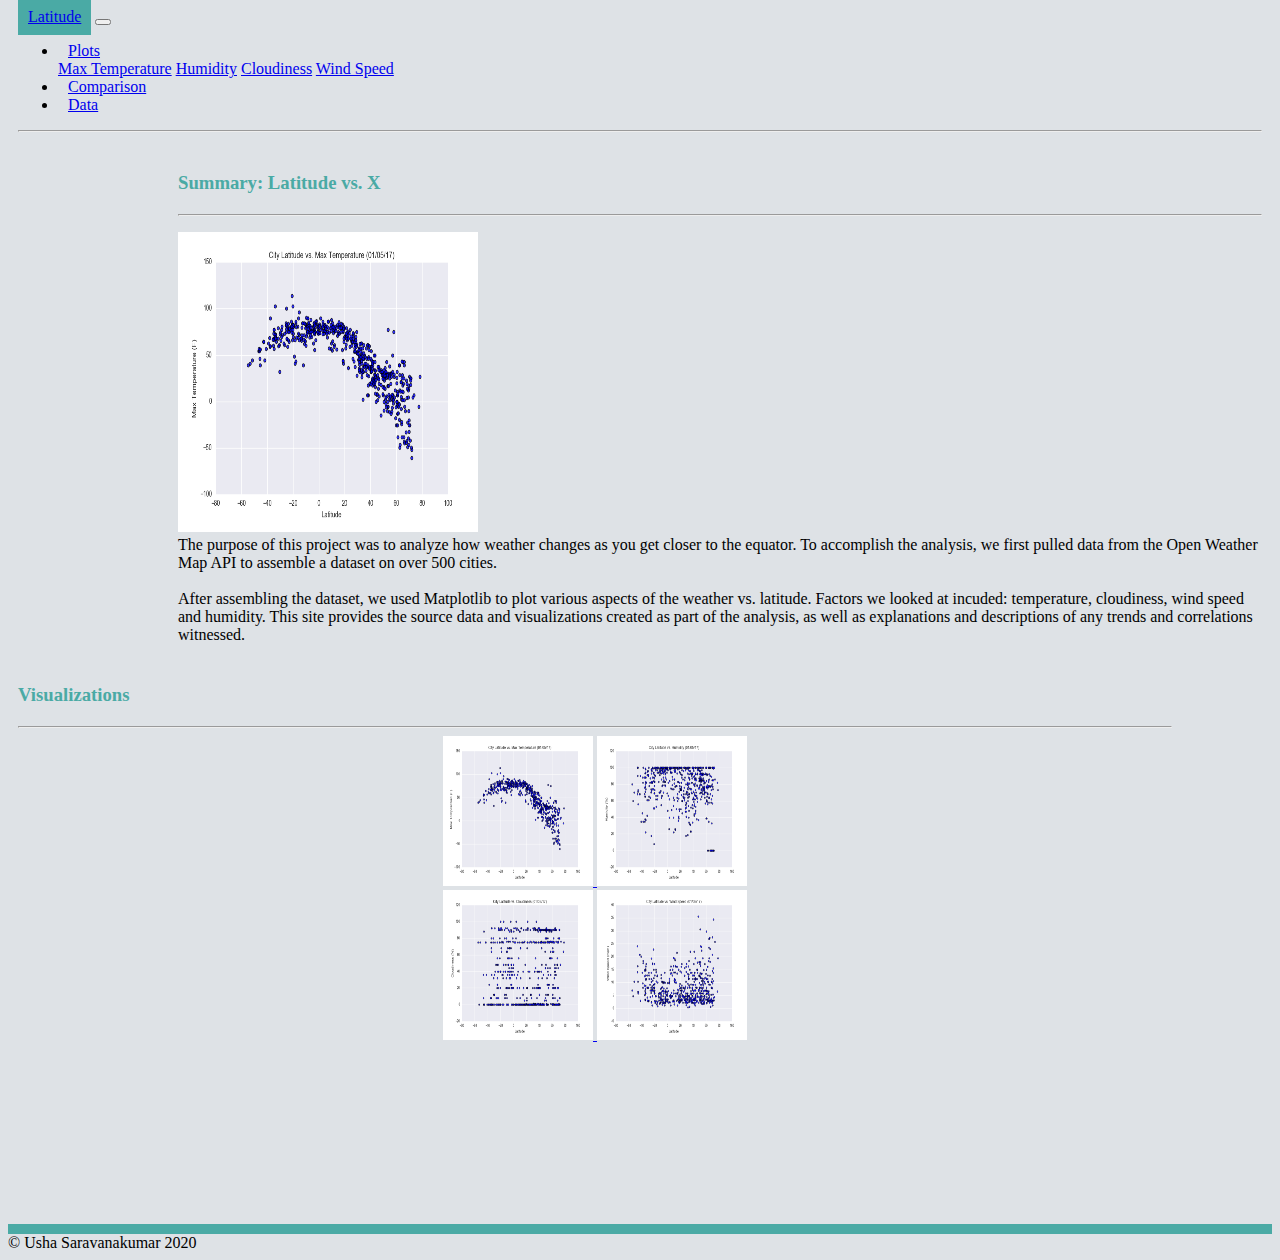
<file: index.html>
<!DOCTYPE html>
<html lang="en" class="html-bg">

<head>
    <meta charset="UTF-8">
    <meta name="viewport" content="width=device-width, initial-scale=1.0">
    <link rel="stylesheet" href="https://cdn.jsdelivr.net/npm/bootstrap@4.5.3/dist/css/bootstrap.min.css"
        integrity="sha384-TX8t27EcRE3e/ihU7zmQxVncDAy5uIKz4rEkgIXeMed4M0jlfIDPvg6uqKI2xXr2" crossorigin="anonymous">
    <link rel="stylesheet" href="Stylesheets/style.css" type="text/css">
    <title>Latitude Analysis Dashboard</title>
</head>

<body>
    <!-- 
    *********************************
    Navigation Bar 
    *********************************
    -->
    <nav class="navbar navbar-expand-sm navbar-light navbar-custom">
        <a class="navbar-brand text-white font-weight-bolder" href="index.html">Latitude</a>
        <!-- Brand -->
        <button class="navbar-toggler border" type="button" data-toggle="collapse" data-target="#navbarNavDropdown"
            aria-controls="navbarNavDropdown" aria-expanded="false" aria-label="Toggle navigation">
            <span class="navbar-toggler-icon"></span>
        </button>
        <!-- Links -->
        <div class="collapse navbar-collapse" id="navbarNavDropdown">
            <ul class="navbar-nav ml-auto">
                <li class="nav-item dropdown">
                    <a href="#" class="nav-link dropdown-toggle active" data-toggle="dropdown"
                        id="navbarDropdownMenuLink" role="button" aria-haspopup="true" aria-expanded="false">Plots</a>
                    <div class="dropdown-menu" aria-labelledby="navbarDropdownMenuLink">
                        <a class="dropdown-item" href="Visualizations/max_temp.html">Max Temperature</a>
                        <a class="dropdown-item" href="Visualizations/humidity.html">Humidity</a>
                        <a class="dropdown-item" href="Visualizations/cloudiness.html">Cloudiness</a>
                        <a class="dropdown-item" href="Visualizations/wind_speed.html">Wind Speed</a>
                    </div>
                </li>
                <li class="nav-item">
                    <a class="nav-link text-dark" href="Comparison/comparison.html">Comparison</a>
                </li>
                <li class="nav-item">
                    <a class="nav-link text-dark" href="Data/data.html">Data</a>
                </li>
            </ul>
            <hr class="d-sm-none">
        </div>
    </nav>
    <div class="container-fluid">
        <section class='row'>
            <!-- 
            *********************************
            Summary Section 
            *********************************
            -->
            <div class='col-md-6 bg-white summ-margins'>
                <h3>Summary: Latitude vs. X</h3>
                <hr>
                <div class='row bg-white'>
                    <div class='col'>
                        <p class="pl-3 pr-3 font-weight-normal text-dark">
                            <img class="float-left mr-3 visualization_img" src="Resources/assets/images/Fig1.png"
                                alt="Summary Visualization Image">
                            <br>
                            The purpose of this project was to analyze how weather changes as you get closer to the
                            equator. To accomplish the analysis, we first pulled data from the Open Weather Map API to
                            assemble a dataset on over 500 cities.
                            <br><br>
                            After assembling the dataset, we used Matplotlib to plot various aspects of
                            the weather vs. latitude. Factors we looked at incuded: temperature, cloudiness,
                            wind speed and humidity. This site provides the source data and visualizations
                            created as part of the analysis, as well as explanations and descriptions of
                            any trends and correlations witnessed.
                        </p>
                    </div>
                </div>
            </div>
            <!-- 
            *********************************
            Visualizations Section 
            *********************************
            -->
            <div class='col-md-3 bg-white viz-margins'>
                <section>
                    <div>
                        <h3>Visualizations</h3>
                        <hr>
                        <div class='row'>
                            <div class='col div-comp'>
                                <a class="background background-success" href="Visualizations/max_temp.html">
                                    <img class="img-fluid" src="Resources/assets/images/Fig1.png"
                                        alt="Max Temperature Plot Image" style="width: 150px; height: 150px;">
                                </a>
                                <a class="background background-success" href="Visualizations/humidity.html">
                                    <img class="img-fluid" src="Resources/assets/images/Fig2.png"
                                        alt="Humidity Plot Image" style="width: 150px; height: 150px;">
                                </a>
                            </div>
                            <div class='col div-comp'>
                                <a class="background background-success" href="Visualizations/cloudiness.html">
                                    <img class="img-fluid" src="Resources/assets/images/Fig3.png"
                                        alt="Cloudiness Plot Image" style="width: 150px; height: 150px;">
                                </a>
                                <a class="background background-success" href="Visualizations/wind_speed.html">
                                    <img class="img-fluid" src="Resources/assets/images/Fig4.png"
                                        alt="Wind Speed Plot Image" style="width: 150px; height: 150px;">
                                </a>
                            </div>
                        </div>
                    </div>
                </section>
            </div>
        </section>
        <!-- 
        *********************************
        Page Footer
        *********************************
        -->
        <div class='row bg-dark border-top fixed-bottom' style=" border-width:10px !important;">
            <div class='col-12'>
                <footer class="footer">
                    <div class="text-white text-center">
                        <span>&copy; Usha Saravanakumar 2020</span>
                    </div>
                </footer>
            </div>
        </div>
    </div>

    <script src="https://code.jquery.com/jquery-3.5.1.slim.min.js"
        integrity="sha384-DfXdz2htPH0lsSSs5nCTpuj/zy4C+OGpamoFVy38MVBnE+IbbVYUew+OrCXaRkfj"
        crossorigin="anonymous"></script>
    <script src="https://cdn.jsdelivr.net/npm/popper.js@1.16.1/dist/umd/popper.min.js"
        integrity="sha384-9/reFTGAW83EW2RDu2S0VKaIzap3H66lZH81PoYlFhbGU+6BZp6G7niu735Sk7lN"
        crossorigin="anonymous"></script>
    <script src="https://cdn.jsdelivr.net/npm/bootstrap@4.5.3/dist/js/bootstrap.min.js"
        integrity="sha384-w1Q4orYjBQndcko6MimVbzY0tgp4pWB4lZ7lr30WKz0vr/aWKhXdBNmNb5D92v7s"
        crossorigin="anonymous"></script>
</body>

</html>
</file>
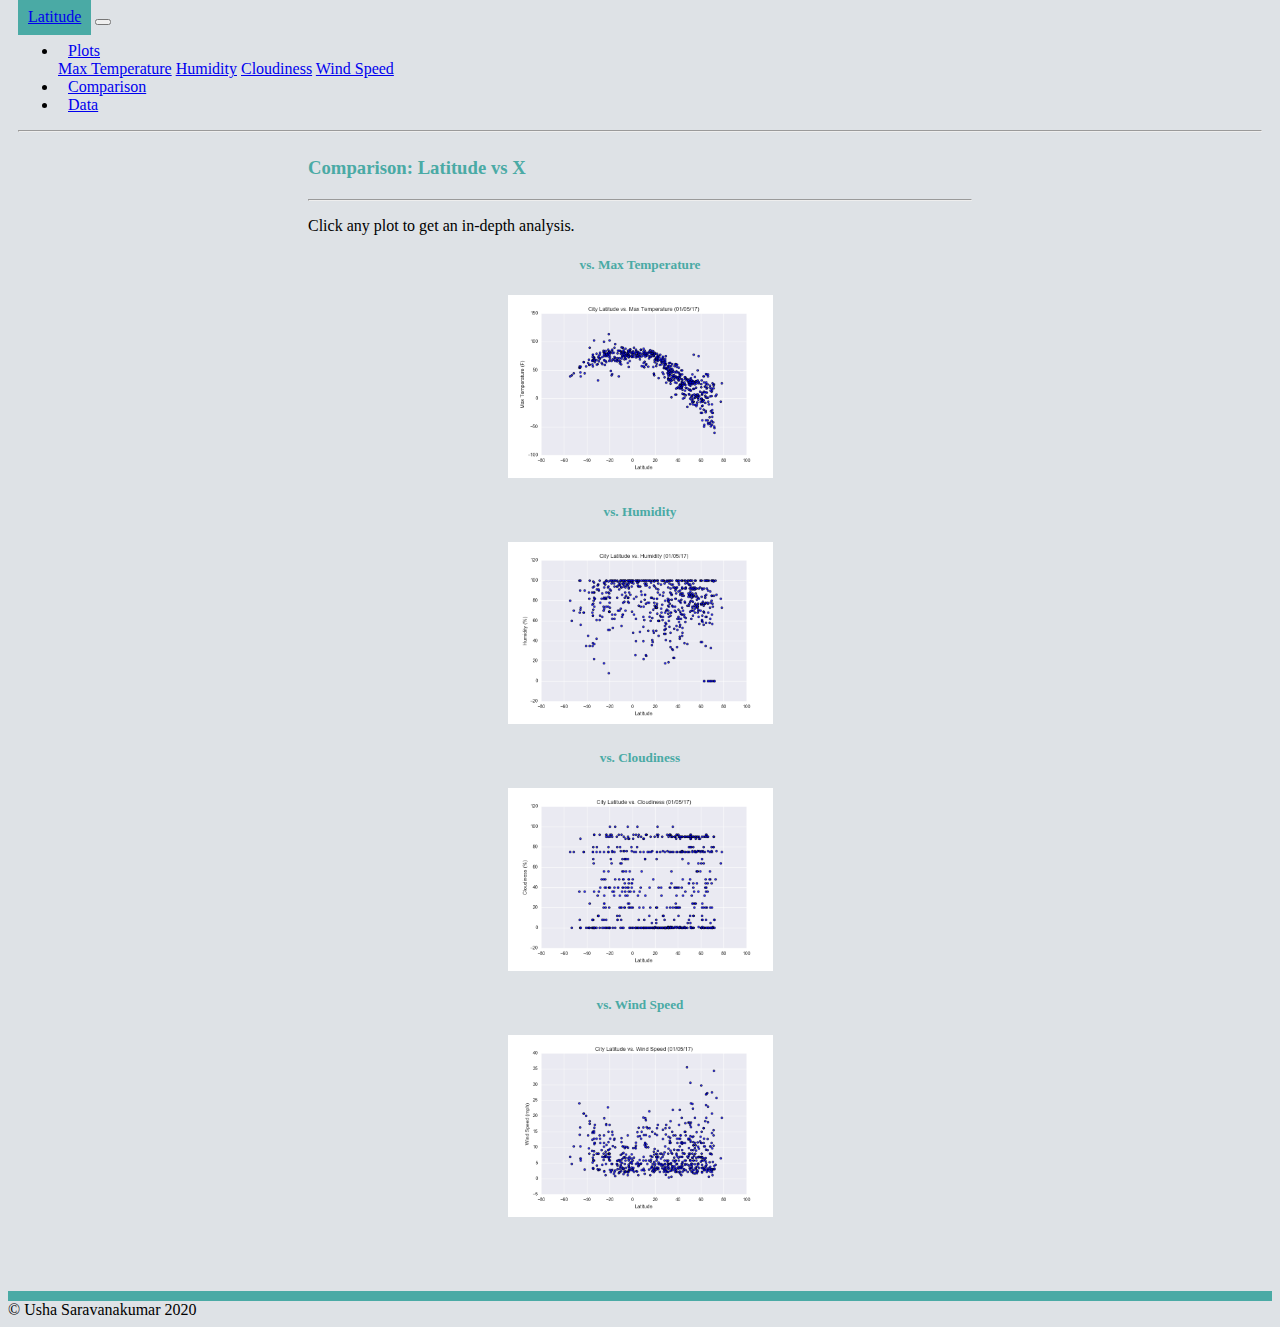
<file: Comparison/comparison.html>
<!DOCTYPE html>
<html lang="en" class="html-bg">

<head>
    <meta charset="UTF-8">
    <meta name="viewport" content="width=device-width, initial-scale=1.0">
    <link rel="stylesheet" href="https://cdn.jsdelivr.net/npm/bootstrap@4.5.3/dist/css/bootstrap.min.css"
        integrity="sha384-TX8t27EcRE3e/ihU7zmQxVncDAy5uIKz4rEkgIXeMed4M0jlfIDPvg6uqKI2xXr2" crossorigin="anonymous">
    <link rel="stylesheet" href="../Stylesheets/style.css" type="text/css">
    <title>Visualization - Comparisons</title>
</head>

<body>
    <!-- 
    *********************************
    Navigation Bar 
    *********************************
    -->
    <nav class="navbar navbar-expand-sm navbar-light navbar-custom">
        <a class="navbar-brand text-white font-weight-bolder" href="../index.html">Latitude</a>
        <!-- Brand -->
        <button class="navbar-toggler border" type="button" data-toggle="collapse" data-target="#navbarNavDropdown"
            aria-controls="navbarNavDropdown" aria-expanded="false" aria-label="Toggle navigation">
            <span class="navbar-toggler-icon"></span>
        </button>
        <!-- Links -->
        <div class="collapse navbar-collapse" id="navbarNavDropdown">
            <ul class="navbar-nav ml-auto">
                <li class="nav-item dropdown">
                    <a href="#" class="nav-link dropdown-toggle active" data-toggle="dropdown"
                        id="navbarDropdownMenuLink" role="button" aria-haspopup="true" aria-expanded="false">Plots</a>
                    <div class="dropdown-menu" aria-labelledby="navbarDropdownMenuLink">
                        <a class="dropdown-item" href="../Visualizations/max_temp.html">Max Temperature</a>
                        <a class="dropdown-item" href="../Visualizations/humidity.html">Humidity</a>
                        <a class="dropdown-item" href="../Visualizations/cloudiness.html">Cloudiness</a>
                        <a class="dropdown-item" href="../Visualizations/wind_speed.html">Wind Speed</a>
                    </div>
                </li>
                <li class="nav-item">
                    <a class="nav-link text-dark" href="comparison.html">Comparison</a>
                </li>
                <li class="nav-item">
                    <a class="nav-link text-dark" href="../Data/data.html">Data</a>
                </li>
            </ul>
            <hr class="d-sm-none">
        </div>
    </nav>
    <div class="container-fluid">
        <!-- 
        *********************************
        Comparison Section 
        *********************************
        -->
        <section class='row'>
            <div class='col bg-white comparison-margins'>
                <h3>Comparison: Latitude vs X</h3>
                <hr>
                <p>Click any plot to get an in-depth analysis.</p>
                <div class='row bg-white'>
                    <div class='col'>
                        <div>
                            <h5>vs. Max Temperature</h5>
                            <div class="div-comp">
                                <a class="background background-success" href="../Visualizations/max_temp.html">
                                    <img class="comp-imgs" src="../Resources/assets/images/Fig1.png"
                                        alt="Max Temperature Visualization Image">
                                </a>
                            </div>
                        </div>
                        <div>
                            <h5>vs. Humidity</h5>
                            <div class="div-comp">
                                <a class="background background-success" href="../Visualizations/humidity.html">
                                    <img class="comp-imgs" src="../Resources/assets/images/Fig2.png"
                                        alt="Humidity Visualization Image">
                                </a>
                            </div>
                        </div>
                    </div>
                    <div class='col'>
                        <div>
                            <h5>vs. Cloudiness</h5>
                            <div class="div-comp">
                                <a class="background background-success" href="../Visualizations/cloudiness.html">
                                    <img class="comp-imgs" src="../Resources/assets/images/Fig3.png"
                                        alt="Cloudiness Visualization Image">
                                </a>
                            </div>
                        </div>
                        <div>
                            <h5>vs. Wind Speed</h5>
                            <div class="div-comp">
                                <a class="background background-success" href="../Visualizations/wind_speed.html">
                                    <img class="comp-imgs" src="../Resources/assets/images/Fig4.png"
                                        alt="Wind Speed Visualization Image">
                                </a>
                            </div>
                        </div>
                    </div>
                </div>
            </div>
        </section>
        <!-- 
        *********************************
        Page Footer
        *********************************
        -->
        <div class='row bg-dark border-top fixed-bottom' style=" border-width:10px !important;">
            <div class='col-12'>
                <footer class="footer ">
                    <div class="text-white text-center ">
                        <span>&copy; Usha Saravanakumar 2020</span>
                    </div>
                </footer>
            </div>
        </div>
    </div>

    <script src="https://code.jquery.com/jquery-3.5.1.slim.min.js"
        integrity="sha384-DfXdz2htPH0lsSSs5nCTpuj/zy4C+OGpamoFVy38MVBnE+IbbVYUew+OrCXaRkfj"
        crossorigin="anonymous"></script>
    <script src="https://cdn.jsdelivr.net/npm/popper.js@1.16.1/dist/umd/popper.min.js"
        integrity="sha384-9/reFTGAW83EW2RDu2S0VKaIzap3H66lZH81PoYlFhbGU+6BZp6G7niu735Sk7lN"
        crossorigin="anonymous"></script>
    <script src="https://cdn.jsdelivr.net/npm/bootstrap@4.5.3/dist/js/bootstrap.min.js"
        integrity="sha384-w1Q4orYjBQndcko6MimVbzY0tgp4pWB4lZ7lr30WKz0vr/aWKhXdBNmNb5D92v7s"
        crossorigin="anonymous"></script>
</body>

</html>
</file>
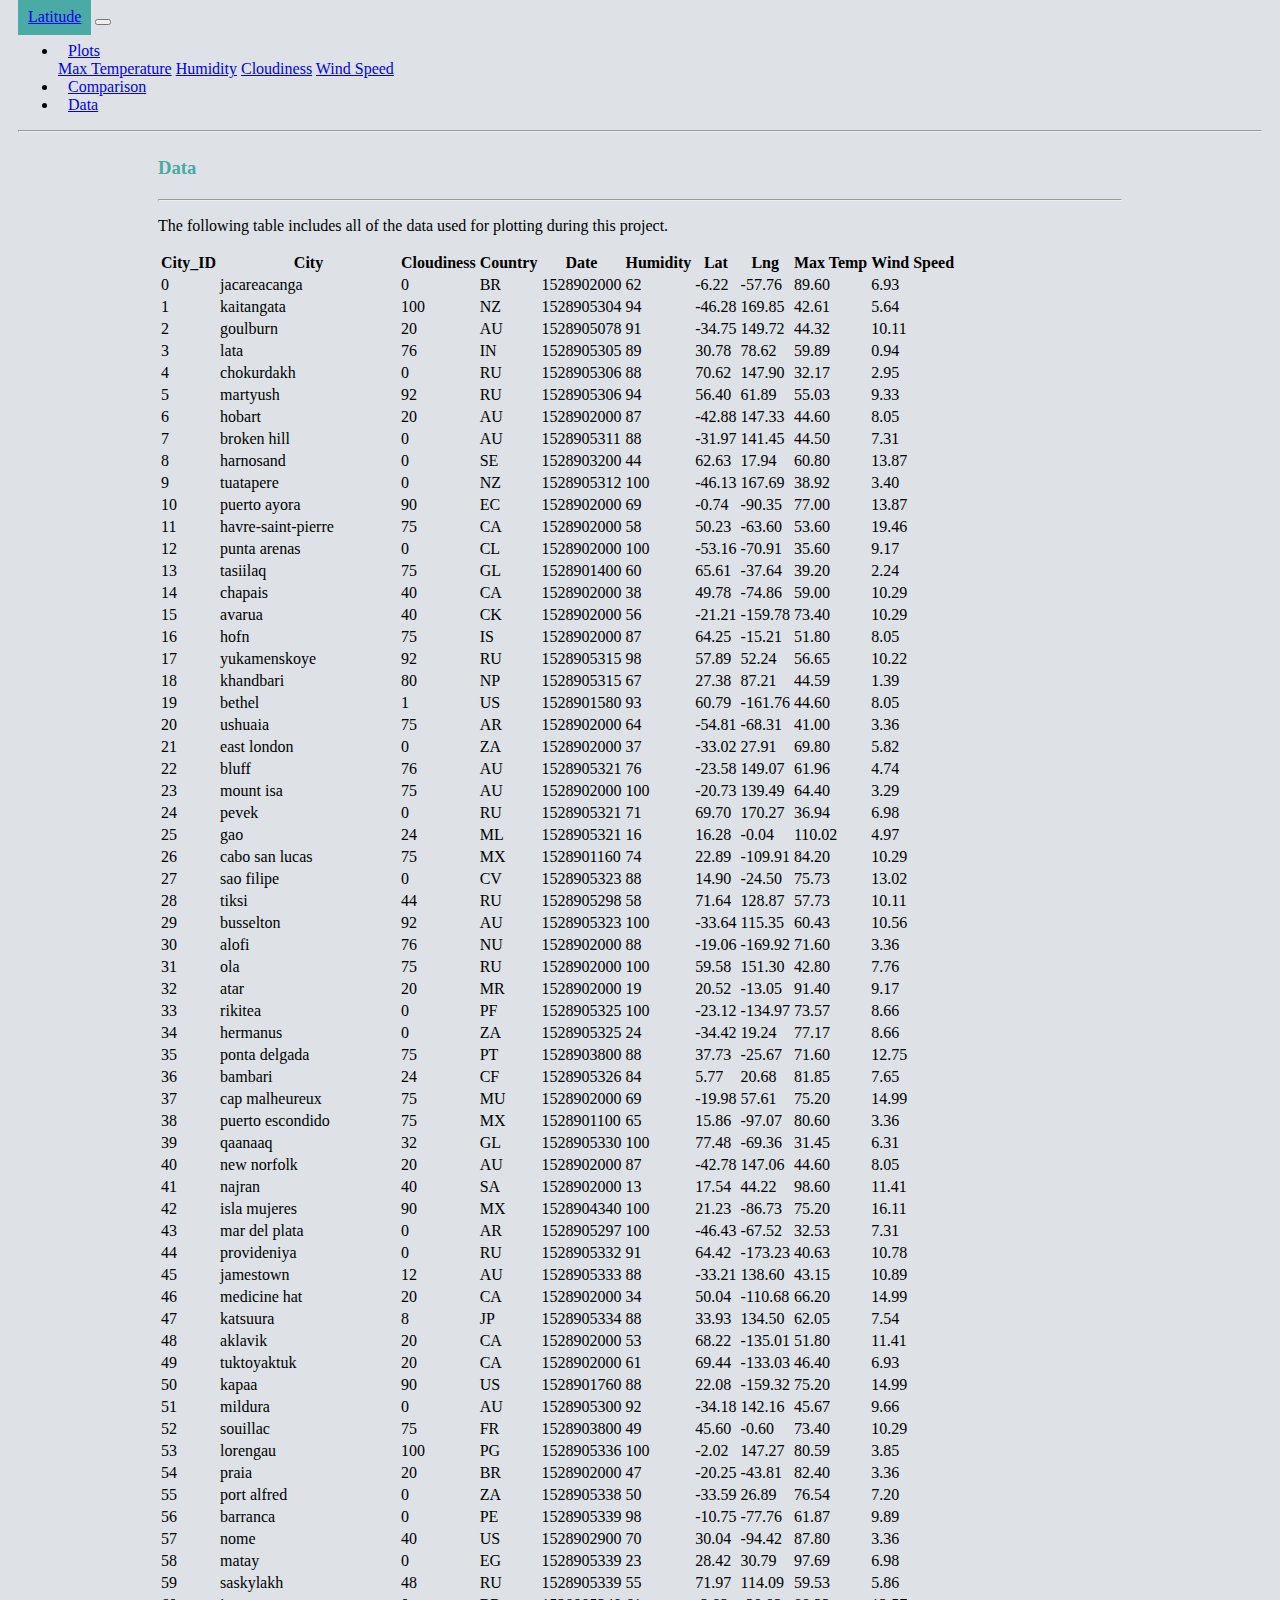
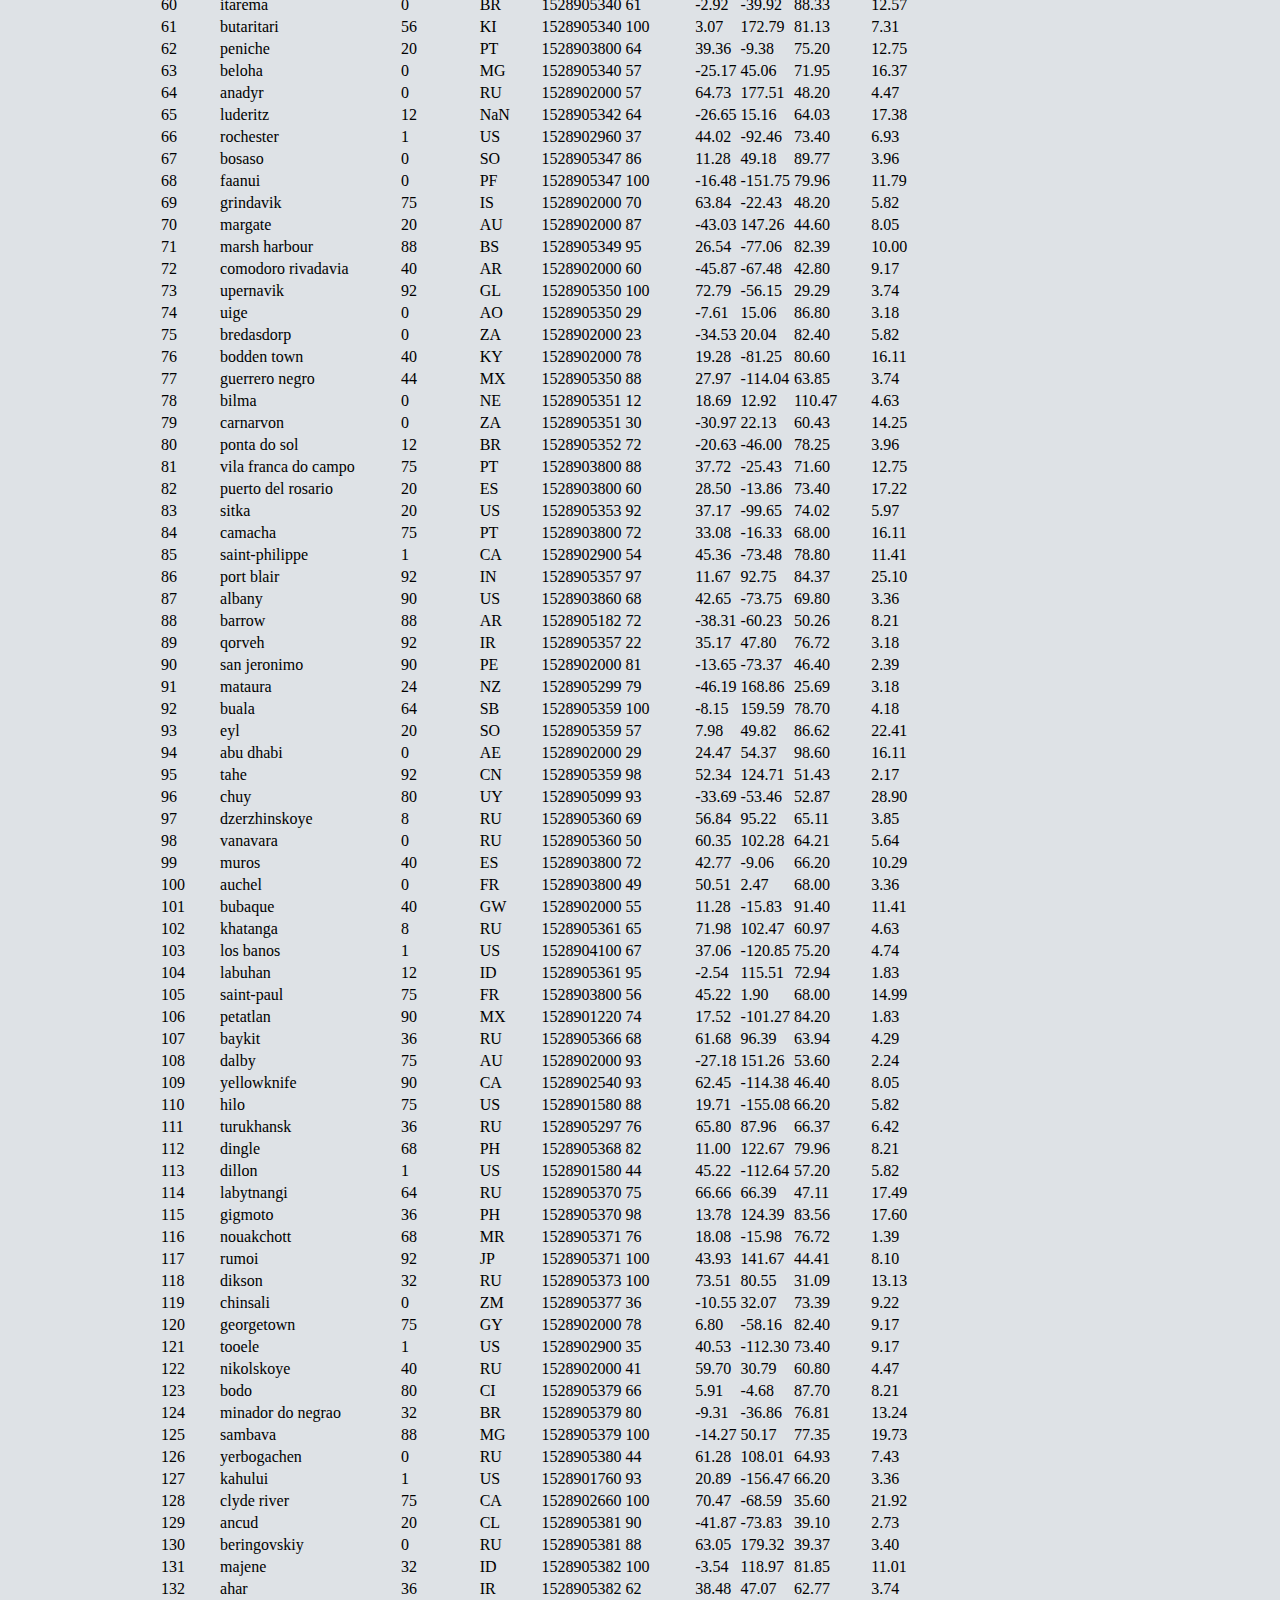
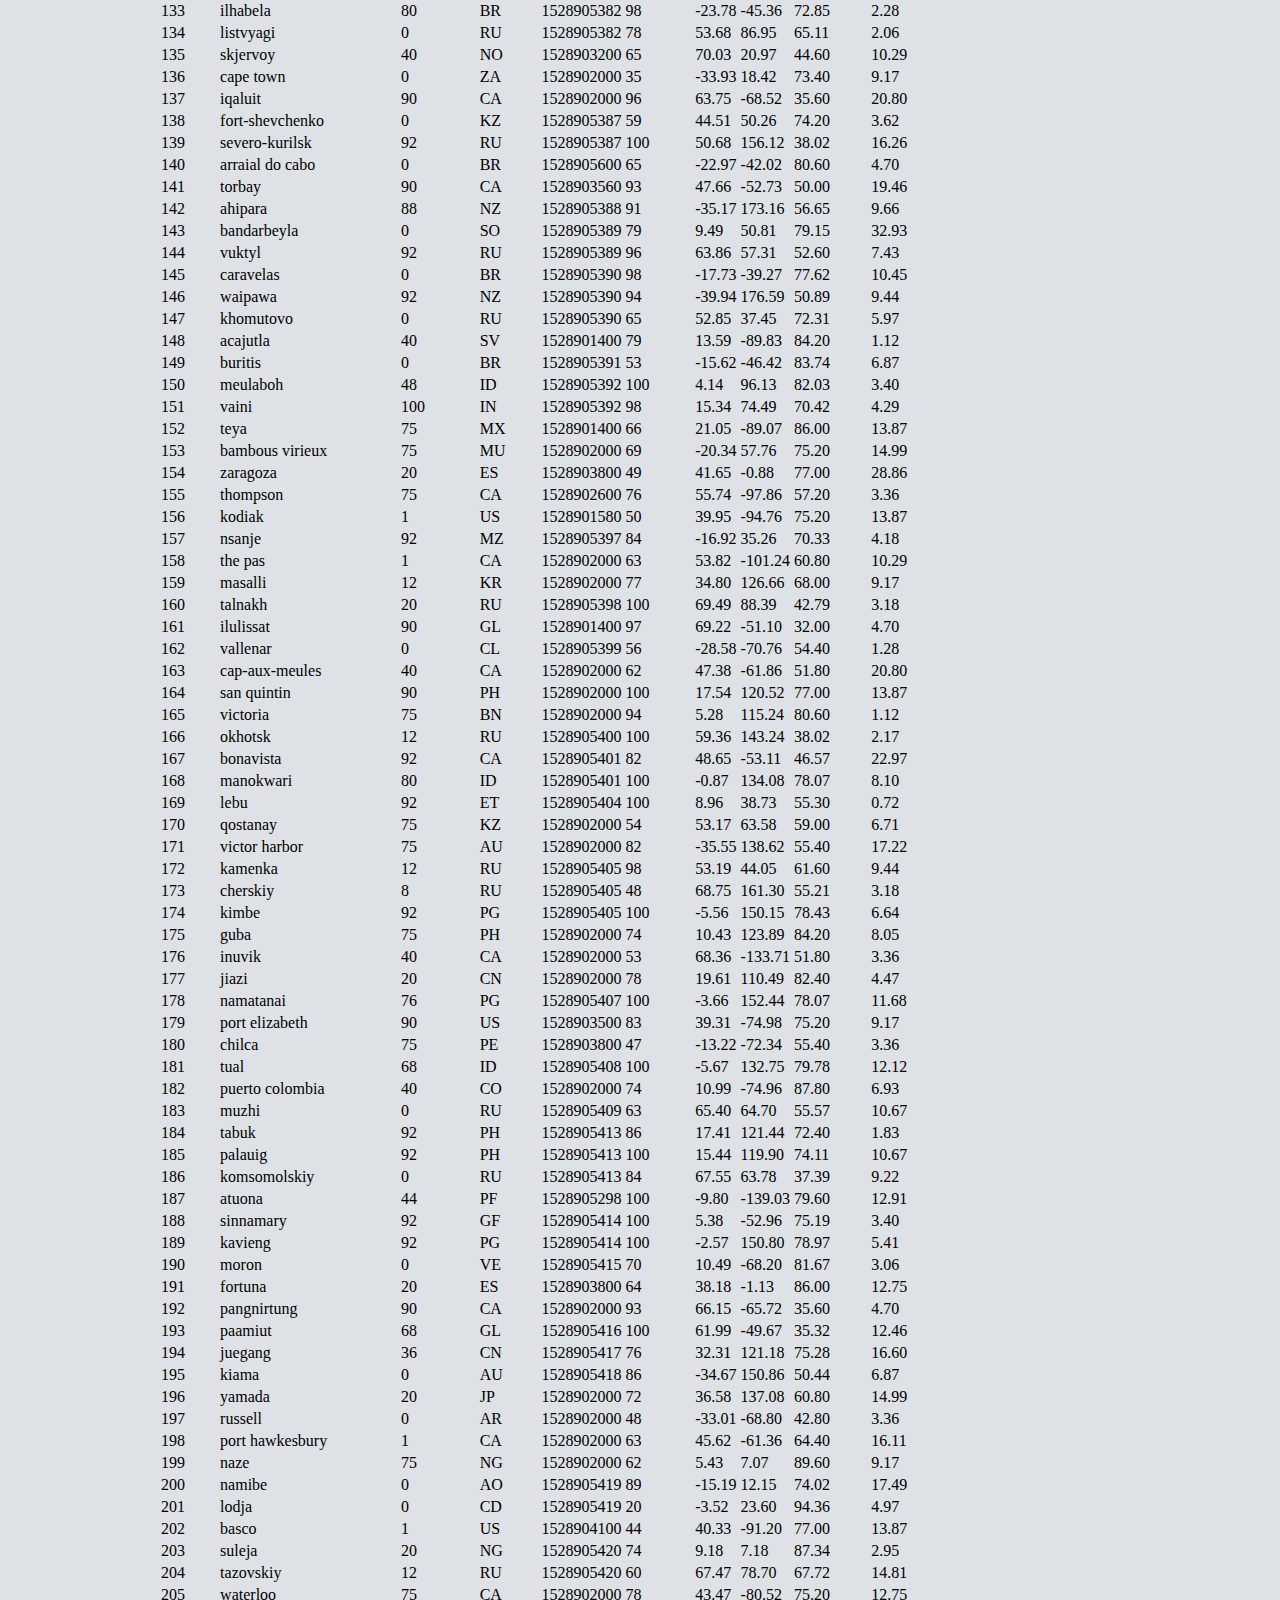
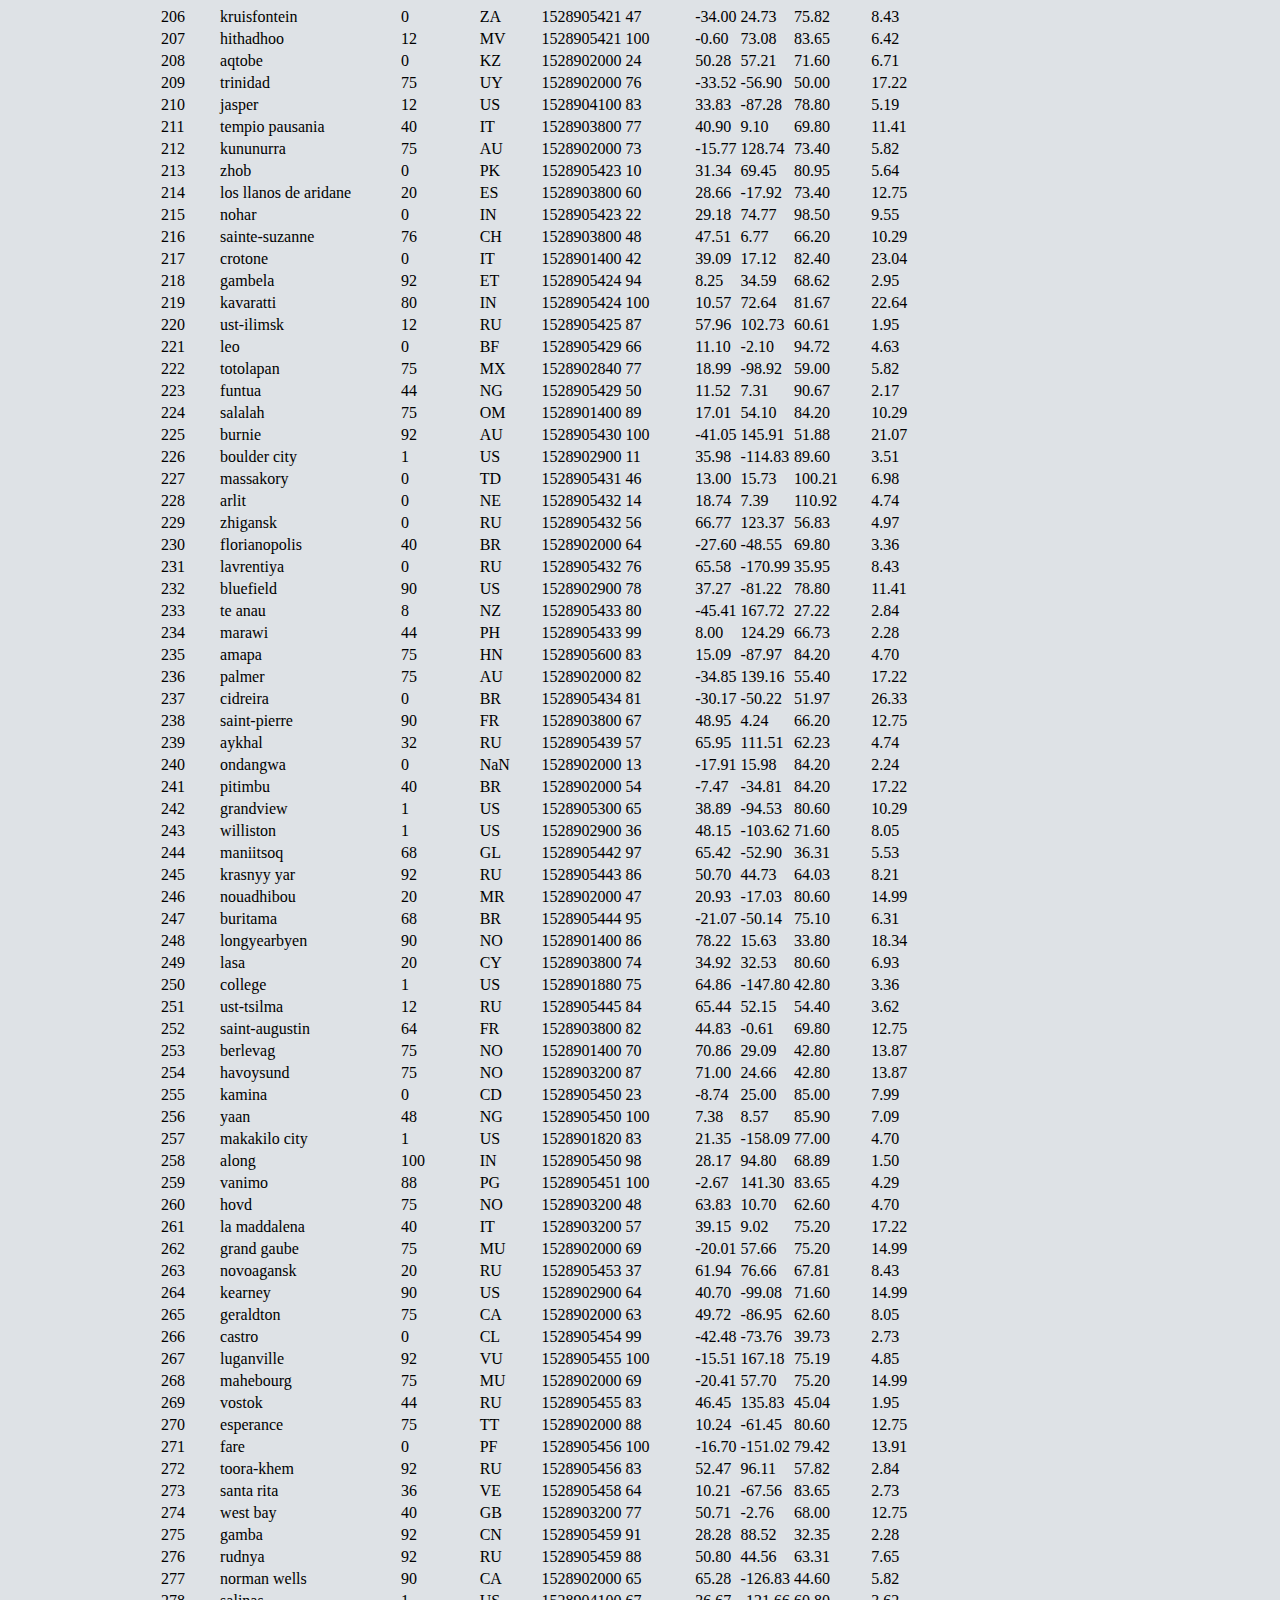
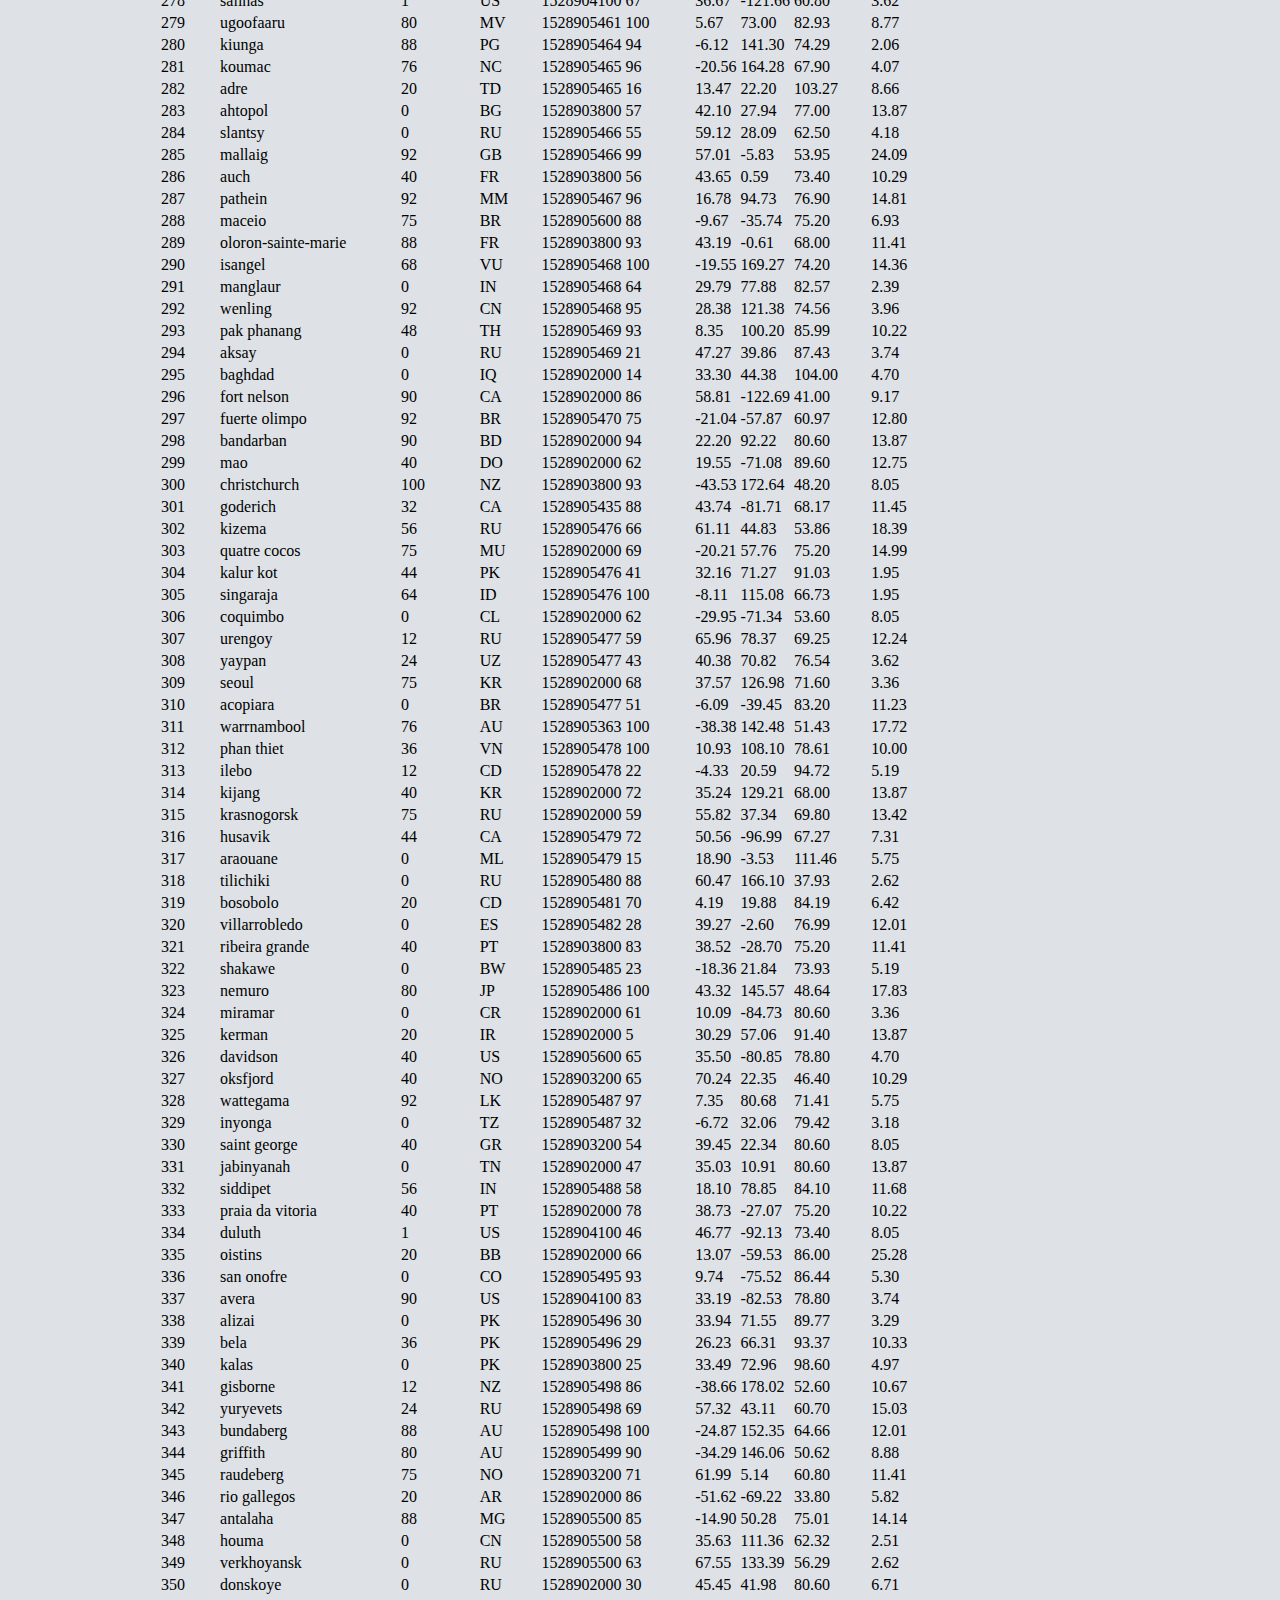
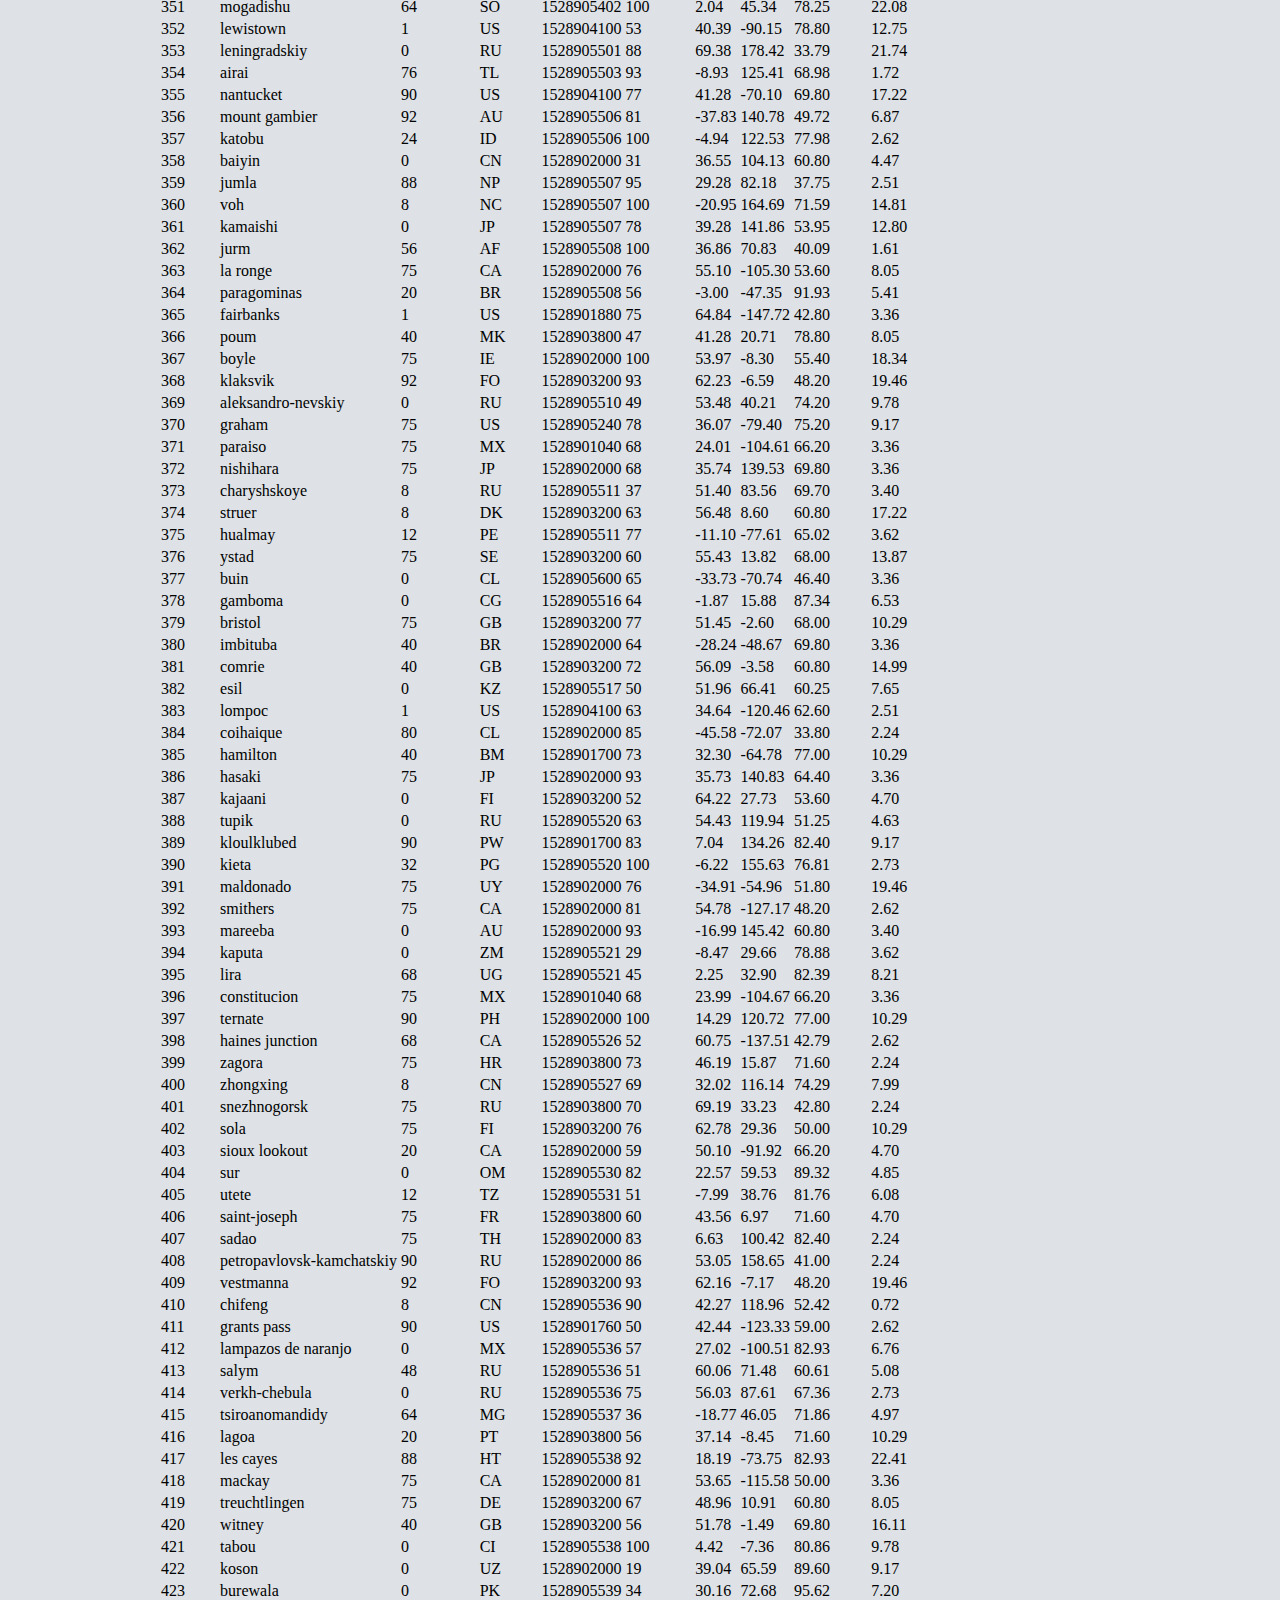
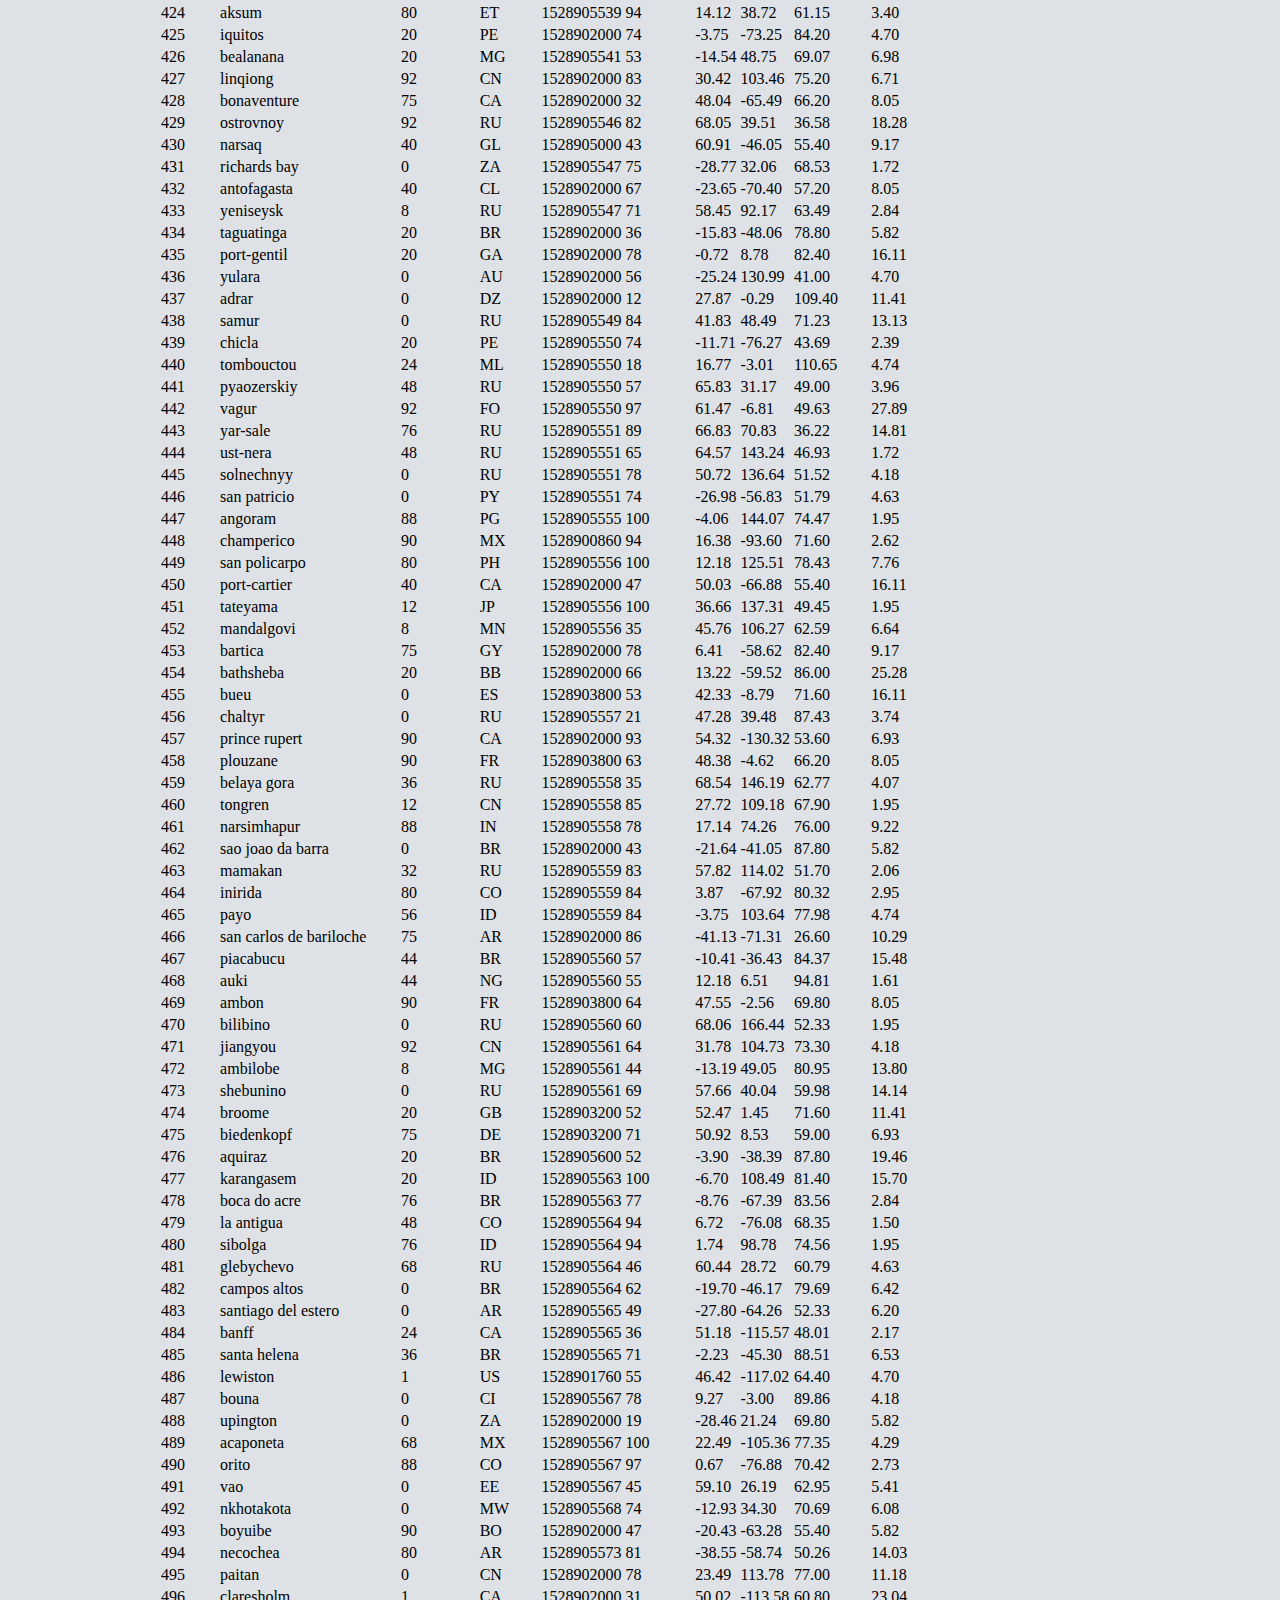
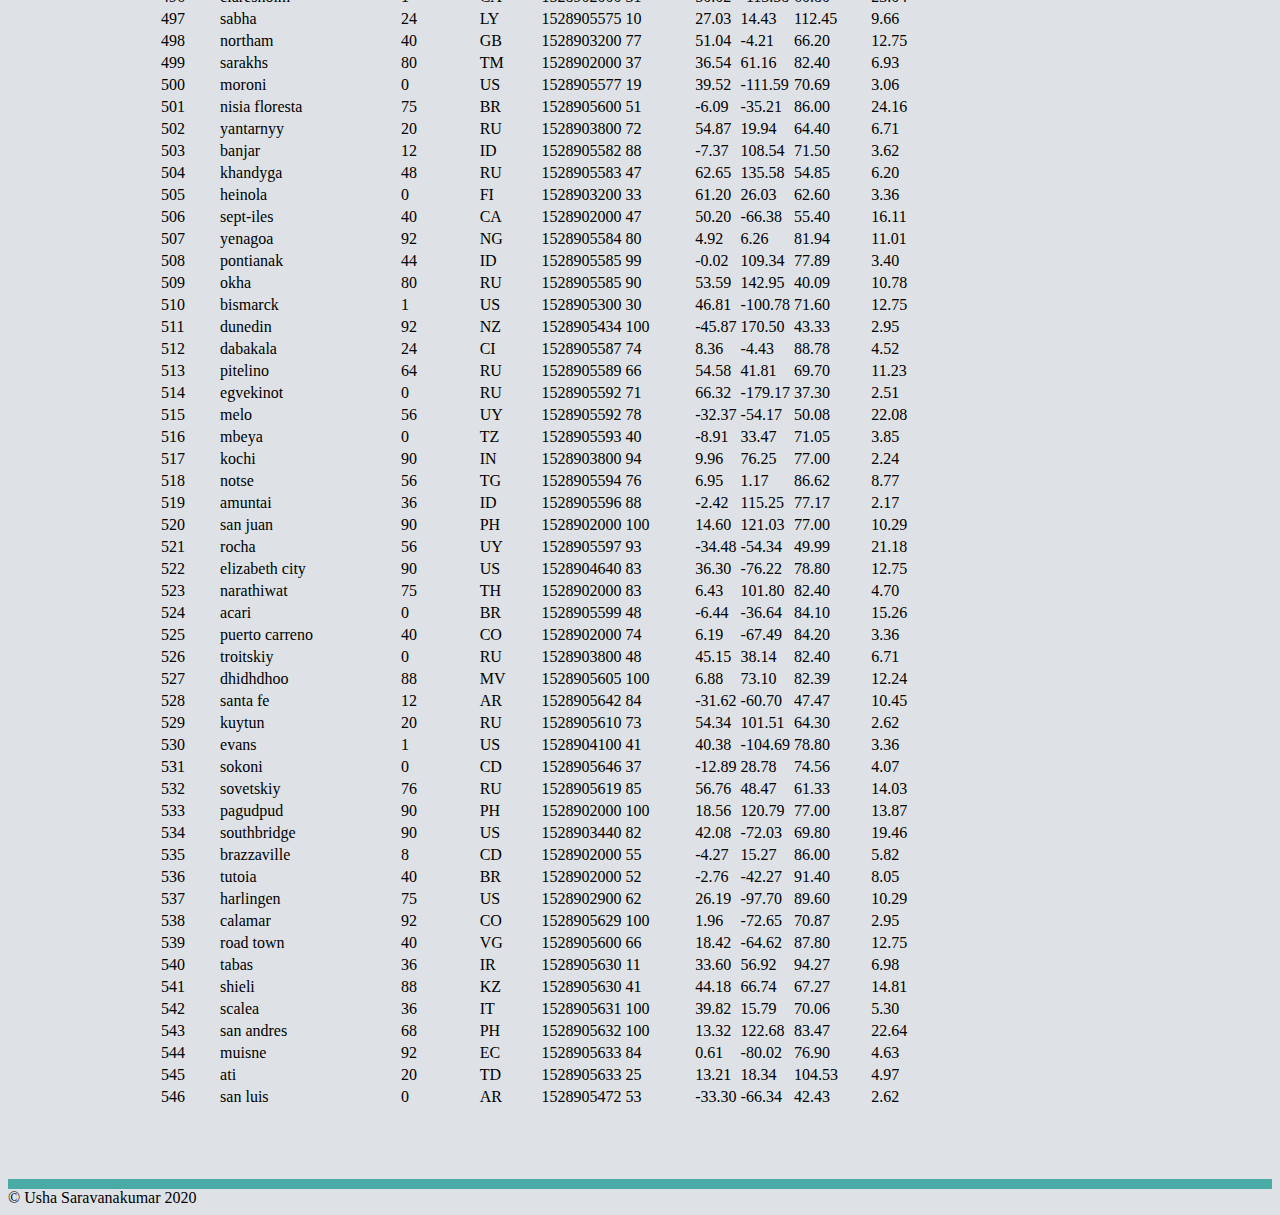
<file: Data/data.html>
<!DOCTYPE html>
<html lang="en" class="html-bg">

<head>
  <meta charset="UTF-8">
  <meta name="viewport" content="width=device-width, initial-scale=1.0">
  <link rel="stylesheet" href="https://cdn.jsdelivr.net/npm/bootstrap@4.5.3/dist/css/bootstrap.min.css"
    integrity="sha384-TX8t27EcRE3e/ihU7zmQxVncDAy5uIKz4rEkgIXeMed4M0jlfIDPvg6uqKI2xXr2" crossorigin="anonymous">
  <link rel="stylesheet" href="../Stylesheets/style.css" type="text/css">
  <title>Data</title>
</head>

<body>
  <!-- 
  *********************************
  Navigation Bar 
  *********************************
  -->
  <nav class="navbar navbar-expand-sm navbar-light navbar-custom">
    <a class="navbar-brand text-white font-weight-bolder" href="../index.html">Latitude</a>
    <!-- Brand -->
    <button class="navbar-toggler border" type="button" data-toggle="collapse" data-target="#navbarNavDropdown"
      aria-controls="navbarNavDropdown" aria-expanded="false" aria-label="Toggle navigation">
      <span class="navbar-toggler-icon"></span>
    </button>
    <!-- Links -->
    <div class="collapse navbar-collapse" id="navbarNavDropdown">
      <ul class="navbar-nav ml-auto">
        <li class="nav-item dropdown">
          <a href="#" class="nav-link dropdown-toggle active" data-toggle="dropdown" id="navbarDropdownMenuLink"
            role="button" aria-haspopup="true" aria-expanded="false">Plots</a>
          <div class="dropdown-menu" aria-labelledby="navbarDropdownMenuLink">
            <a class="dropdown-item" href="../Visualizations/max_temp.html">Max Temperature</a>
            <a class="dropdown-item" href="../Visualizations/humidity.html">Humidity</a>
            <a class="dropdown-item" href="../Visualizations/cloudiness.html">Cloudiness</a>
            <a class="dropdown-item" href="../Visualizations/wind_speed.html">Wind Speed</a>
          </div>
        </li>
        <li class="nav-item">
          <a class="nav-link text-dark" href="../Comparison/comparison.html">Comparison</a>
        </li>
        <li class="nav-item">
          <a class="nav-link text-dark" href="../Data/data.html">Data</a>
        </li>
      </ul>
      <hr class="d-sm-none">
    </div>
  </nav>
  <div class="container-fluid">
    <!-- 
    *********************************
    Data Section 
    *********************************
    -->
    <section class='row'>
      <div class='col bg-white data-margins'>
        <h3>Data</h3>
        <hr>
        <p>The following table includes all of the data used for plotting during this project.</p>
        <div class='row bg-white'>
          <div class='col'>
            <div class='table-responsive' style='overflow-x:auto; overflow-y: auto;'>
              <table class="table table-striped">
                <thead>
                  <tr>
                    <th>City_ID</th>
                    <th>City</th>
                    <th>Cloudiness</th>
                    <th>Country</th>
                    <th>Date</th>
                    <th>Humidity</th>
                    <th>Lat</th>
                    <th>Lng</th>
                    <th>Max Temp</th>
                    <th>Wind Speed</th>
                  </tr>
                </thead>
                <tbody>
                  <tr>
                    <td>0</td>
                    <td>jacareacanga</td>
                    <td>0</td>
                    <td>BR</td>
                    <td>1528902000</td>
                    <td>62</td>
                    <td>-6.22</td>
                    <td>-57.76</td>
                    <td>89.60</td>
                    <td>6.93</td>
                  </tr>
                  <tr>
                    <td>1</td>
                    <td>kaitangata</td>
                    <td>100</td>
                    <td>NZ</td>
                    <td>1528905304</td>
                    <td>94</td>
                    <td>-46.28</td>
                    <td>169.85</td>
                    <td>42.61</td>
                    <td>5.64</td>
                  </tr>
                  <tr>
                    <td>2</td>
                    <td>goulburn</td>
                    <td>20</td>
                    <td>AU</td>
                    <td>1528905078</td>
                    <td>91</td>
                    <td>-34.75</td>
                    <td>149.72</td>
                    <td>44.32</td>
                    <td>10.11</td>
                  </tr>
                  <tr>
                    <td>3</td>
                    <td>lata</td>
                    <td>76</td>
                    <td>IN</td>
                    <td>1528905305</td>
                    <td>89</td>
                    <td>30.78</td>
                    <td>78.62</td>
                    <td>59.89</td>
                    <td>0.94</td>
                  </tr>
                  <tr>
                    <td>4</td>
                    <td>chokurdakh</td>
                    <td>0</td>
                    <td>RU</td>
                    <td>1528905306</td>
                    <td>88</td>
                    <td>70.62</td>
                    <td>147.90</td>
                    <td>32.17</td>
                    <td>2.95</td>
                  </tr>
                  <tr>
                    <td>5</td>
                    <td>martyush</td>
                    <td>92</td>
                    <td>RU</td>
                    <td>1528905306</td>
                    <td>94</td>
                    <td>56.40</td>
                    <td>61.89</td>
                    <td>55.03</td>
                    <td>9.33</td>
                  </tr>
                  <tr>
                    <td>6</td>
                    <td>hobart</td>
                    <td>20</td>
                    <td>AU</td>
                    <td>1528902000</td>
                    <td>87</td>
                    <td>-42.88</td>
                    <td>147.33</td>
                    <td>44.60</td>
                    <td>8.05</td>
                  </tr>
                  <tr>
                    <td>7</td>
                    <td>broken hill</td>
                    <td>0</td>
                    <td>AU</td>
                    <td>1528905311</td>
                    <td>88</td>
                    <td>-31.97</td>
                    <td>141.45</td>
                    <td>44.50</td>
                    <td>7.31</td>
                  </tr>
                  <tr>
                    <td>8</td>
                    <td>harnosand</td>
                    <td>0</td>
                    <td>SE</td>
                    <td>1528903200</td>
                    <td>44</td>
                    <td>62.63</td>
                    <td>17.94</td>
                    <td>60.80</td>
                    <td>13.87</td>
                  </tr>
                  <tr>
                    <td>9</td>
                    <td>tuatapere</td>
                    <td>0</td>
                    <td>NZ</td>
                    <td>1528905312</td>
                    <td>100</td>
                    <td>-46.13</td>
                    <td>167.69</td>
                    <td>38.92</td>
                    <td>3.40</td>
                  </tr>
                  <tr>
                    <td>10</td>
                    <td>puerto ayora</td>
                    <td>90</td>
                    <td>EC</td>
                    <td>1528902000</td>
                    <td>69</td>
                    <td>-0.74</td>
                    <td>-90.35</td>
                    <td>77.00</td>
                    <td>13.87</td>
                  </tr>
                  <tr>
                    <td>11</td>
                    <td>havre-saint-pierre</td>
                    <td>75</td>
                    <td>CA</td>
                    <td>1528902000</td>
                    <td>58</td>
                    <td>50.23</td>
                    <td>-63.60</td>
                    <td>53.60</td>
                    <td>19.46</td>
                  </tr>
                  <tr>
                    <td>12</td>
                    <td>punta arenas</td>
                    <td>0</td>
                    <td>CL</td>
                    <td>1528902000</td>
                    <td>100</td>
                    <td>-53.16</td>
                    <td>-70.91</td>
                    <td>35.60</td>
                    <td>9.17</td>
                  </tr>
                  <tr>
                    <td>13</td>
                    <td>tasiilaq</td>
                    <td>75</td>
                    <td>GL</td>
                    <td>1528901400</td>
                    <td>60</td>
                    <td>65.61</td>
                    <td>-37.64</td>
                    <td>39.20</td>
                    <td>2.24</td>
                  </tr>
                  <tr>
                    <td>14</td>
                    <td>chapais</td>
                    <td>40</td>
                    <td>CA</td>
                    <td>1528902000</td>
                    <td>38</td>
                    <td>49.78</td>
                    <td>-74.86</td>
                    <td>59.00</td>
                    <td>10.29</td>
                  </tr>
                  <tr>
                    <td>15</td>
                    <td>avarua</td>
                    <td>40</td>
                    <td>CK</td>
                    <td>1528902000</td>
                    <td>56</td>
                    <td>-21.21</td>
                    <td>-159.78</td>
                    <td>73.40</td>
                    <td>10.29</td>
                  </tr>
                  <tr>
                    <td>16</td>
                    <td>hofn</td>
                    <td>75</td>
                    <td>IS</td>
                    <td>1528902000</td>
                    <td>87</td>
                    <td>64.25</td>
                    <td>-15.21</td>
                    <td>51.80</td>
                    <td>8.05</td>
                  </tr>
                  <tr>
                    <td>17</td>
                    <td>yukamenskoye</td>
                    <td>92</td>
                    <td>RU</td>
                    <td>1528905315</td>
                    <td>98</td>
                    <td>57.89</td>
                    <td>52.24</td>
                    <td>56.65</td>
                    <td>10.22</td>
                  </tr>
                  <tr>
                    <td>18</td>
                    <td>khandbari</td>
                    <td>80</td>
                    <td>NP</td>
                    <td>1528905315</td>
                    <td>67</td>
                    <td>27.38</td>
                    <td>87.21</td>
                    <td>44.59</td>
                    <td>1.39</td>
                  </tr>
                  <tr>
                    <td>19</td>
                    <td>bethel</td>
                    <td>1</td>
                    <td>US</td>
                    <td>1528901580</td>
                    <td>93</td>
                    <td>60.79</td>
                    <td>-161.76</td>
                    <td>44.60</td>
                    <td>8.05</td>
                  </tr>
                  <tr>
                    <td>20</td>
                    <td>ushuaia</td>
                    <td>75</td>
                    <td>AR</td>
                    <td>1528902000</td>
                    <td>64</td>
                    <td>-54.81</td>
                    <td>-68.31</td>
                    <td>41.00</td>
                    <td>3.36</td>
                  </tr>
                  <tr>
                    <td>21</td>
                    <td>east london</td>
                    <td>0</td>
                    <td>ZA</td>
                    <td>1528902000</td>
                    <td>37</td>
                    <td>-33.02</td>
                    <td>27.91</td>
                    <td>69.80</td>
                    <td>5.82</td>
                  </tr>
                  <tr>
                    <td>22</td>
                    <td>bluff</td>
                    <td>76</td>
                    <td>AU</td>
                    <td>1528905321</td>
                    <td>76</td>
                    <td>-23.58</td>
                    <td>149.07</td>
                    <td>61.96</td>
                    <td>4.74</td>
                  </tr>
                  <tr>
                    <td>23</td>
                    <td>mount isa</td>
                    <td>75</td>
                    <td>AU</td>
                    <td>1528902000</td>
                    <td>100</td>
                    <td>-20.73</td>
                    <td>139.49</td>
                    <td>64.40</td>
                    <td>3.29</td>
                  </tr>
                  <tr>
                    <td>24</td>
                    <td>pevek</td>
                    <td>0</td>
                    <td>RU</td>
                    <td>1528905321</td>
                    <td>71</td>
                    <td>69.70</td>
                    <td>170.27</td>
                    <td>36.94</td>
                    <td>6.98</td>
                  </tr>
                  <tr>
                    <td>25</td>
                    <td>gao</td>
                    <td>24</td>
                    <td>ML</td>
                    <td>1528905321</td>
                    <td>16</td>
                    <td>16.28</td>
                    <td>-0.04</td>
                    <td>110.02</td>
                    <td>4.97</td>
                  </tr>
                  <tr>
                    <td>26</td>
                    <td>cabo san lucas</td>
                    <td>75</td>
                    <td>MX</td>
                    <td>1528901160</td>
                    <td>74</td>
                    <td>22.89</td>
                    <td>-109.91</td>
                    <td>84.20</td>
                    <td>10.29</td>
                  </tr>
                  <tr>
                    <td>27</td>
                    <td>sao filipe</td>
                    <td>0</td>
                    <td>CV</td>
                    <td>1528905323</td>
                    <td>88</td>
                    <td>14.90</td>
                    <td>-24.50</td>
                    <td>75.73</td>
                    <td>13.02</td>
                  </tr>
                  <tr>
                    <td>28</td>
                    <td>tiksi</td>
                    <td>44</td>
                    <td>RU</td>
                    <td>1528905298</td>
                    <td>58</td>
                    <td>71.64</td>
                    <td>128.87</td>
                    <td>57.73</td>
                    <td>10.11</td>
                  </tr>
                  <tr>
                    <td>29</td>
                    <td>busselton</td>
                    <td>92</td>
                    <td>AU</td>
                    <td>1528905323</td>
                    <td>100</td>
                    <td>-33.64</td>
                    <td>115.35</td>
                    <td>60.43</td>
                    <td>10.56</td>
                  </tr>
                  <tr>
                    <td>30</td>
                    <td>alofi</td>
                    <td>76</td>
                    <td>NU</td>
                    <td>1528902000</td>
                    <td>88</td>
                    <td>-19.06</td>
                    <td>-169.92</td>
                    <td>71.60</td>
                    <td>3.36</td>
                  </tr>
                  <tr>
                    <td>31</td>
                    <td>ola</td>
                    <td>75</td>
                    <td>RU</td>
                    <td>1528902000</td>
                    <td>100</td>
                    <td>59.58</td>
                    <td>151.30</td>
                    <td>42.80</td>
                    <td>7.76</td>
                  </tr>
                  <tr>
                    <td>32</td>
                    <td>atar</td>
                    <td>20</td>
                    <td>MR</td>
                    <td>1528902000</td>
                    <td>19</td>
                    <td>20.52</td>
                    <td>-13.05</td>
                    <td>91.40</td>
                    <td>9.17</td>
                  </tr>
                  <tr>
                    <td>33</td>
                    <td>rikitea</td>
                    <td>0</td>
                    <td>PF</td>
                    <td>1528905325</td>
                    <td>100</td>
                    <td>-23.12</td>
                    <td>-134.97</td>
                    <td>73.57</td>
                    <td>8.66</td>
                  </tr>
                  <tr>
                    <td>34</td>
                    <td>hermanus</td>
                    <td>0</td>
                    <td>ZA</td>
                    <td>1528905325</td>
                    <td>24</td>
                    <td>-34.42</td>
                    <td>19.24</td>
                    <td>77.17</td>
                    <td>8.66</td>
                  </tr>
                  <tr>
                    <td>35</td>
                    <td>ponta delgada</td>
                    <td>75</td>
                    <td>PT</td>
                    <td>1528903800</td>
                    <td>88</td>
                    <td>37.73</td>
                    <td>-25.67</td>
                    <td>71.60</td>
                    <td>12.75</td>
                  </tr>
                  <tr>
                    <td>36</td>
                    <td>bambari</td>
                    <td>24</td>
                    <td>CF</td>
                    <td>1528905326</td>
                    <td>84</td>
                    <td>5.77</td>
                    <td>20.68</td>
                    <td>81.85</td>
                    <td>7.65</td>
                  </tr>
                  <tr>
                    <td>37</td>
                    <td>cap malheureux</td>
                    <td>75</td>
                    <td>MU</td>
                    <td>1528902000</td>
                    <td>69</td>
                    <td>-19.98</td>
                    <td>57.61</td>
                    <td>75.20</td>
                    <td>14.99</td>
                  </tr>
                  <tr>
                    <td>38</td>
                    <td>puerto escondido</td>
                    <td>75</td>
                    <td>MX</td>
                    <td>1528901100</td>
                    <td>65</td>
                    <td>15.86</td>
                    <td>-97.07</td>
                    <td>80.60</td>
                    <td>3.36</td>
                  </tr>
                  <tr>
                    <td>39</td>
                    <td>qaanaaq</td>
                    <td>32</td>
                    <td>GL</td>
                    <td>1528905330</td>
                    <td>100</td>
                    <td>77.48</td>
                    <td>-69.36</td>
                    <td>31.45</td>
                    <td>6.31</td>
                  </tr>
                  <tr>
                    <td>40</td>
                    <td>new norfolk</td>
                    <td>20</td>
                    <td>AU</td>
                    <td>1528902000</td>
                    <td>87</td>
                    <td>-42.78</td>
                    <td>147.06</td>
                    <td>44.60</td>
                    <td>8.05</td>
                  </tr>
                  <tr>
                    <td>41</td>
                    <td>najran</td>
                    <td>40</td>
                    <td>SA</td>
                    <td>1528902000</td>
                    <td>13</td>
                    <td>17.54</td>
                    <td>44.22</td>
                    <td>98.60</td>
                    <td>11.41</td>
                  </tr>
                  <tr>
                    <td>42</td>
                    <td>isla mujeres</td>
                    <td>90</td>
                    <td>MX</td>
                    <td>1528904340</td>
                    <td>100</td>
                    <td>21.23</td>
                    <td>-86.73</td>
                    <td>75.20</td>
                    <td>16.11</td>
                  </tr>
                  <tr>
                    <td>43</td>
                    <td>mar del plata</td>
                    <td>0</td>
                    <td>AR</td>
                    <td>1528905297</td>
                    <td>100</td>
                    <td>-46.43</td>
                    <td>-67.52</td>
                    <td>32.53</td>
                    <td>7.31</td>
                  </tr>
                  <tr>
                    <td>44</td>
                    <td>provideniya</td>
                    <td>0</td>
                    <td>RU</td>
                    <td>1528905332</td>
                    <td>91</td>
                    <td>64.42</td>
                    <td>-173.23</td>
                    <td>40.63</td>
                    <td>10.78</td>
                  </tr>
                  <tr>
                    <td>45</td>
                    <td>jamestown</td>
                    <td>12</td>
                    <td>AU</td>
                    <td>1528905333</td>
                    <td>88</td>
                    <td>-33.21</td>
                    <td>138.60</td>
                    <td>43.15</td>
                    <td>10.89</td>
                  </tr>
                  <tr>
                    <td>46</td>
                    <td>medicine hat</td>
                    <td>20</td>
                    <td>CA</td>
                    <td>1528902000</td>
                    <td>34</td>
                    <td>50.04</td>
                    <td>-110.68</td>
                    <td>66.20</td>
                    <td>14.99</td>
                  </tr>
                  <tr>
                    <td>47</td>
                    <td>katsuura</td>
                    <td>8</td>
                    <td>JP</td>
                    <td>1528905334</td>
                    <td>88</td>
                    <td>33.93</td>
                    <td>134.50</td>
                    <td>62.05</td>
                    <td>7.54</td>
                  </tr>
                  <tr>
                    <td>48</td>
                    <td>aklavik</td>
                    <td>20</td>
                    <td>CA</td>
                    <td>1528902000</td>
                    <td>53</td>
                    <td>68.22</td>
                    <td>-135.01</td>
                    <td>51.80</td>
                    <td>11.41</td>
                  </tr>
                  <tr>
                    <td>49</td>
                    <td>tuktoyaktuk</td>
                    <td>20</td>
                    <td>CA</td>
                    <td>1528902000</td>
                    <td>61</td>
                    <td>69.44</td>
                    <td>-133.03</td>
                    <td>46.40</td>
                    <td>6.93</td>
                  </tr>
                  <tr>
                    <td>50</td>
                    <td>kapaa</td>
                    <td>90</td>
                    <td>US</td>
                    <td>1528901760</td>
                    <td>88</td>
                    <td>22.08</td>
                    <td>-159.32</td>
                    <td>75.20</td>
                    <td>14.99</td>
                  </tr>
                  <tr>
                    <td>51</td>
                    <td>mildura</td>
                    <td>0</td>
                    <td>AU</td>
                    <td>1528905300</td>
                    <td>92</td>
                    <td>-34.18</td>
                    <td>142.16</td>
                    <td>45.67</td>
                    <td>9.66</td>
                  </tr>
                  <tr>
                    <td>52</td>
                    <td>souillac</td>
                    <td>75</td>
                    <td>FR</td>
                    <td>1528903800</td>
                    <td>49</td>
                    <td>45.60</td>
                    <td>-0.60</td>
                    <td>73.40</td>
                    <td>10.29</td>
                  </tr>
                  <tr>
                    <td>53</td>
                    <td>lorengau</td>
                    <td>100</td>
                    <td>PG</td>
                    <td>1528905336</td>
                    <td>100</td>
                    <td>-2.02</td>
                    <td>147.27</td>
                    <td>80.59</td>
                    <td>3.85</td>
                  </tr>
                  <tr>
                    <td>54</td>
                    <td>praia</td>
                    <td>20</td>
                    <td>BR</td>
                    <td>1528902000</td>
                    <td>47</td>
                    <td>-20.25</td>
                    <td>-43.81</td>
                    <td>82.40</td>
                    <td>3.36</td>
                  </tr>
                  <tr>
                    <td>55</td>
                    <td>port alfred</td>
                    <td>0</td>
                    <td>ZA</td>
                    <td>1528905338</td>
                    <td>50</td>
                    <td>-33.59</td>
                    <td>26.89</td>
                    <td>76.54</td>
                    <td>7.20</td>
                  </tr>
                  <tr>
                    <td>56</td>
                    <td>barranca</td>
                    <td>0</td>
                    <td>PE</td>
                    <td>1528905339</td>
                    <td>98</td>
                    <td>-10.75</td>
                    <td>-77.76</td>
                    <td>61.87</td>
                    <td>9.89</td>
                  </tr>
                  <tr>
                    <td>57</td>
                    <td>nome</td>
                    <td>40</td>
                    <td>US</td>
                    <td>1528902900</td>
                    <td>70</td>
                    <td>30.04</td>
                    <td>-94.42</td>
                    <td>87.80</td>
                    <td>3.36</td>
                  </tr>
                  <tr>
                    <td>58</td>
                    <td>matay</td>
                    <td>0</td>
                    <td>EG</td>
                    <td>1528905339</td>
                    <td>23</td>
                    <td>28.42</td>
                    <td>30.79</td>
                    <td>97.69</td>
                    <td>6.98</td>
                  </tr>
                  <tr>
                    <td>59</td>
                    <td>saskylakh</td>
                    <td>48</td>
                    <td>RU</td>
                    <td>1528905339</td>
                    <td>55</td>
                    <td>71.97</td>
                    <td>114.09</td>
                    <td>59.53</td>
                    <td>5.86</td>
                  </tr>
                  <tr>
                    <td>60</td>
                    <td>itarema</td>
                    <td>0</td>
                    <td>BR</td>
                    <td>1528905340</td>
                    <td>61</td>
                    <td>-2.92</td>
                    <td>-39.92</td>
                    <td>88.33</td>
                    <td>12.57</td>
                  </tr>
                  <tr>
                    <td>61</td>
                    <td>butaritari</td>
                    <td>56</td>
                    <td>KI</td>
                    <td>1528905340</td>
                    <td>100</td>
                    <td>3.07</td>
                    <td>172.79</td>
                    <td>81.13</td>
                    <td>7.31</td>
                  </tr>
                  <tr>
                    <td>62</td>
                    <td>peniche</td>
                    <td>20</td>
                    <td>PT</td>
                    <td>1528903800</td>
                    <td>64</td>
                    <td>39.36</td>
                    <td>-9.38</td>
                    <td>75.20</td>
                    <td>12.75</td>
                  </tr>
                  <tr>
                    <td>63</td>
                    <td>beloha</td>
                    <td>0</td>
                    <td>MG</td>
                    <td>1528905340</td>
                    <td>57</td>
                    <td>-25.17</td>
                    <td>45.06</td>
                    <td>71.95</td>
                    <td>16.37</td>
                  </tr>
                  <tr>
                    <td>64</td>
                    <td>anadyr</td>
                    <td>0</td>
                    <td>RU</td>
                    <td>1528902000</td>
                    <td>57</td>
                    <td>64.73</td>
                    <td>177.51</td>
                    <td>48.20</td>
                    <td>4.47</td>
                  </tr>
                  <tr>
                    <td>65</td>
                    <td>luderitz</td>
                    <td>12</td>
                    <td>NaN</td>
                    <td>1528905342</td>
                    <td>64</td>
                    <td>-26.65</td>
                    <td>15.16</td>
                    <td>64.03</td>
                    <td>17.38</td>
                  </tr>
                  <tr>
                    <td>66</td>
                    <td>rochester</td>
                    <td>1</td>
                    <td>US</td>
                    <td>1528902960</td>
                    <td>37</td>
                    <td>44.02</td>
                    <td>-92.46</td>
                    <td>73.40</td>
                    <td>6.93</td>
                  </tr>
                  <tr>
                    <td>67</td>
                    <td>bosaso</td>
                    <td>0</td>
                    <td>SO</td>
                    <td>1528905347</td>
                    <td>86</td>
                    <td>11.28</td>
                    <td>49.18</td>
                    <td>89.77</td>
                    <td>3.96</td>
                  </tr>
                  <tr>
                    <td>68</td>
                    <td>faanui</td>
                    <td>0</td>
                    <td>PF</td>
                    <td>1528905347</td>
                    <td>100</td>
                    <td>-16.48</td>
                    <td>-151.75</td>
                    <td>79.96</td>
                    <td>11.79</td>
                  </tr>
                  <tr>
                    <td>69</td>
                    <td>grindavik</td>
                    <td>75</td>
                    <td>IS</td>
                    <td>1528902000</td>
                    <td>70</td>
                    <td>63.84</td>
                    <td>-22.43</td>
                    <td>48.20</td>
                    <td>5.82</td>
                  </tr>
                  <tr>
                    <td>70</td>
                    <td>margate</td>
                    <td>20</td>
                    <td>AU</td>
                    <td>1528902000</td>
                    <td>87</td>
                    <td>-43.03</td>
                    <td>147.26</td>
                    <td>44.60</td>
                    <td>8.05</td>
                  </tr>
                  <tr>
                    <td>71</td>
                    <td>marsh harbour</td>
                    <td>88</td>
                    <td>BS</td>
                    <td>1528905349</td>
                    <td>95</td>
                    <td>26.54</td>
                    <td>-77.06</td>
                    <td>82.39</td>
                    <td>10.00</td>
                  </tr>
                  <tr>
                    <td>72</td>
                    <td>comodoro rivadavia</td>
                    <td>40</td>
                    <td>AR</td>
                    <td>1528902000</td>
                    <td>60</td>
                    <td>-45.87</td>
                    <td>-67.48</td>
                    <td>42.80</td>
                    <td>9.17</td>
                  </tr>
                  <tr>
                    <td>73</td>
                    <td>upernavik</td>
                    <td>92</td>
                    <td>GL</td>
                    <td>1528905350</td>
                    <td>100</td>
                    <td>72.79</td>
                    <td>-56.15</td>
                    <td>29.29</td>
                    <td>3.74</td>
                  </tr>
                  <tr>
                    <td>74</td>
                    <td>uige</td>
                    <td>0</td>
                    <td>AO</td>
                    <td>1528905350</td>
                    <td>29</td>
                    <td>-7.61</td>
                    <td>15.06</td>
                    <td>86.80</td>
                    <td>3.18</td>
                  </tr>
                  <tr>
                    <td>75</td>
                    <td>bredasdorp</td>
                    <td>0</td>
                    <td>ZA</td>
                    <td>1528902000</td>
                    <td>23</td>
                    <td>-34.53</td>
                    <td>20.04</td>
                    <td>82.40</td>
                    <td>5.82</td>
                  </tr>
                  <tr>
                    <td>76</td>
                    <td>bodden town</td>
                    <td>40</td>
                    <td>KY</td>
                    <td>1528902000</td>
                    <td>78</td>
                    <td>19.28</td>
                    <td>-81.25</td>
                    <td>80.60</td>
                    <td>16.11</td>
                  </tr>
                  <tr>
                    <td>77</td>
                    <td>guerrero negro</td>
                    <td>44</td>
                    <td>MX</td>
                    <td>1528905350</td>
                    <td>88</td>
                    <td>27.97</td>
                    <td>-114.04</td>
                    <td>63.85</td>
                    <td>3.74</td>
                  </tr>
                  <tr>
                    <td>78</td>
                    <td>bilma</td>
                    <td>0</td>
                    <td>NE</td>
                    <td>1528905351</td>
                    <td>12</td>
                    <td>18.69</td>
                    <td>12.92</td>
                    <td>110.47</td>
                    <td>4.63</td>
                  </tr>
                  <tr>
                    <td>79</td>
                    <td>carnarvon</td>
                    <td>0</td>
                    <td>ZA</td>
                    <td>1528905351</td>
                    <td>30</td>
                    <td>-30.97</td>
                    <td>22.13</td>
                    <td>60.43</td>
                    <td>14.25</td>
                  </tr>
                  <tr>
                    <td>80</td>
                    <td>ponta do sol</td>
                    <td>12</td>
                    <td>BR</td>
                    <td>1528905352</td>
                    <td>72</td>
                    <td>-20.63</td>
                    <td>-46.00</td>
                    <td>78.25</td>
                    <td>3.96</td>
                  </tr>
                  <tr>
                    <td>81</td>
                    <td>vila franca do campo</td>
                    <td>75</td>
                    <td>PT</td>
                    <td>1528903800</td>
                    <td>88</td>
                    <td>37.72</td>
                    <td>-25.43</td>
                    <td>71.60</td>
                    <td>12.75</td>
                  </tr>
                  <tr>
                    <td>82</td>
                    <td>puerto del rosario</td>
                    <td>20</td>
                    <td>ES</td>
                    <td>1528903800</td>
                    <td>60</td>
                    <td>28.50</td>
                    <td>-13.86</td>
                    <td>73.40</td>
                    <td>17.22</td>
                  </tr>
                  <tr>
                    <td>83</td>
                    <td>sitka</td>
                    <td>20</td>
                    <td>US</td>
                    <td>1528905353</td>
                    <td>92</td>
                    <td>37.17</td>
                    <td>-99.65</td>
                    <td>74.02</td>
                    <td>5.97</td>
                  </tr>
                  <tr>
                    <td>84</td>
                    <td>camacha</td>
                    <td>75</td>
                    <td>PT</td>
                    <td>1528903800</td>
                    <td>72</td>
                    <td>33.08</td>
                    <td>-16.33</td>
                    <td>68.00</td>
                    <td>16.11</td>
                  </tr>
                  <tr>
                    <td>85</td>
                    <td>saint-philippe</td>
                    <td>1</td>
                    <td>CA</td>
                    <td>1528902900</td>
                    <td>54</td>
                    <td>45.36</td>
                    <td>-73.48</td>
                    <td>78.80</td>
                    <td>11.41</td>
                  </tr>
                  <tr>
                    <td>86</td>
                    <td>port blair</td>
                    <td>92</td>
                    <td>IN</td>
                    <td>1528905357</td>
                    <td>97</td>
                    <td>11.67</td>
                    <td>92.75</td>
                    <td>84.37</td>
                    <td>25.10</td>
                  </tr>
                  <tr>
                    <td>87</td>
                    <td>albany</td>
                    <td>90</td>
                    <td>US</td>
                    <td>1528903860</td>
                    <td>68</td>
                    <td>42.65</td>
                    <td>-73.75</td>
                    <td>69.80</td>
                    <td>3.36</td>
                  </tr>
                  <tr>
                    <td>88</td>
                    <td>barrow</td>
                    <td>88</td>
                    <td>AR</td>
                    <td>1528905182</td>
                    <td>72</td>
                    <td>-38.31</td>
                    <td>-60.23</td>
                    <td>50.26</td>
                    <td>8.21</td>
                  </tr>
                  <tr>
                    <td>89</td>
                    <td>qorveh</td>
                    <td>92</td>
                    <td>IR</td>
                    <td>1528905357</td>
                    <td>22</td>
                    <td>35.17</td>
                    <td>47.80</td>
                    <td>76.72</td>
                    <td>3.18</td>
                  </tr>
                  <tr>
                    <td>90</td>
                    <td>san jeronimo</td>
                    <td>90</td>
                    <td>PE</td>
                    <td>1528902000</td>
                    <td>81</td>
                    <td>-13.65</td>
                    <td>-73.37</td>
                    <td>46.40</td>
                    <td>2.39</td>
                  </tr>
                  <tr>
                    <td>91</td>
                    <td>mataura</td>
                    <td>24</td>
                    <td>NZ</td>
                    <td>1528905299</td>
                    <td>79</td>
                    <td>-46.19</td>
                    <td>168.86</td>
                    <td>25.69</td>
                    <td>3.18</td>
                  </tr>
                  <tr>
                    <td>92</td>
                    <td>buala</td>
                    <td>64</td>
                    <td>SB</td>
                    <td>1528905359</td>
                    <td>100</td>
                    <td>-8.15</td>
                    <td>159.59</td>
                    <td>78.70</td>
                    <td>4.18</td>
                  </tr>
                  <tr>
                    <td>93</td>
                    <td>eyl</td>
                    <td>20</td>
                    <td>SO</td>
                    <td>1528905359</td>
                    <td>57</td>
                    <td>7.98</td>
                    <td>49.82</td>
                    <td>86.62</td>
                    <td>22.41</td>
                  </tr>
                  <tr>
                    <td>94</td>
                    <td>abu dhabi</td>
                    <td>0</td>
                    <td>AE</td>
                    <td>1528902000</td>
                    <td>29</td>
                    <td>24.47</td>
                    <td>54.37</td>
                    <td>98.60</td>
                    <td>16.11</td>
                  </tr>
                  <tr>
                    <td>95</td>
                    <td>tahe</td>
                    <td>92</td>
                    <td>CN</td>
                    <td>1528905359</td>
                    <td>98</td>
                    <td>52.34</td>
                    <td>124.71</td>
                    <td>51.43</td>
                    <td>2.17</td>
                  </tr>
                  <tr>
                    <td>96</td>
                    <td>chuy</td>
                    <td>80</td>
                    <td>UY</td>
                    <td>1528905099</td>
                    <td>93</td>
                    <td>-33.69</td>
                    <td>-53.46</td>
                    <td>52.87</td>
                    <td>28.90</td>
                  </tr>
                  <tr>
                    <td>97</td>
                    <td>dzerzhinskoye</td>
                    <td>8</td>
                    <td>RU</td>
                    <td>1528905360</td>
                    <td>69</td>
                    <td>56.84</td>
                    <td>95.22</td>
                    <td>65.11</td>
                    <td>3.85</td>
                  </tr>
                  <tr>
                    <td>98</td>
                    <td>vanavara</td>
                    <td>0</td>
                    <td>RU</td>
                    <td>1528905360</td>
                    <td>50</td>
                    <td>60.35</td>
                    <td>102.28</td>
                    <td>64.21</td>
                    <td>5.64</td>
                  </tr>
                  <tr>
                    <td>99</td>
                    <td>muros</td>
                    <td>40</td>
                    <td>ES</td>
                    <td>1528903800</td>
                    <td>72</td>
                    <td>42.77</td>
                    <td>-9.06</td>
                    <td>66.20</td>
                    <td>10.29</td>
                  </tr>
                  <tr>
                    <td>100</td>
                    <td>auchel</td>
                    <td>0</td>
                    <td>FR</td>
                    <td>1528903800</td>
                    <td>49</td>
                    <td>50.51</td>
                    <td>2.47</td>
                    <td>68.00</td>
                    <td>3.36</td>
                  </tr>
                  <tr>
                    <td>101</td>
                    <td>bubaque</td>
                    <td>40</td>
                    <td>GW</td>
                    <td>1528902000</td>
                    <td>55</td>
                    <td>11.28</td>
                    <td>-15.83</td>
                    <td>91.40</td>
                    <td>11.41</td>
                  </tr>
                  <tr>
                    <td>102</td>
                    <td>khatanga</td>
                    <td>8</td>
                    <td>RU</td>
                    <td>1528905361</td>
                    <td>65</td>
                    <td>71.98</td>
                    <td>102.47</td>
                    <td>60.97</td>
                    <td>4.63</td>
                  </tr>
                  <tr>
                    <td>103</td>
                    <td>los banos</td>
                    <td>1</td>
                    <td>US</td>
                    <td>1528904100</td>
                    <td>67</td>
                    <td>37.06</td>
                    <td>-120.85</td>
                    <td>75.20</td>
                    <td>4.74</td>
                  </tr>
                  <tr>
                    <td>104</td>
                    <td>labuhan</td>
                    <td>12</td>
                    <td>ID</td>
                    <td>1528905361</td>
                    <td>95</td>
                    <td>-2.54</td>
                    <td>115.51</td>
                    <td>72.94</td>
                    <td>1.83</td>
                  </tr>
                  <tr>
                    <td>105</td>
                    <td>saint-paul</td>
                    <td>75</td>
                    <td>FR</td>
                    <td>1528903800</td>
                    <td>56</td>
                    <td>45.22</td>
                    <td>1.90</td>
                    <td>68.00</td>
                    <td>14.99</td>
                  </tr>
                  <tr>
                    <td>106</td>
                    <td>petatlan</td>
                    <td>90</td>
                    <td>MX</td>
                    <td>1528901220</td>
                    <td>74</td>
                    <td>17.52</td>
                    <td>-101.27</td>
                    <td>84.20</td>
                    <td>1.83</td>
                  </tr>
                  <tr>
                    <td>107</td>
                    <td>baykit</td>
                    <td>36</td>
                    <td>RU</td>
                    <td>1528905366</td>
                    <td>68</td>
                    <td>61.68</td>
                    <td>96.39</td>
                    <td>63.94</td>
                    <td>4.29</td>
                  </tr>
                  <tr>
                    <td>108</td>
                    <td>dalby</td>
                    <td>75</td>
                    <td>AU</td>
                    <td>1528902000</td>
                    <td>93</td>
                    <td>-27.18</td>
                    <td>151.26</td>
                    <td>53.60</td>
                    <td>2.24</td>
                  </tr>
                  <tr>
                    <td>109</td>
                    <td>yellowknife</td>
                    <td>90</td>
                    <td>CA</td>
                    <td>1528902540</td>
                    <td>93</td>
                    <td>62.45</td>
                    <td>-114.38</td>
                    <td>46.40</td>
                    <td>8.05</td>
                  </tr>
                  <tr>
                    <td>110</td>
                    <td>hilo</td>
                    <td>75</td>
                    <td>US</td>
                    <td>1528901580</td>
                    <td>88</td>
                    <td>19.71</td>
                    <td>-155.08</td>
                    <td>66.20</td>
                    <td>5.82</td>
                  </tr>
                  <tr>
                    <td>111</td>
                    <td>turukhansk</td>
                    <td>36</td>
                    <td>RU</td>
                    <td>1528905297</td>
                    <td>76</td>
                    <td>65.80</td>
                    <td>87.96</td>
                    <td>66.37</td>
                    <td>6.42</td>
                  </tr>
                  <tr>
                    <td>112</td>
                    <td>dingle</td>
                    <td>68</td>
                    <td>PH</td>
                    <td>1528905368</td>
                    <td>82</td>
                    <td>11.00</td>
                    <td>122.67</td>
                    <td>79.96</td>
                    <td>8.21</td>
                  </tr>
                  <tr>
                    <td>113</td>
                    <td>dillon</td>
                    <td>1</td>
                    <td>US</td>
                    <td>1528901580</td>
                    <td>44</td>
                    <td>45.22</td>
                    <td>-112.64</td>
                    <td>57.20</td>
                    <td>5.82</td>
                  </tr>
                  <tr>
                    <td>114</td>
                    <td>labytnangi</td>
                    <td>64</td>
                    <td>RU</td>
                    <td>1528905370</td>
                    <td>75</td>
                    <td>66.66</td>
                    <td>66.39</td>
                    <td>47.11</td>
                    <td>17.49</td>
                  </tr>
                  <tr>
                    <td>115</td>
                    <td>gigmoto</td>
                    <td>36</td>
                    <td>PH</td>
                    <td>1528905370</td>
                    <td>98</td>
                    <td>13.78</td>
                    <td>124.39</td>
                    <td>83.56</td>
                    <td>17.60</td>
                  </tr>
                  <tr>
                    <td>116</td>
                    <td>nouakchott</td>
                    <td>68</td>
                    <td>MR</td>
                    <td>1528905371</td>
                    <td>76</td>
                    <td>18.08</td>
                    <td>-15.98</td>
                    <td>76.72</td>
                    <td>1.39</td>
                  </tr>
                  <tr>
                    <td>117</td>
                    <td>rumoi</td>
                    <td>92</td>
                    <td>JP</td>
                    <td>1528905371</td>
                    <td>100</td>
                    <td>43.93</td>
                    <td>141.67</td>
                    <td>44.41</td>
                    <td>8.10</td>
                  </tr>
                  <tr>
                    <td>118</td>
                    <td>dikson</td>
                    <td>32</td>
                    <td>RU</td>
                    <td>1528905373</td>
                    <td>100</td>
                    <td>73.51</td>
                    <td>80.55</td>
                    <td>31.09</td>
                    <td>13.13</td>
                  </tr>
                  <tr>
                    <td>119</td>
                    <td>chinsali</td>
                    <td>0</td>
                    <td>ZM</td>
                    <td>1528905377</td>
                    <td>36</td>
                    <td>-10.55</td>
                    <td>32.07</td>
                    <td>73.39</td>
                    <td>9.22</td>
                  </tr>
                  <tr>
                    <td>120</td>
                    <td>georgetown</td>
                    <td>75</td>
                    <td>GY</td>
                    <td>1528902000</td>
                    <td>78</td>
                    <td>6.80</td>
                    <td>-58.16</td>
                    <td>82.40</td>
                    <td>9.17</td>
                  </tr>
                  <tr>
                    <td>121</td>
                    <td>tooele</td>
                    <td>1</td>
                    <td>US</td>
                    <td>1528902900</td>
                    <td>35</td>
                    <td>40.53</td>
                    <td>-112.30</td>
                    <td>73.40</td>
                    <td>9.17</td>
                  </tr>
                  <tr>
                    <td>122</td>
                    <td>nikolskoye</td>
                    <td>40</td>
                    <td>RU</td>
                    <td>1528902000</td>
                    <td>41</td>
                    <td>59.70</td>
                    <td>30.79</td>
                    <td>60.80</td>
                    <td>4.47</td>
                  </tr>
                  <tr>
                    <td>123</td>
                    <td>bodo</td>
                    <td>80</td>
                    <td>CI</td>
                    <td>1528905379</td>
                    <td>66</td>
                    <td>5.91</td>
                    <td>-4.68</td>
                    <td>87.70</td>
                    <td>8.21</td>
                  </tr>
                  <tr>
                    <td>124</td>
                    <td>minador do negrao</td>
                    <td>32</td>
                    <td>BR</td>
                    <td>1528905379</td>
                    <td>80</td>
                    <td>-9.31</td>
                    <td>-36.86</td>
                    <td>76.81</td>
                    <td>13.24</td>
                  </tr>
                  <tr>
                    <td>125</td>
                    <td>sambava</td>
                    <td>88</td>
                    <td>MG</td>
                    <td>1528905379</td>
                    <td>100</td>
                    <td>-14.27</td>
                    <td>50.17</td>
                    <td>77.35</td>
                    <td>19.73</td>
                  </tr>
                  <tr>
                    <td>126</td>
                    <td>yerbogachen</td>
                    <td>0</td>
                    <td>RU</td>
                    <td>1528905380</td>
                    <td>44</td>
                    <td>61.28</td>
                    <td>108.01</td>
                    <td>64.93</td>
                    <td>7.43</td>
                  </tr>
                  <tr>
                    <td>127</td>
                    <td>kahului</td>
                    <td>1</td>
                    <td>US</td>
                    <td>1528901760</td>
                    <td>93</td>
                    <td>20.89</td>
                    <td>-156.47</td>
                    <td>66.20</td>
                    <td>3.36</td>
                  </tr>
                  <tr>
                    <td>128</td>
                    <td>clyde river</td>
                    <td>75</td>
                    <td>CA</td>
                    <td>1528902660</td>
                    <td>100</td>
                    <td>70.47</td>
                    <td>-68.59</td>
                    <td>35.60</td>
                    <td>21.92</td>
                  </tr>
                  <tr>
                    <td>129</td>
                    <td>ancud</td>
                    <td>20</td>
                    <td>CL</td>
                    <td>1528905381</td>
                    <td>90</td>
                    <td>-41.87</td>
                    <td>-73.83</td>
                    <td>39.10</td>
                    <td>2.73</td>
                  </tr>
                  <tr>
                    <td>130</td>
                    <td>beringovskiy</td>
                    <td>0</td>
                    <td>RU</td>
                    <td>1528905381</td>
                    <td>88</td>
                    <td>63.05</td>
                    <td>179.32</td>
                    <td>39.37</td>
                    <td>3.40</td>
                  </tr>
                  <tr>
                    <td>131</td>
                    <td>majene</td>
                    <td>32</td>
                    <td>ID</td>
                    <td>1528905382</td>
                    <td>100</td>
                    <td>-3.54</td>
                    <td>118.97</td>
                    <td>81.85</td>
                    <td>11.01</td>
                  </tr>
                  <tr>
                    <td>132</td>
                    <td>ahar</td>
                    <td>36</td>
                    <td>IR</td>
                    <td>1528905382</td>
                    <td>62</td>
                    <td>38.48</td>
                    <td>47.07</td>
                    <td>62.77</td>
                    <td>3.74</td>
                  </tr>
                  <tr>
                    <td>133</td>
                    <td>ilhabela</td>
                    <td>80</td>
                    <td>BR</td>
                    <td>1528905382</td>
                    <td>98</td>
                    <td>-23.78</td>
                    <td>-45.36</td>
                    <td>72.85</td>
                    <td>2.28</td>
                  </tr>
                  <tr>
                    <td>134</td>
                    <td>listvyagi</td>
                    <td>0</td>
                    <td>RU</td>
                    <td>1528905382</td>
                    <td>78</td>
                    <td>53.68</td>
                    <td>86.95</td>
                    <td>65.11</td>
                    <td>2.06</td>
                  </tr>
                  <tr>
                    <td>135</td>
                    <td>skjervoy</td>
                    <td>40</td>
                    <td>NO</td>
                    <td>1528903200</td>
                    <td>65</td>
                    <td>70.03</td>
                    <td>20.97</td>
                    <td>44.60</td>
                    <td>10.29</td>
                  </tr>
                  <tr>
                    <td>136</td>
                    <td>cape town</td>
                    <td>0</td>
                    <td>ZA</td>
                    <td>1528902000</td>
                    <td>35</td>
                    <td>-33.93</td>
                    <td>18.42</td>
                    <td>73.40</td>
                    <td>9.17</td>
                  </tr>
                  <tr>
                    <td>137</td>
                    <td>iqaluit</td>
                    <td>90</td>
                    <td>CA</td>
                    <td>1528902000</td>
                    <td>96</td>
                    <td>63.75</td>
                    <td>-68.52</td>
                    <td>35.60</td>
                    <td>20.80</td>
                  </tr>
                  <tr>
                    <td>138</td>
                    <td>fort-shevchenko</td>
                    <td>0</td>
                    <td>KZ</td>
                    <td>1528905387</td>
                    <td>59</td>
                    <td>44.51</td>
                    <td>50.26</td>
                    <td>74.20</td>
                    <td>3.62</td>
                  </tr>
                  <tr>
                    <td>139</td>
                    <td>severo-kurilsk</td>
                    <td>92</td>
                    <td>RU</td>
                    <td>1528905387</td>
                    <td>100</td>
                    <td>50.68</td>
                    <td>156.12</td>
                    <td>38.02</td>
                    <td>16.26</td>
                  </tr>
                  <tr>
                    <td>140</td>
                    <td>arraial do cabo</td>
                    <td>0</td>
                    <td>BR</td>
                    <td>1528905600</td>
                    <td>65</td>
                    <td>-22.97</td>
                    <td>-42.02</td>
                    <td>80.60</td>
                    <td>4.70</td>
                  </tr>
                  <tr>
                    <td>141</td>
                    <td>torbay</td>
                    <td>90</td>
                    <td>CA</td>
                    <td>1528903560</td>
                    <td>93</td>
                    <td>47.66</td>
                    <td>-52.73</td>
                    <td>50.00</td>
                    <td>19.46</td>
                  </tr>
                  <tr>
                    <td>142</td>
                    <td>ahipara</td>
                    <td>88</td>
                    <td>NZ</td>
                    <td>1528905388</td>
                    <td>91</td>
                    <td>-35.17</td>
                    <td>173.16</td>
                    <td>56.65</td>
                    <td>9.66</td>
                  </tr>
                  <tr>
                    <td>143</td>
                    <td>bandarbeyla</td>
                    <td>0</td>
                    <td>SO</td>
                    <td>1528905389</td>
                    <td>79</td>
                    <td>9.49</td>
                    <td>50.81</td>
                    <td>79.15</td>
                    <td>32.93</td>
                  </tr>
                  <tr>
                    <td>144</td>
                    <td>vuktyl</td>
                    <td>92</td>
                    <td>RU</td>
                    <td>1528905389</td>
                    <td>96</td>
                    <td>63.86</td>
                    <td>57.31</td>
                    <td>52.60</td>
                    <td>7.43</td>
                  </tr>
                  <tr>
                    <td>145</td>
                    <td>caravelas</td>
                    <td>0</td>
                    <td>BR</td>
                    <td>1528905390</td>
                    <td>98</td>
                    <td>-17.73</td>
                    <td>-39.27</td>
                    <td>77.62</td>
                    <td>10.45</td>
                  </tr>
                  <tr>
                    <td>146</td>
                    <td>waipawa</td>
                    <td>92</td>
                    <td>NZ</td>
                    <td>1528905390</td>
                    <td>94</td>
                    <td>-39.94</td>
                    <td>176.59</td>
                    <td>50.89</td>
                    <td>9.44</td>
                  </tr>
                  <tr>
                    <td>147</td>
                    <td>khomutovo</td>
                    <td>0</td>
                    <td>RU</td>
                    <td>1528905390</td>
                    <td>65</td>
                    <td>52.85</td>
                    <td>37.45</td>
                    <td>72.31</td>
                    <td>5.97</td>
                  </tr>
                  <tr>
                    <td>148</td>
                    <td>acajutla</td>
                    <td>40</td>
                    <td>SV</td>
                    <td>1528901400</td>
                    <td>79</td>
                    <td>13.59</td>
                    <td>-89.83</td>
                    <td>84.20</td>
                    <td>1.12</td>
                  </tr>
                  <tr>
                    <td>149</td>
                    <td>buritis</td>
                    <td>0</td>
                    <td>BR</td>
                    <td>1528905391</td>
                    <td>53</td>
                    <td>-15.62</td>
                    <td>-46.42</td>
                    <td>83.74</td>
                    <td>6.87</td>
                  </tr>
                  <tr>
                    <td>150</td>
                    <td>meulaboh</td>
                    <td>48</td>
                    <td>ID</td>
                    <td>1528905392</td>
                    <td>100</td>
                    <td>4.14</td>
                    <td>96.13</td>
                    <td>82.03</td>
                    <td>3.40</td>
                  </tr>
                  <tr>
                    <td>151</td>
                    <td>vaini</td>
                    <td>100</td>
                    <td>IN</td>
                    <td>1528905392</td>
                    <td>98</td>
                    <td>15.34</td>
                    <td>74.49</td>
                    <td>70.42</td>
                    <td>4.29</td>
                  </tr>
                  <tr>
                    <td>152</td>
                    <td>teya</td>
                    <td>75</td>
                    <td>MX</td>
                    <td>1528901400</td>
                    <td>66</td>
                    <td>21.05</td>
                    <td>-89.07</td>
                    <td>86.00</td>
                    <td>13.87</td>
                  </tr>
                  <tr>
                    <td>153</td>
                    <td>bambous virieux</td>
                    <td>75</td>
                    <td>MU</td>
                    <td>1528902000</td>
                    <td>69</td>
                    <td>-20.34</td>
                    <td>57.76</td>
                    <td>75.20</td>
                    <td>14.99</td>
                  </tr>
                  <tr>
                    <td>154</td>
                    <td>zaragoza</td>
                    <td>20</td>
                    <td>ES</td>
                    <td>1528903800</td>
                    <td>49</td>
                    <td>41.65</td>
                    <td>-0.88</td>
                    <td>77.00</td>
                    <td>28.86</td>
                  </tr>
                  <tr>
                    <td>155</td>
                    <td>thompson</td>
                    <td>75</td>
                    <td>CA</td>
                    <td>1528902600</td>
                    <td>76</td>
                    <td>55.74</td>
                    <td>-97.86</td>
                    <td>57.20</td>
                    <td>3.36</td>
                  </tr>
                  <tr>
                    <td>156</td>
                    <td>kodiak</td>
                    <td>1</td>
                    <td>US</td>
                    <td>1528901580</td>
                    <td>50</td>
                    <td>39.95</td>
                    <td>-94.76</td>
                    <td>75.20</td>
                    <td>13.87</td>
                  </tr>
                  <tr>
                    <td>157</td>
                    <td>nsanje</td>
                    <td>92</td>
                    <td>MZ</td>
                    <td>1528905397</td>
                    <td>84</td>
                    <td>-16.92</td>
                    <td>35.26</td>
                    <td>70.33</td>
                    <td>4.18</td>
                  </tr>
                  <tr>
                    <td>158</td>
                    <td>the pas</td>
                    <td>1</td>
                    <td>CA</td>
                    <td>1528902000</td>
                    <td>63</td>
                    <td>53.82</td>
                    <td>-101.24</td>
                    <td>60.80</td>
                    <td>10.29</td>
                  </tr>
                  <tr>
                    <td>159</td>
                    <td>masalli</td>
                    <td>12</td>
                    <td>KR</td>
                    <td>1528902000</td>
                    <td>77</td>
                    <td>34.80</td>
                    <td>126.66</td>
                    <td>68.00</td>
                    <td>9.17</td>
                  </tr>
                  <tr>
                    <td>160</td>
                    <td>talnakh</td>
                    <td>20</td>
                    <td>RU</td>
                    <td>1528905398</td>
                    <td>100</td>
                    <td>69.49</td>
                    <td>88.39</td>
                    <td>42.79</td>
                    <td>3.18</td>
                  </tr>
                  <tr>
                    <td>161</td>
                    <td>ilulissat</td>
                    <td>90</td>
                    <td>GL</td>
                    <td>1528901400</td>
                    <td>97</td>
                    <td>69.22</td>
                    <td>-51.10</td>
                    <td>32.00</td>
                    <td>4.70</td>
                  </tr>
                  <tr>
                    <td>162</td>
                    <td>vallenar</td>
                    <td>0</td>
                    <td>CL</td>
                    <td>1528905399</td>
                    <td>56</td>
                    <td>-28.58</td>
                    <td>-70.76</td>
                    <td>54.40</td>
                    <td>1.28</td>
                  </tr>
                  <tr>
                    <td>163</td>
                    <td>cap-aux-meules</td>
                    <td>40</td>
                    <td>CA</td>
                    <td>1528902000</td>
                    <td>62</td>
                    <td>47.38</td>
                    <td>-61.86</td>
                    <td>51.80</td>
                    <td>20.80</td>
                  </tr>
                  <tr>
                    <td>164</td>
                    <td>san quintin</td>
                    <td>90</td>
                    <td>PH</td>
                    <td>1528902000</td>
                    <td>100</td>
                    <td>17.54</td>
                    <td>120.52</td>
                    <td>77.00</td>
                    <td>13.87</td>
                  </tr>
                  <tr>
                    <td>165</td>
                    <td>victoria</td>
                    <td>75</td>
                    <td>BN</td>
                    <td>1528902000</td>
                    <td>94</td>
                    <td>5.28</td>
                    <td>115.24</td>
                    <td>80.60</td>
                    <td>1.12</td>
                  </tr>
                  <tr>
                    <td>166</td>
                    <td>okhotsk</td>
                    <td>12</td>
                    <td>RU</td>
                    <td>1528905400</td>
                    <td>100</td>
                    <td>59.36</td>
                    <td>143.24</td>
                    <td>38.02</td>
                    <td>2.17</td>
                  </tr>
                  <tr>
                    <td>167</td>
                    <td>bonavista</td>
                    <td>92</td>
                    <td>CA</td>
                    <td>1528905401</td>
                    <td>82</td>
                    <td>48.65</td>
                    <td>-53.11</td>
                    <td>46.57</td>
                    <td>22.97</td>
                  </tr>
                  <tr>
                    <td>168</td>
                    <td>manokwari</td>
                    <td>80</td>
                    <td>ID</td>
                    <td>1528905401</td>
                    <td>100</td>
                    <td>-0.87</td>
                    <td>134.08</td>
                    <td>78.07</td>
                    <td>8.10</td>
                  </tr>
                  <tr>
                    <td>169</td>
                    <td>lebu</td>
                    <td>92</td>
                    <td>ET</td>
                    <td>1528905404</td>
                    <td>100</td>
                    <td>8.96</td>
                    <td>38.73</td>
                    <td>55.30</td>
                    <td>0.72</td>
                  </tr>
                  <tr>
                    <td>170</td>
                    <td>qostanay</td>
                    <td>75</td>
                    <td>KZ</td>
                    <td>1528902000</td>
                    <td>54</td>
                    <td>53.17</td>
                    <td>63.58</td>
                    <td>59.00</td>
                    <td>6.71</td>
                  </tr>
                  <tr>
                    <td>171</td>
                    <td>victor harbor</td>
                    <td>75</td>
                    <td>AU</td>
                    <td>1528902000</td>
                    <td>82</td>
                    <td>-35.55</td>
                    <td>138.62</td>
                    <td>55.40</td>
                    <td>17.22</td>
                  </tr>
                  <tr>
                    <td>172</td>
                    <td>kamenka</td>
                    <td>12</td>
                    <td>RU</td>
                    <td>1528905405</td>
                    <td>98</td>
                    <td>53.19</td>
                    <td>44.05</td>
                    <td>61.60</td>
                    <td>9.44</td>
                  </tr>
                  <tr>
                    <td>173</td>
                    <td>cherskiy</td>
                    <td>8</td>
                    <td>RU</td>
                    <td>1528905405</td>
                    <td>48</td>
                    <td>68.75</td>
                    <td>161.30</td>
                    <td>55.21</td>
                    <td>3.18</td>
                  </tr>
                  <tr>
                    <td>174</td>
                    <td>kimbe</td>
                    <td>92</td>
                    <td>PG</td>
                    <td>1528905405</td>
                    <td>100</td>
                    <td>-5.56</td>
                    <td>150.15</td>
                    <td>78.43</td>
                    <td>6.64</td>
                  </tr>
                  <tr>
                    <td>175</td>
                    <td>guba</td>
                    <td>75</td>
                    <td>PH</td>
                    <td>1528902000</td>
                    <td>74</td>
                    <td>10.43</td>
                    <td>123.89</td>
                    <td>84.20</td>
                    <td>8.05</td>
                  </tr>
                  <tr>
                    <td>176</td>
                    <td>inuvik</td>
                    <td>40</td>
                    <td>CA</td>
                    <td>1528902000</td>
                    <td>53</td>
                    <td>68.36</td>
                    <td>-133.71</td>
                    <td>51.80</td>
                    <td>3.36</td>
                  </tr>
                  <tr>
                    <td>177</td>
                    <td>jiazi</td>
                    <td>20</td>
                    <td>CN</td>
                    <td>1528902000</td>
                    <td>78</td>
                    <td>19.61</td>
                    <td>110.49</td>
                    <td>82.40</td>
                    <td>4.47</td>
                  </tr>
                  <tr>
                    <td>178</td>
                    <td>namatanai</td>
                    <td>76</td>
                    <td>PG</td>
                    <td>1528905407</td>
                    <td>100</td>
                    <td>-3.66</td>
                    <td>152.44</td>
                    <td>78.07</td>
                    <td>11.68</td>
                  </tr>
                  <tr>
                    <td>179</td>
                    <td>port elizabeth</td>
                    <td>90</td>
                    <td>US</td>
                    <td>1528903500</td>
                    <td>83</td>
                    <td>39.31</td>
                    <td>-74.98</td>
                    <td>75.20</td>
                    <td>9.17</td>
                  </tr>
                  <tr>
                    <td>180</td>
                    <td>chilca</td>
                    <td>75</td>
                    <td>PE</td>
                    <td>1528903800</td>
                    <td>47</td>
                    <td>-13.22</td>
                    <td>-72.34</td>
                    <td>55.40</td>
                    <td>3.36</td>
                  </tr>
                  <tr>
                    <td>181</td>
                    <td>tual</td>
                    <td>68</td>
                    <td>ID</td>
                    <td>1528905408</td>
                    <td>100</td>
                    <td>-5.67</td>
                    <td>132.75</td>
                    <td>79.78</td>
                    <td>12.12</td>
                  </tr>
                  <tr>
                    <td>182</td>
                    <td>puerto colombia</td>
                    <td>40</td>
                    <td>CO</td>
                    <td>1528902000</td>
                    <td>74</td>
                    <td>10.99</td>
                    <td>-74.96</td>
                    <td>87.80</td>
                    <td>6.93</td>
                  </tr>
                  <tr>
                    <td>183</td>
                    <td>muzhi</td>
                    <td>0</td>
                    <td>RU</td>
                    <td>1528905409</td>
                    <td>63</td>
                    <td>65.40</td>
                    <td>64.70</td>
                    <td>55.57</td>
                    <td>10.67</td>
                  </tr>
                  <tr>
                    <td>184</td>
                    <td>tabuk</td>
                    <td>92</td>
                    <td>PH</td>
                    <td>1528905413</td>
                    <td>86</td>
                    <td>17.41</td>
                    <td>121.44</td>
                    <td>72.40</td>
                    <td>1.83</td>
                  </tr>
                  <tr>
                    <td>185</td>
                    <td>palauig</td>
                    <td>92</td>
                    <td>PH</td>
                    <td>1528905413</td>
                    <td>100</td>
                    <td>15.44</td>
                    <td>119.90</td>
                    <td>74.11</td>
                    <td>10.67</td>
                  </tr>
                  <tr>
                    <td>186</td>
                    <td>komsomolskiy</td>
                    <td>0</td>
                    <td>RU</td>
                    <td>1528905413</td>
                    <td>84</td>
                    <td>67.55</td>
                    <td>63.78</td>
                    <td>37.39</td>
                    <td>9.22</td>
                  </tr>
                  <tr>
                    <td>187</td>
                    <td>atuona</td>
                    <td>44</td>
                    <td>PF</td>
                    <td>1528905298</td>
                    <td>100</td>
                    <td>-9.80</td>
                    <td>-139.03</td>
                    <td>79.60</td>
                    <td>12.91</td>
                  </tr>
                  <tr>
                    <td>188</td>
                    <td>sinnamary</td>
                    <td>92</td>
                    <td>GF</td>
                    <td>1528905414</td>
                    <td>100</td>
                    <td>5.38</td>
                    <td>-52.96</td>
                    <td>75.19</td>
                    <td>3.40</td>
                  </tr>
                  <tr>
                    <td>189</td>
                    <td>kavieng</td>
                    <td>92</td>
                    <td>PG</td>
                    <td>1528905414</td>
                    <td>100</td>
                    <td>-2.57</td>
                    <td>150.80</td>
                    <td>78.97</td>
                    <td>5.41</td>
                  </tr>
                  <tr>
                    <td>190</td>
                    <td>moron</td>
                    <td>0</td>
                    <td>VE</td>
                    <td>1528905415</td>
                    <td>70</td>
                    <td>10.49</td>
                    <td>-68.20</td>
                    <td>81.67</td>
                    <td>3.06</td>
                  </tr>
                  <tr>
                    <td>191</td>
                    <td>fortuna</td>
                    <td>20</td>
                    <td>ES</td>
                    <td>1528903800</td>
                    <td>64</td>
                    <td>38.18</td>
                    <td>-1.13</td>
                    <td>86.00</td>
                    <td>12.75</td>
                  </tr>
                  <tr>
                    <td>192</td>
                    <td>pangnirtung</td>
                    <td>90</td>
                    <td>CA</td>
                    <td>1528902000</td>
                    <td>93</td>
                    <td>66.15</td>
                    <td>-65.72</td>
                    <td>35.60</td>
                    <td>4.70</td>
                  </tr>
                  <tr>
                    <td>193</td>
                    <td>paamiut</td>
                    <td>68</td>
                    <td>GL</td>
                    <td>1528905416</td>
                    <td>100</td>
                    <td>61.99</td>
                    <td>-49.67</td>
                    <td>35.32</td>
                    <td>12.46</td>
                  </tr>
                  <tr>
                    <td>194</td>
                    <td>juegang</td>
                    <td>36</td>
                    <td>CN</td>
                    <td>1528905417</td>
                    <td>76</td>
                    <td>32.31</td>
                    <td>121.18</td>
                    <td>75.28</td>
                    <td>16.60</td>
                  </tr>
                  <tr>
                    <td>195</td>
                    <td>kiama</td>
                    <td>0</td>
                    <td>AU</td>
                    <td>1528905418</td>
                    <td>86</td>
                    <td>-34.67</td>
                    <td>150.86</td>
                    <td>50.44</td>
                    <td>6.87</td>
                  </tr>
                  <tr>
                    <td>196</td>
                    <td>yamada</td>
                    <td>20</td>
                    <td>JP</td>
                    <td>1528902000</td>
                    <td>72</td>
                    <td>36.58</td>
                    <td>137.08</td>
                    <td>60.80</td>
                    <td>14.99</td>
                  </tr>
                  <tr>
                    <td>197</td>
                    <td>russell</td>
                    <td>0</td>
                    <td>AR</td>
                    <td>1528902000</td>
                    <td>48</td>
                    <td>-33.01</td>
                    <td>-68.80</td>
                    <td>42.80</td>
                    <td>3.36</td>
                  </tr>
                  <tr>
                    <td>198</td>
                    <td>port hawkesbury</td>
                    <td>1</td>
                    <td>CA</td>
                    <td>1528902000</td>
                    <td>63</td>
                    <td>45.62</td>
                    <td>-61.36</td>
                    <td>64.40</td>
                    <td>16.11</td>
                  </tr>
                  <tr>
                    <td>199</td>
                    <td>naze</td>
                    <td>75</td>
                    <td>NG</td>
                    <td>1528902000</td>
                    <td>62</td>
                    <td>5.43</td>
                    <td>7.07</td>
                    <td>89.60</td>
                    <td>9.17</td>
                  </tr>
                  <tr>
                    <td>200</td>
                    <td>namibe</td>
                    <td>0</td>
                    <td>AO</td>
                    <td>1528905419</td>
                    <td>89</td>
                    <td>-15.19</td>
                    <td>12.15</td>
                    <td>74.02</td>
                    <td>17.49</td>
                  </tr>
                  <tr>
                    <td>201</td>
                    <td>lodja</td>
                    <td>0</td>
                    <td>CD</td>
                    <td>1528905419</td>
                    <td>20</td>
                    <td>-3.52</td>
                    <td>23.60</td>
                    <td>94.36</td>
                    <td>4.97</td>
                  </tr>
                  <tr>
                    <td>202</td>
                    <td>basco</td>
                    <td>1</td>
                    <td>US</td>
                    <td>1528904100</td>
                    <td>44</td>
                    <td>40.33</td>
                    <td>-91.20</td>
                    <td>77.00</td>
                    <td>13.87</td>
                  </tr>
                  <tr>
                    <td>203</td>
                    <td>suleja</td>
                    <td>20</td>
                    <td>NG</td>
                    <td>1528905420</td>
                    <td>74</td>
                    <td>9.18</td>
                    <td>7.18</td>
                    <td>87.34</td>
                    <td>2.95</td>
                  </tr>
                  <tr>
                    <td>204</td>
                    <td>tazovskiy</td>
                    <td>12</td>
                    <td>RU</td>
                    <td>1528905420</td>
                    <td>60</td>
                    <td>67.47</td>
                    <td>78.70</td>
                    <td>67.72</td>
                    <td>14.81</td>
                  </tr>
                  <tr>
                    <td>205</td>
                    <td>waterloo</td>
                    <td>75</td>
                    <td>CA</td>
                    <td>1528902000</td>
                    <td>78</td>
                    <td>43.47</td>
                    <td>-80.52</td>
                    <td>75.20</td>
                    <td>12.75</td>
                  </tr>
                  <tr>
                    <td>206</td>
                    <td>kruisfontein</td>
                    <td>0</td>
                    <td>ZA</td>
                    <td>1528905421</td>
                    <td>47</td>
                    <td>-34.00</td>
                    <td>24.73</td>
                    <td>75.82</td>
                    <td>8.43</td>
                  </tr>
                  <tr>
                    <td>207</td>
                    <td>hithadhoo</td>
                    <td>12</td>
                    <td>MV</td>
                    <td>1528905421</td>
                    <td>100</td>
                    <td>-0.60</td>
                    <td>73.08</td>
                    <td>83.65</td>
                    <td>6.42</td>
                  </tr>
                  <tr>
                    <td>208</td>
                    <td>aqtobe</td>
                    <td>0</td>
                    <td>KZ</td>
                    <td>1528902000</td>
                    <td>24</td>
                    <td>50.28</td>
                    <td>57.21</td>
                    <td>71.60</td>
                    <td>6.71</td>
                  </tr>
                  <tr>
                    <td>209</td>
                    <td>trinidad</td>
                    <td>75</td>
                    <td>UY</td>
                    <td>1528902000</td>
                    <td>76</td>
                    <td>-33.52</td>
                    <td>-56.90</td>
                    <td>50.00</td>
                    <td>17.22</td>
                  </tr>
                  <tr>
                    <td>210</td>
                    <td>jasper</td>
                    <td>12</td>
                    <td>US</td>
                    <td>1528904100</td>
                    <td>83</td>
                    <td>33.83</td>
                    <td>-87.28</td>
                    <td>78.80</td>
                    <td>5.19</td>
                  </tr>
                  <tr>
                    <td>211</td>
                    <td>tempio pausania</td>
                    <td>40</td>
                    <td>IT</td>
                    <td>1528903800</td>
                    <td>77</td>
                    <td>40.90</td>
                    <td>9.10</td>
                    <td>69.80</td>
                    <td>11.41</td>
                  </tr>
                  <tr>
                    <td>212</td>
                    <td>kununurra</td>
                    <td>75</td>
                    <td>AU</td>
                    <td>1528902000</td>
                    <td>73</td>
                    <td>-15.77</td>
                    <td>128.74</td>
                    <td>73.40</td>
                    <td>5.82</td>
                  </tr>
                  <tr>
                    <td>213</td>
                    <td>zhob</td>
                    <td>0</td>
                    <td>PK</td>
                    <td>1528905423</td>
                    <td>10</td>
                    <td>31.34</td>
                    <td>69.45</td>
                    <td>80.95</td>
                    <td>5.64</td>
                  </tr>
                  <tr>
                    <td>214</td>
                    <td>los llanos de aridane</td>
                    <td>20</td>
                    <td>ES</td>
                    <td>1528903800</td>
                    <td>60</td>
                    <td>28.66</td>
                    <td>-17.92</td>
                    <td>73.40</td>
                    <td>12.75</td>
                  </tr>
                  <tr>
                    <td>215</td>
                    <td>nohar</td>
                    <td>0</td>
                    <td>IN</td>
                    <td>1528905423</td>
                    <td>22</td>
                    <td>29.18</td>
                    <td>74.77</td>
                    <td>98.50</td>
                    <td>9.55</td>
                  </tr>
                  <tr>
                    <td>216</td>
                    <td>sainte-suzanne</td>
                    <td>76</td>
                    <td>CH</td>
                    <td>1528903800</td>
                    <td>48</td>
                    <td>47.51</td>
                    <td>6.77</td>
                    <td>66.20</td>
                    <td>10.29</td>
                  </tr>
                  <tr>
                    <td>217</td>
                    <td>crotone</td>
                    <td>0</td>
                    <td>IT</td>
                    <td>1528901400</td>
                    <td>42</td>
                    <td>39.09</td>
                    <td>17.12</td>
                    <td>82.40</td>
                    <td>23.04</td>
                  </tr>
                  <tr>
                    <td>218</td>
                    <td>gambela</td>
                    <td>92</td>
                    <td>ET</td>
                    <td>1528905424</td>
                    <td>94</td>
                    <td>8.25</td>
                    <td>34.59</td>
                    <td>68.62</td>
                    <td>2.95</td>
                  </tr>
                  <tr>
                    <td>219</td>
                    <td>kavaratti</td>
                    <td>80</td>
                    <td>IN</td>
                    <td>1528905424</td>
                    <td>100</td>
                    <td>10.57</td>
                    <td>72.64</td>
                    <td>81.67</td>
                    <td>22.64</td>
                  </tr>
                  <tr>
                    <td>220</td>
                    <td>ust-ilimsk</td>
                    <td>12</td>
                    <td>RU</td>
                    <td>1528905425</td>
                    <td>87</td>
                    <td>57.96</td>
                    <td>102.73</td>
                    <td>60.61</td>
                    <td>1.95</td>
                  </tr>
                  <tr>
                    <td>221</td>
                    <td>leo</td>
                    <td>0</td>
                    <td>BF</td>
                    <td>1528905429</td>
                    <td>66</td>
                    <td>11.10</td>
                    <td>-2.10</td>
                    <td>94.72</td>
                    <td>4.63</td>
                  </tr>
                  <tr>
                    <td>222</td>
                    <td>totolapan</td>
                    <td>75</td>
                    <td>MX</td>
                    <td>1528902840</td>
                    <td>77</td>
                    <td>18.99</td>
                    <td>-98.92</td>
                    <td>59.00</td>
                    <td>5.82</td>
                  </tr>
                  <tr>
                    <td>223</td>
                    <td>funtua</td>
                    <td>44</td>
                    <td>NG</td>
                    <td>1528905429</td>
                    <td>50</td>
                    <td>11.52</td>
                    <td>7.31</td>
                    <td>90.67</td>
                    <td>2.17</td>
                  </tr>
                  <tr>
                    <td>224</td>
                    <td>salalah</td>
                    <td>75</td>
                    <td>OM</td>
                    <td>1528901400</td>
                    <td>89</td>
                    <td>17.01</td>
                    <td>54.10</td>
                    <td>84.20</td>
                    <td>10.29</td>
                  </tr>
                  <tr>
                    <td>225</td>
                    <td>burnie</td>
                    <td>92</td>
                    <td>AU</td>
                    <td>1528905430</td>
                    <td>100</td>
                    <td>-41.05</td>
                    <td>145.91</td>
                    <td>51.88</td>
                    <td>21.07</td>
                  </tr>
                  <tr>
                    <td>226</td>
                    <td>boulder city</td>
                    <td>1</td>
                    <td>US</td>
                    <td>1528902900</td>
                    <td>11</td>
                    <td>35.98</td>
                    <td>-114.83</td>
                    <td>89.60</td>
                    <td>3.51</td>
                  </tr>
                  <tr>
                    <td>227</td>
                    <td>massakory</td>
                    <td>0</td>
                    <td>TD</td>
                    <td>1528905431</td>
                    <td>46</td>
                    <td>13.00</td>
                    <td>15.73</td>
                    <td>100.21</td>
                    <td>6.98</td>
                  </tr>
                  <tr>
                    <td>228</td>
                    <td>arlit</td>
                    <td>0</td>
                    <td>NE</td>
                    <td>1528905432</td>
                    <td>14</td>
                    <td>18.74</td>
                    <td>7.39</td>
                    <td>110.92</td>
                    <td>4.74</td>
                  </tr>
                  <tr>
                    <td>229</td>
                    <td>zhigansk</td>
                    <td>0</td>
                    <td>RU</td>
                    <td>1528905432</td>
                    <td>56</td>
                    <td>66.77</td>
                    <td>123.37</td>
                    <td>56.83</td>
                    <td>4.97</td>
                  </tr>
                  <tr>
                    <td>230</td>
                    <td>florianopolis</td>
                    <td>40</td>
                    <td>BR</td>
                    <td>1528902000</td>
                    <td>64</td>
                    <td>-27.60</td>
                    <td>-48.55</td>
                    <td>69.80</td>
                    <td>3.36</td>
                  </tr>
                  <tr>
                    <td>231</td>
                    <td>lavrentiya</td>
                    <td>0</td>
                    <td>RU</td>
                    <td>1528905432</td>
                    <td>76</td>
                    <td>65.58</td>
                    <td>-170.99</td>
                    <td>35.95</td>
                    <td>8.43</td>
                  </tr>
                  <tr>
                    <td>232</td>
                    <td>bluefield</td>
                    <td>90</td>
                    <td>US</td>
                    <td>1528902900</td>
                    <td>78</td>
                    <td>37.27</td>
                    <td>-81.22</td>
                    <td>78.80</td>
                    <td>11.41</td>
                  </tr>
                  <tr>
                    <td>233</td>
                    <td>te anau</td>
                    <td>8</td>
                    <td>NZ</td>
                    <td>1528905433</td>
                    <td>80</td>
                    <td>-45.41</td>
                    <td>167.72</td>
                    <td>27.22</td>
                    <td>2.84</td>
                  </tr>
                  <tr>
                    <td>234</td>
                    <td>marawi</td>
                    <td>44</td>
                    <td>PH</td>
                    <td>1528905433</td>
                    <td>99</td>
                    <td>8.00</td>
                    <td>124.29</td>
                    <td>66.73</td>
                    <td>2.28</td>
                  </tr>
                  <tr>
                    <td>235</td>
                    <td>amapa</td>
                    <td>75</td>
                    <td>HN</td>
                    <td>1528905600</td>
                    <td>83</td>
                    <td>15.09</td>
                    <td>-87.97</td>
                    <td>84.20</td>
                    <td>4.70</td>
                  </tr>
                  <tr>
                    <td>236</td>
                    <td>palmer</td>
                    <td>75</td>
                    <td>AU</td>
                    <td>1528902000</td>
                    <td>82</td>
                    <td>-34.85</td>
                    <td>139.16</td>
                    <td>55.40</td>
                    <td>17.22</td>
                  </tr>
                  <tr>
                    <td>237</td>
                    <td>cidreira</td>
                    <td>0</td>
                    <td>BR</td>
                    <td>1528905434</td>
                    <td>81</td>
                    <td>-30.17</td>
                    <td>-50.22</td>
                    <td>51.97</td>
                    <td>26.33</td>
                  </tr>
                  <tr>
                    <td>238</td>
                    <td>saint-pierre</td>
                    <td>90</td>
                    <td>FR</td>
                    <td>1528903800</td>
                    <td>67</td>
                    <td>48.95</td>
                    <td>4.24</td>
                    <td>66.20</td>
                    <td>12.75</td>
                  </tr>
                  <tr>
                    <td>239</td>
                    <td>aykhal</td>
                    <td>32</td>
                    <td>RU</td>
                    <td>1528905439</td>
                    <td>57</td>
                    <td>65.95</td>
                    <td>111.51</td>
                    <td>62.23</td>
                    <td>4.74</td>
                  </tr>
                  <tr>
                    <td>240</td>
                    <td>ondangwa</td>
                    <td>0</td>
                    <td>NaN</td>
                    <td>1528902000</td>
                    <td>13</td>
                    <td>-17.91</td>
                    <td>15.98</td>
                    <td>84.20</td>
                    <td>2.24</td>
                  </tr>
                  <tr>
                    <td>241</td>
                    <td>pitimbu</td>
                    <td>40</td>
                    <td>BR</td>
                    <td>1528902000</td>
                    <td>54</td>
                    <td>-7.47</td>
                    <td>-34.81</td>
                    <td>84.20</td>
                    <td>17.22</td>
                  </tr>
                  <tr>
                    <td>242</td>
                    <td>grandview</td>
                    <td>1</td>
                    <td>US</td>
                    <td>1528905300</td>
                    <td>65</td>
                    <td>38.89</td>
                    <td>-94.53</td>
                    <td>80.60</td>
                    <td>10.29</td>
                  </tr>
                  <tr>
                    <td>243</td>
                    <td>williston</td>
                    <td>1</td>
                    <td>US</td>
                    <td>1528902900</td>
                    <td>36</td>
                    <td>48.15</td>
                    <td>-103.62</td>
                    <td>71.60</td>
                    <td>8.05</td>
                  </tr>
                  <tr>
                    <td>244</td>
                    <td>maniitsoq</td>
                    <td>68</td>
                    <td>GL</td>
                    <td>1528905442</td>
                    <td>97</td>
                    <td>65.42</td>
                    <td>-52.90</td>
                    <td>36.31</td>
                    <td>5.53</td>
                  </tr>
                  <tr>
                    <td>245</td>
                    <td>krasnyy yar</td>
                    <td>92</td>
                    <td>RU</td>
                    <td>1528905443</td>
                    <td>86</td>
                    <td>50.70</td>
                    <td>44.73</td>
                    <td>64.03</td>
                    <td>8.21</td>
                  </tr>
                  <tr>
                    <td>246</td>
                    <td>nouadhibou</td>
                    <td>20</td>
                    <td>MR</td>
                    <td>1528902000</td>
                    <td>47</td>
                    <td>20.93</td>
                    <td>-17.03</td>
                    <td>80.60</td>
                    <td>14.99</td>
                  </tr>
                  <tr>
                    <td>247</td>
                    <td>buritama</td>
                    <td>68</td>
                    <td>BR</td>
                    <td>1528905444</td>
                    <td>95</td>
                    <td>-21.07</td>
                    <td>-50.14</td>
                    <td>75.10</td>
                    <td>6.31</td>
                  </tr>
                  <tr>
                    <td>248</td>
                    <td>longyearbyen</td>
                    <td>90</td>
                    <td>NO</td>
                    <td>1528901400</td>
                    <td>86</td>
                    <td>78.22</td>
                    <td>15.63</td>
                    <td>33.80</td>
                    <td>18.34</td>
                  </tr>
                  <tr>
                    <td>249</td>
                    <td>lasa</td>
                    <td>20</td>
                    <td>CY</td>
                    <td>1528903800</td>
                    <td>74</td>
                    <td>34.92</td>
                    <td>32.53</td>
                    <td>80.60</td>
                    <td>6.93</td>
                  </tr>
                  <tr>
                    <td>250</td>
                    <td>college</td>
                    <td>1</td>
                    <td>US</td>
                    <td>1528901880</td>
                    <td>75</td>
                    <td>64.86</td>
                    <td>-147.80</td>
                    <td>42.80</td>
                    <td>3.36</td>
                  </tr>
                  <tr>
                    <td>251</td>
                    <td>ust-tsilma</td>
                    <td>12</td>
                    <td>RU</td>
                    <td>1528905445</td>
                    <td>84</td>
                    <td>65.44</td>
                    <td>52.15</td>
                    <td>54.40</td>
                    <td>3.62</td>
                  </tr>
                  <tr>
                    <td>252</td>
                    <td>saint-augustin</td>
                    <td>64</td>
                    <td>FR</td>
                    <td>1528903800</td>
                    <td>82</td>
                    <td>44.83</td>
                    <td>-0.61</td>
                    <td>69.80</td>
                    <td>12.75</td>
                  </tr>
                  <tr>
                    <td>253</td>
                    <td>berlevag</td>
                    <td>75</td>
                    <td>NO</td>
                    <td>1528901400</td>
                    <td>70</td>
                    <td>70.86</td>
                    <td>29.09</td>
                    <td>42.80</td>
                    <td>13.87</td>
                  </tr>
                  <tr>
                    <td>254</td>
                    <td>havoysund</td>
                    <td>75</td>
                    <td>NO</td>
                    <td>1528903200</td>
                    <td>87</td>
                    <td>71.00</td>
                    <td>24.66</td>
                    <td>42.80</td>
                    <td>13.87</td>
                  </tr>
                  <tr>
                    <td>255</td>
                    <td>kamina</td>
                    <td>0</td>
                    <td>CD</td>
                    <td>1528905450</td>
                    <td>23</td>
                    <td>-8.74</td>
                    <td>25.00</td>
                    <td>85.00</td>
                    <td>7.99</td>
                  </tr>
                  <tr>
                    <td>256</td>
                    <td>yaan</td>
                    <td>48</td>
                    <td>NG</td>
                    <td>1528905450</td>
                    <td>100</td>
                    <td>7.38</td>
                    <td>8.57</td>
                    <td>85.90</td>
                    <td>7.09</td>
                  </tr>
                  <tr>
                    <td>257</td>
                    <td>makakilo city</td>
                    <td>1</td>
                    <td>US</td>
                    <td>1528901820</td>
                    <td>83</td>
                    <td>21.35</td>
                    <td>-158.09</td>
                    <td>77.00</td>
                    <td>4.70</td>
                  </tr>
                  <tr>
                    <td>258</td>
                    <td>along</td>
                    <td>100</td>
                    <td>IN</td>
                    <td>1528905450</td>
                    <td>98</td>
                    <td>28.17</td>
                    <td>94.80</td>
                    <td>68.89</td>
                    <td>1.50</td>
                  </tr>
                  <tr>
                    <td>259</td>
                    <td>vanimo</td>
                    <td>88</td>
                    <td>PG</td>
                    <td>1528905451</td>
                    <td>100</td>
                    <td>-2.67</td>
                    <td>141.30</td>
                    <td>83.65</td>
                    <td>4.29</td>
                  </tr>
                  <tr>
                    <td>260</td>
                    <td>hovd</td>
                    <td>75</td>
                    <td>NO</td>
                    <td>1528903200</td>
                    <td>48</td>
                    <td>63.83</td>
                    <td>10.70</td>
                    <td>62.60</td>
                    <td>4.70</td>
                  </tr>
                  <tr>
                    <td>261</td>
                    <td>la maddalena</td>
                    <td>40</td>
                    <td>IT</td>
                    <td>1528903200</td>
                    <td>57</td>
                    <td>39.15</td>
                    <td>9.02</td>
                    <td>75.20</td>
                    <td>17.22</td>
                  </tr>
                  <tr>
                    <td>262</td>
                    <td>grand gaube</td>
                    <td>75</td>
                    <td>MU</td>
                    <td>1528902000</td>
                    <td>69</td>
                    <td>-20.01</td>
                    <td>57.66</td>
                    <td>75.20</td>
                    <td>14.99</td>
                  </tr>
                  <tr>
                    <td>263</td>
                    <td>novoagansk</td>
                    <td>20</td>
                    <td>RU</td>
                    <td>1528905453</td>
                    <td>37</td>
                    <td>61.94</td>
                    <td>76.66</td>
                    <td>67.81</td>
                    <td>8.43</td>
                  </tr>
                  <tr>
                    <td>264</td>
                    <td>kearney</td>
                    <td>90</td>
                    <td>US</td>
                    <td>1528902900</td>
                    <td>64</td>
                    <td>40.70</td>
                    <td>-99.08</td>
                    <td>71.60</td>
                    <td>14.99</td>
                  </tr>
                  <tr>
                    <td>265</td>
                    <td>geraldton</td>
                    <td>75</td>
                    <td>CA</td>
                    <td>1528902000</td>
                    <td>63</td>
                    <td>49.72</td>
                    <td>-86.95</td>
                    <td>62.60</td>
                    <td>8.05</td>
                  </tr>
                  <tr>
                    <td>266</td>
                    <td>castro</td>
                    <td>0</td>
                    <td>CL</td>
                    <td>1528905454</td>
                    <td>99</td>
                    <td>-42.48</td>
                    <td>-73.76</td>
                    <td>39.73</td>
                    <td>2.73</td>
                  </tr>
                  <tr>
                    <td>267</td>
                    <td>luganville</td>
                    <td>92</td>
                    <td>VU</td>
                    <td>1528905455</td>
                    <td>100</td>
                    <td>-15.51</td>
                    <td>167.18</td>
                    <td>75.19</td>
                    <td>4.85</td>
                  </tr>
                  <tr>
                    <td>268</td>
                    <td>mahebourg</td>
                    <td>75</td>
                    <td>MU</td>
                    <td>1528902000</td>
                    <td>69</td>
                    <td>-20.41</td>
                    <td>57.70</td>
                    <td>75.20</td>
                    <td>14.99</td>
                  </tr>
                  <tr>
                    <td>269</td>
                    <td>vostok</td>
                    <td>44</td>
                    <td>RU</td>
                    <td>1528905455</td>
                    <td>83</td>
                    <td>46.45</td>
                    <td>135.83</td>
                    <td>45.04</td>
                    <td>1.95</td>
                  </tr>
                  <tr>
                    <td>270</td>
                    <td>esperance</td>
                    <td>75</td>
                    <td>TT</td>
                    <td>1528902000</td>
                    <td>88</td>
                    <td>10.24</td>
                    <td>-61.45</td>
                    <td>80.60</td>
                    <td>12.75</td>
                  </tr>
                  <tr>
                    <td>271</td>
                    <td>fare</td>
                    <td>0</td>
                    <td>PF</td>
                    <td>1528905456</td>
                    <td>100</td>
                    <td>-16.70</td>
                    <td>-151.02</td>
                    <td>79.42</td>
                    <td>13.91</td>
                  </tr>
                  <tr>
                    <td>272</td>
                    <td>toora-khem</td>
                    <td>92</td>
                    <td>RU</td>
                    <td>1528905456</td>
                    <td>83</td>
                    <td>52.47</td>
                    <td>96.11</td>
                    <td>57.82</td>
                    <td>2.84</td>
                  </tr>
                  <tr>
                    <td>273</td>
                    <td>santa rita</td>
                    <td>36</td>
                    <td>VE</td>
                    <td>1528905458</td>
                    <td>64</td>
                    <td>10.21</td>
                    <td>-67.56</td>
                    <td>83.65</td>
                    <td>2.73</td>
                  </tr>
                  <tr>
                    <td>274</td>
                    <td>west bay</td>
                    <td>40</td>
                    <td>GB</td>
                    <td>1528903200</td>
                    <td>77</td>
                    <td>50.71</td>
                    <td>-2.76</td>
                    <td>68.00</td>
                    <td>12.75</td>
                  </tr>
                  <tr>
                    <td>275</td>
                    <td>gamba</td>
                    <td>92</td>
                    <td>CN</td>
                    <td>1528905459</td>
                    <td>91</td>
                    <td>28.28</td>
                    <td>88.52</td>
                    <td>32.35</td>
                    <td>2.28</td>
                  </tr>
                  <tr>
                    <td>276</td>
                    <td>rudnya</td>
                    <td>92</td>
                    <td>RU</td>
                    <td>1528905459</td>
                    <td>88</td>
                    <td>50.80</td>
                    <td>44.56</td>
                    <td>63.31</td>
                    <td>7.65</td>
                  </tr>
                  <tr>
                    <td>277</td>
                    <td>norman wells</td>
                    <td>90</td>
                    <td>CA</td>
                    <td>1528902000</td>
                    <td>65</td>
                    <td>65.28</td>
                    <td>-126.83</td>
                    <td>44.60</td>
                    <td>5.82</td>
                  </tr>
                  <tr>
                    <td>278</td>
                    <td>salinas</td>
                    <td>1</td>
                    <td>US</td>
                    <td>1528904100</td>
                    <td>67</td>
                    <td>36.67</td>
                    <td>-121.66</td>
                    <td>60.80</td>
                    <td>3.62</td>
                  </tr>
                  <tr>
                    <td>279</td>
                    <td>ugoofaaru</td>
                    <td>80</td>
                    <td>MV</td>
                    <td>1528905461</td>
                    <td>100</td>
                    <td>5.67</td>
                    <td>73.00</td>
                    <td>82.93</td>
                    <td>8.77</td>
                  </tr>
                  <tr>
                    <td>280</td>
                    <td>kiunga</td>
                    <td>88</td>
                    <td>PG</td>
                    <td>1528905464</td>
                    <td>94</td>
                    <td>-6.12</td>
                    <td>141.30</td>
                    <td>74.29</td>
                    <td>2.06</td>
                  </tr>
                  <tr>
                    <td>281</td>
                    <td>koumac</td>
                    <td>76</td>
                    <td>NC</td>
                    <td>1528905465</td>
                    <td>96</td>
                    <td>-20.56</td>
                    <td>164.28</td>
                    <td>67.90</td>
                    <td>4.07</td>
                  </tr>
                  <tr>
                    <td>282</td>
                    <td>adre</td>
                    <td>20</td>
                    <td>TD</td>
                    <td>1528905465</td>
                    <td>16</td>
                    <td>13.47</td>
                    <td>22.20</td>
                    <td>103.27</td>
                    <td>8.66</td>
                  </tr>
                  <tr>
                    <td>283</td>
                    <td>ahtopol</td>
                    <td>0</td>
                    <td>BG</td>
                    <td>1528903800</td>
                    <td>57</td>
                    <td>42.10</td>
                    <td>27.94</td>
                    <td>77.00</td>
                    <td>13.87</td>
                  </tr>
                  <tr>
                    <td>284</td>
                    <td>slantsy</td>
                    <td>0</td>
                    <td>RU</td>
                    <td>1528905466</td>
                    <td>55</td>
                    <td>59.12</td>
                    <td>28.09</td>
                    <td>62.50</td>
                    <td>4.18</td>
                  </tr>
                  <tr>
                    <td>285</td>
                    <td>mallaig</td>
                    <td>92</td>
                    <td>GB</td>
                    <td>1528905466</td>
                    <td>99</td>
                    <td>57.01</td>
                    <td>-5.83</td>
                    <td>53.95</td>
                    <td>24.09</td>
                  </tr>
                  <tr>
                    <td>286</td>
                    <td>auch</td>
                    <td>40</td>
                    <td>FR</td>
                    <td>1528903800</td>
                    <td>56</td>
                    <td>43.65</td>
                    <td>0.59</td>
                    <td>73.40</td>
                    <td>10.29</td>
                  </tr>
                  <tr>
                    <td>287</td>
                    <td>pathein</td>
                    <td>92</td>
                    <td>MM</td>
                    <td>1528905467</td>
                    <td>96</td>
                    <td>16.78</td>
                    <td>94.73</td>
                    <td>76.90</td>
                    <td>14.81</td>
                  </tr>
                  <tr>
                    <td>288</td>
                    <td>maceio</td>
                    <td>75</td>
                    <td>BR</td>
                    <td>1528905600</td>
                    <td>88</td>
                    <td>-9.67</td>
                    <td>-35.74</td>
                    <td>75.20</td>
                    <td>6.93</td>
                  </tr>
                  <tr>
                    <td>289</td>
                    <td>oloron-sainte-marie</td>
                    <td>88</td>
                    <td>FR</td>
                    <td>1528903800</td>
                    <td>93</td>
                    <td>43.19</td>
                    <td>-0.61</td>
                    <td>68.00</td>
                    <td>11.41</td>
                  </tr>
                  <tr>
                    <td>290</td>
                    <td>isangel</td>
                    <td>68</td>
                    <td>VU</td>
                    <td>1528905468</td>
                    <td>100</td>
                    <td>-19.55</td>
                    <td>169.27</td>
                    <td>74.20</td>
                    <td>14.36</td>
                  </tr>
                  <tr>
                    <td>291</td>
                    <td>manglaur</td>
                    <td>0</td>
                    <td>IN</td>
                    <td>1528905468</td>
                    <td>64</td>
                    <td>29.79</td>
                    <td>77.88</td>
                    <td>82.57</td>
                    <td>2.39</td>
                  </tr>
                  <tr>
                    <td>292</td>
                    <td>wenling</td>
                    <td>92</td>
                    <td>CN</td>
                    <td>1528905468</td>
                    <td>95</td>
                    <td>28.38</td>
                    <td>121.38</td>
                    <td>74.56</td>
                    <td>3.96</td>
                  </tr>
                  <tr>
                    <td>293</td>
                    <td>pak phanang</td>
                    <td>48</td>
                    <td>TH</td>
                    <td>1528905469</td>
                    <td>93</td>
                    <td>8.35</td>
                    <td>100.20</td>
                    <td>85.99</td>
                    <td>10.22</td>
                  </tr>
                  <tr>
                    <td>294</td>
                    <td>aksay</td>
                    <td>0</td>
                    <td>RU</td>
                    <td>1528905469</td>
                    <td>21</td>
                    <td>47.27</td>
                    <td>39.86</td>
                    <td>87.43</td>
                    <td>3.74</td>
                  </tr>
                  <tr>
                    <td>295</td>
                    <td>baghdad</td>
                    <td>0</td>
                    <td>IQ</td>
                    <td>1528902000</td>
                    <td>14</td>
                    <td>33.30</td>
                    <td>44.38</td>
                    <td>104.00</td>
                    <td>4.70</td>
                  </tr>
                  <tr>
                    <td>296</td>
                    <td>fort nelson</td>
                    <td>90</td>
                    <td>CA</td>
                    <td>1528902000</td>
                    <td>86</td>
                    <td>58.81</td>
                    <td>-122.69</td>
                    <td>41.00</td>
                    <td>9.17</td>
                  </tr>
                  <tr>
                    <td>297</td>
                    <td>fuerte olimpo</td>
                    <td>92</td>
                    <td>BR</td>
                    <td>1528905470</td>
                    <td>75</td>
                    <td>-21.04</td>
                    <td>-57.87</td>
                    <td>60.97</td>
                    <td>12.80</td>
                  </tr>
                  <tr>
                    <td>298</td>
                    <td>bandarban</td>
                    <td>90</td>
                    <td>BD</td>
                    <td>1528902000</td>
                    <td>94</td>
                    <td>22.20</td>
                    <td>92.22</td>
                    <td>80.60</td>
                    <td>13.87</td>
                  </tr>
                  <tr>
                    <td>299</td>
                    <td>mao</td>
                    <td>40</td>
                    <td>DO</td>
                    <td>1528902000</td>
                    <td>62</td>
                    <td>19.55</td>
                    <td>-71.08</td>
                    <td>89.60</td>
                    <td>12.75</td>
                  </tr>
                  <tr>
                    <td>300</td>
                    <td>christchurch</td>
                    <td>100</td>
                    <td>NZ</td>
                    <td>1528903800</td>
                    <td>93</td>
                    <td>-43.53</td>
                    <td>172.64</td>
                    <td>48.20</td>
                    <td>8.05</td>
                  </tr>
                  <tr>
                    <td>301</td>
                    <td>goderich</td>
                    <td>32</td>
                    <td>CA</td>
                    <td>1528905435</td>
                    <td>88</td>
                    <td>43.74</td>
                    <td>-81.71</td>
                    <td>68.17</td>
                    <td>11.45</td>
                  </tr>
                  <tr>
                    <td>302</td>
                    <td>kizema</td>
                    <td>56</td>
                    <td>RU</td>
                    <td>1528905476</td>
                    <td>66</td>
                    <td>61.11</td>
                    <td>44.83</td>
                    <td>53.86</td>
                    <td>18.39</td>
                  </tr>
                  <tr>
                    <td>303</td>
                    <td>quatre cocos</td>
                    <td>75</td>
                    <td>MU</td>
                    <td>1528902000</td>
                    <td>69</td>
                    <td>-20.21</td>
                    <td>57.76</td>
                    <td>75.20</td>
                    <td>14.99</td>
                  </tr>
                  <tr>
                    <td>304</td>
                    <td>kalur kot</td>
                    <td>44</td>
                    <td>PK</td>
                    <td>1528905476</td>
                    <td>41</td>
                    <td>32.16</td>
                    <td>71.27</td>
                    <td>91.03</td>
                    <td>1.95</td>
                  </tr>
                  <tr>
                    <td>305</td>
                    <td>singaraja</td>
                    <td>64</td>
                    <td>ID</td>
                    <td>1528905476</td>
                    <td>100</td>
                    <td>-8.11</td>
                    <td>115.08</td>
                    <td>66.73</td>
                    <td>1.95</td>
                  </tr>
                  <tr>
                    <td>306</td>
                    <td>coquimbo</td>
                    <td>0</td>
                    <td>CL</td>
                    <td>1528902000</td>
                    <td>62</td>
                    <td>-29.95</td>
                    <td>-71.34</td>
                    <td>53.60</td>
                    <td>8.05</td>
                  </tr>
                  <tr>
                    <td>307</td>
                    <td>urengoy</td>
                    <td>12</td>
                    <td>RU</td>
                    <td>1528905477</td>
                    <td>59</td>
                    <td>65.96</td>
                    <td>78.37</td>
                    <td>69.25</td>
                    <td>12.24</td>
                  </tr>
                  <tr>
                    <td>308</td>
                    <td>yaypan</td>
                    <td>24</td>
                    <td>UZ</td>
                    <td>1528905477</td>
                    <td>43</td>
                    <td>40.38</td>
                    <td>70.82</td>
                    <td>76.54</td>
                    <td>3.62</td>
                  </tr>
                  <tr>
                    <td>309</td>
                    <td>seoul</td>
                    <td>75</td>
                    <td>KR</td>
                    <td>1528902000</td>
                    <td>68</td>
                    <td>37.57</td>
                    <td>126.98</td>
                    <td>71.60</td>
                    <td>3.36</td>
                  </tr>
                  <tr>
                    <td>310</td>
                    <td>acopiara</td>
                    <td>0</td>
                    <td>BR</td>
                    <td>1528905477</td>
                    <td>51</td>
                    <td>-6.09</td>
                    <td>-39.45</td>
                    <td>83.20</td>
                    <td>11.23</td>
                  </tr>
                  <tr>
                    <td>311</td>
                    <td>warrnambool</td>
                    <td>76</td>
                    <td>AU</td>
                    <td>1528905363</td>
                    <td>100</td>
                    <td>-38.38</td>
                    <td>142.48</td>
                    <td>51.43</td>
                    <td>17.72</td>
                  </tr>
                  <tr>
                    <td>312</td>
                    <td>phan thiet</td>
                    <td>36</td>
                    <td>VN</td>
                    <td>1528905478</td>
                    <td>100</td>
                    <td>10.93</td>
                    <td>108.10</td>
                    <td>78.61</td>
                    <td>10.00</td>
                  </tr>
                  <tr>
                    <td>313</td>
                    <td>ilebo</td>
                    <td>12</td>
                    <td>CD</td>
                    <td>1528905478</td>
                    <td>22</td>
                    <td>-4.33</td>
                    <td>20.59</td>
                    <td>94.72</td>
                    <td>5.19</td>
                  </tr>
                  <tr>
                    <td>314</td>
                    <td>kijang</td>
                    <td>40</td>
                    <td>KR</td>
                    <td>1528902000</td>
                    <td>72</td>
                    <td>35.24</td>
                    <td>129.21</td>
                    <td>68.00</td>
                    <td>13.87</td>
                  </tr>
                  <tr>
                    <td>315</td>
                    <td>krasnogorsk</td>
                    <td>75</td>
                    <td>RU</td>
                    <td>1528902000</td>
                    <td>59</td>
                    <td>55.82</td>
                    <td>37.34</td>
                    <td>69.80</td>
                    <td>13.42</td>
                  </tr>
                  <tr>
                    <td>316</td>
                    <td>husavik</td>
                    <td>44</td>
                    <td>CA</td>
                    <td>1528905479</td>
                    <td>72</td>
                    <td>50.56</td>
                    <td>-96.99</td>
                    <td>67.27</td>
                    <td>7.31</td>
                  </tr>
                  <tr>
                    <td>317</td>
                    <td>araouane</td>
                    <td>0</td>
                    <td>ML</td>
                    <td>1528905479</td>
                    <td>15</td>
                    <td>18.90</td>
                    <td>-3.53</td>
                    <td>111.46</td>
                    <td>5.75</td>
                  </tr>
                  <tr>
                    <td>318</td>
                    <td>tilichiki</td>
                    <td>0</td>
                    <td>RU</td>
                    <td>1528905480</td>
                    <td>88</td>
                    <td>60.47</td>
                    <td>166.10</td>
                    <td>37.93</td>
                    <td>2.62</td>
                  </tr>
                  <tr>
                    <td>319</td>
                    <td>bosobolo</td>
                    <td>20</td>
                    <td>CD</td>
                    <td>1528905481</td>
                    <td>70</td>
                    <td>4.19</td>
                    <td>19.88</td>
                    <td>84.19</td>
                    <td>6.42</td>
                  </tr>
                  <tr>
                    <td>320</td>
                    <td>villarrobledo</td>
                    <td>0</td>
                    <td>ES</td>
                    <td>1528905482</td>
                    <td>28</td>
                    <td>39.27</td>
                    <td>-2.60</td>
                    <td>76.99</td>
                    <td>12.01</td>
                  </tr>
                  <tr>
                    <td>321</td>
                    <td>ribeira grande</td>
                    <td>40</td>
                    <td>PT</td>
                    <td>1528903800</td>
                    <td>83</td>
                    <td>38.52</td>
                    <td>-28.70</td>
                    <td>75.20</td>
                    <td>11.41</td>
                  </tr>
                  <tr>
                    <td>322</td>
                    <td>shakawe</td>
                    <td>0</td>
                    <td>BW</td>
                    <td>1528905485</td>
                    <td>23</td>
                    <td>-18.36</td>
                    <td>21.84</td>
                    <td>73.93</td>
                    <td>5.19</td>
                  </tr>
                  <tr>
                    <td>323</td>
                    <td>nemuro</td>
                    <td>80</td>
                    <td>JP</td>
                    <td>1528905486</td>
                    <td>100</td>
                    <td>43.32</td>
                    <td>145.57</td>
                    <td>48.64</td>
                    <td>17.83</td>
                  </tr>
                  <tr>
                    <td>324</td>
                    <td>miramar</td>
                    <td>0</td>
                    <td>CR</td>
                    <td>1528902000</td>
                    <td>61</td>
                    <td>10.09</td>
                    <td>-84.73</td>
                    <td>80.60</td>
                    <td>3.36</td>
                  </tr>
                  <tr>
                    <td>325</td>
                    <td>kerman</td>
                    <td>20</td>
                    <td>IR</td>
                    <td>1528902000</td>
                    <td>5</td>
                    <td>30.29</td>
                    <td>57.06</td>
                    <td>91.40</td>
                    <td>13.87</td>
                  </tr>
                  <tr>
                    <td>326</td>
                    <td>davidson</td>
                    <td>40</td>
                    <td>US</td>
                    <td>1528905600</td>
                    <td>65</td>
                    <td>35.50</td>
                    <td>-80.85</td>
                    <td>78.80</td>
                    <td>4.70</td>
                  </tr>
                  <tr>
                    <td>327</td>
                    <td>oksfjord</td>
                    <td>40</td>
                    <td>NO</td>
                    <td>1528903200</td>
                    <td>65</td>
                    <td>70.24</td>
                    <td>22.35</td>
                    <td>46.40</td>
                    <td>10.29</td>
                  </tr>
                  <tr>
                    <td>328</td>
                    <td>wattegama</td>
                    <td>92</td>
                    <td>LK</td>
                    <td>1528905487</td>
                    <td>97</td>
                    <td>7.35</td>
                    <td>80.68</td>
                    <td>71.41</td>
                    <td>5.75</td>
                  </tr>
                  <tr>
                    <td>329</td>
                    <td>inyonga</td>
                    <td>0</td>
                    <td>TZ</td>
                    <td>1528905487</td>
                    <td>32</td>
                    <td>-6.72</td>
                    <td>32.06</td>
                    <td>79.42</td>
                    <td>3.18</td>
                  </tr>
                  <tr>
                    <td>330</td>
                    <td>saint george</td>
                    <td>40</td>
                    <td>GR</td>
                    <td>1528903200</td>
                    <td>54</td>
                    <td>39.45</td>
                    <td>22.34</td>
                    <td>80.60</td>
                    <td>8.05</td>
                  </tr>
                  <tr>
                    <td>331</td>
                    <td>jabinyanah</td>
                    <td>0</td>
                    <td>TN</td>
                    <td>1528902000</td>
                    <td>47</td>
                    <td>35.03</td>
                    <td>10.91</td>
                    <td>80.60</td>
                    <td>13.87</td>
                  </tr>
                  <tr>
                    <td>332</td>
                    <td>siddipet</td>
                    <td>56</td>
                    <td>IN</td>
                    <td>1528905488</td>
                    <td>58</td>
                    <td>18.10</td>
                    <td>78.85</td>
                    <td>84.10</td>
                    <td>11.68</td>
                  </tr>
                  <tr>
                    <td>333</td>
                    <td>praia da vitoria</td>
                    <td>40</td>
                    <td>PT</td>
                    <td>1528902000</td>
                    <td>78</td>
                    <td>38.73</td>
                    <td>-27.07</td>
                    <td>75.20</td>
                    <td>10.22</td>
                  </tr>
                  <tr>
                    <td>334</td>
                    <td>duluth</td>
                    <td>1</td>
                    <td>US</td>
                    <td>1528904100</td>
                    <td>46</td>
                    <td>46.77</td>
                    <td>-92.13</td>
                    <td>73.40</td>
                    <td>8.05</td>
                  </tr>
                  <tr>
                    <td>335</td>
                    <td>oistins</td>
                    <td>20</td>
                    <td>BB</td>
                    <td>1528902000</td>
                    <td>66</td>
                    <td>13.07</td>
                    <td>-59.53</td>
                    <td>86.00</td>
                    <td>25.28</td>
                  </tr>
                  <tr>
                    <td>336</td>
                    <td>san onofre</td>
                    <td>0</td>
                    <td>CO</td>
                    <td>1528905495</td>
                    <td>93</td>
                    <td>9.74</td>
                    <td>-75.52</td>
                    <td>86.44</td>
                    <td>5.30</td>
                  </tr>
                  <tr>
                    <td>337</td>
                    <td>avera</td>
                    <td>90</td>
                    <td>US</td>
                    <td>1528904100</td>
                    <td>83</td>
                    <td>33.19</td>
                    <td>-82.53</td>
                    <td>78.80</td>
                    <td>3.74</td>
                  </tr>
                  <tr>
                    <td>338</td>
                    <td>alizai</td>
                    <td>0</td>
                    <td>PK</td>
                    <td>1528905496</td>
                    <td>30</td>
                    <td>33.94</td>
                    <td>71.55</td>
                    <td>89.77</td>
                    <td>3.29</td>
                  </tr>
                  <tr>
                    <td>339</td>
                    <td>bela</td>
                    <td>36</td>
                    <td>PK</td>
                    <td>1528905496</td>
                    <td>29</td>
                    <td>26.23</td>
                    <td>66.31</td>
                    <td>93.37</td>
                    <td>10.33</td>
                  </tr>
                  <tr>
                    <td>340</td>
                    <td>kalas</td>
                    <td>0</td>
                    <td>PK</td>
                    <td>1528903800</td>
                    <td>25</td>
                    <td>33.49</td>
                    <td>72.96</td>
                    <td>98.60</td>
                    <td>4.97</td>
                  </tr>
                  <tr>
                    <td>341</td>
                    <td>gisborne</td>
                    <td>12</td>
                    <td>NZ</td>
                    <td>1528905498</td>
                    <td>86</td>
                    <td>-38.66</td>
                    <td>178.02</td>
                    <td>52.60</td>
                    <td>10.67</td>
                  </tr>
                  <tr>
                    <td>342</td>
                    <td>yuryevets</td>
                    <td>24</td>
                    <td>RU</td>
                    <td>1528905498</td>
                    <td>69</td>
                    <td>57.32</td>
                    <td>43.11</td>
                    <td>60.70</td>
                    <td>15.03</td>
                  </tr>
                  <tr>
                    <td>343</td>
                    <td>bundaberg</td>
                    <td>88</td>
                    <td>AU</td>
                    <td>1528905498</td>
                    <td>100</td>
                    <td>-24.87</td>
                    <td>152.35</td>
                    <td>64.66</td>
                    <td>12.01</td>
                  </tr>
                  <tr>
                    <td>344</td>
                    <td>griffith</td>
                    <td>80</td>
                    <td>AU</td>
                    <td>1528905499</td>
                    <td>90</td>
                    <td>-34.29</td>
                    <td>146.06</td>
                    <td>50.62</td>
                    <td>8.88</td>
                  </tr>
                  <tr>
                    <td>345</td>
                    <td>raudeberg</td>
                    <td>75</td>
                    <td>NO</td>
                    <td>1528903200</td>
                    <td>71</td>
                    <td>61.99</td>
                    <td>5.14</td>
                    <td>60.80</td>
                    <td>11.41</td>
                  </tr>
                  <tr>
                    <td>346</td>
                    <td>rio gallegos</td>
                    <td>20</td>
                    <td>AR</td>
                    <td>1528902000</td>
                    <td>86</td>
                    <td>-51.62</td>
                    <td>-69.22</td>
                    <td>33.80</td>
                    <td>5.82</td>
                  </tr>
                  <tr>
                    <td>347</td>
                    <td>antalaha</td>
                    <td>88</td>
                    <td>MG</td>
                    <td>1528905500</td>
                    <td>85</td>
                    <td>-14.90</td>
                    <td>50.28</td>
                    <td>75.01</td>
                    <td>14.14</td>
                  </tr>
                  <tr>
                    <td>348</td>
                    <td>houma</td>
                    <td>0</td>
                    <td>CN</td>
                    <td>1528905500</td>
                    <td>58</td>
                    <td>35.63</td>
                    <td>111.36</td>
                    <td>62.32</td>
                    <td>2.51</td>
                  </tr>
                  <tr>
                    <td>349</td>
                    <td>verkhoyansk</td>
                    <td>0</td>
                    <td>RU</td>
                    <td>1528905500</td>
                    <td>63</td>
                    <td>67.55</td>
                    <td>133.39</td>
                    <td>56.29</td>
                    <td>2.62</td>
                  </tr>
                  <tr>
                    <td>350</td>
                    <td>donskoye</td>
                    <td>0</td>
                    <td>RU</td>
                    <td>1528902000</td>
                    <td>30</td>
                    <td>45.45</td>
                    <td>41.98</td>
                    <td>80.60</td>
                    <td>6.71</td>
                  </tr>
                  <tr>
                    <td>351</td>
                    <td>mogadishu</td>
                    <td>64</td>
                    <td>SO</td>
                    <td>1528905402</td>
                    <td>100</td>
                    <td>2.04</td>
                    <td>45.34</td>
                    <td>78.25</td>
                    <td>22.08</td>
                  </tr>
                  <tr>
                    <td>352</td>
                    <td>lewistown</td>
                    <td>1</td>
                    <td>US</td>
                    <td>1528904100</td>
                    <td>53</td>
                    <td>40.39</td>
                    <td>-90.15</td>
                    <td>78.80</td>
                    <td>12.75</td>
                  </tr>
                  <tr>
                    <td>353</td>
                    <td>leningradskiy</td>
                    <td>0</td>
                    <td>RU</td>
                    <td>1528905501</td>
                    <td>88</td>
                    <td>69.38</td>
                    <td>178.42</td>
                    <td>33.79</td>
                    <td>21.74</td>
                  </tr>
                  <tr>
                    <td>354</td>
                    <td>airai</td>
                    <td>76</td>
                    <td>TL</td>
                    <td>1528905503</td>
                    <td>93</td>
                    <td>-8.93</td>
                    <td>125.41</td>
                    <td>68.98</td>
                    <td>1.72</td>
                  </tr>
                  <tr>
                    <td>355</td>
                    <td>nantucket</td>
                    <td>90</td>
                    <td>US</td>
                    <td>1528904100</td>
                    <td>77</td>
                    <td>41.28</td>
                    <td>-70.10</td>
                    <td>69.80</td>
                    <td>17.22</td>
                  </tr>
                  <tr>
                    <td>356</td>
                    <td>mount gambier</td>
                    <td>92</td>
                    <td>AU</td>
                    <td>1528905506</td>
                    <td>81</td>
                    <td>-37.83</td>
                    <td>140.78</td>
                    <td>49.72</td>
                    <td>6.87</td>
                  </tr>
                  <tr>
                    <td>357</td>
                    <td>katobu</td>
                    <td>24</td>
                    <td>ID</td>
                    <td>1528905506</td>
                    <td>100</td>
                    <td>-4.94</td>
                    <td>122.53</td>
                    <td>77.98</td>
                    <td>2.62</td>
                  </tr>
                  <tr>
                    <td>358</td>
                    <td>baiyin</td>
                    <td>0</td>
                    <td>CN</td>
                    <td>1528902000</td>
                    <td>31</td>
                    <td>36.55</td>
                    <td>104.13</td>
                    <td>60.80</td>
                    <td>4.47</td>
                  </tr>
                  <tr>
                    <td>359</td>
                    <td>jumla</td>
                    <td>88</td>
                    <td>NP</td>
                    <td>1528905507</td>
                    <td>95</td>
                    <td>29.28</td>
                    <td>82.18</td>
                    <td>37.75</td>
                    <td>2.51</td>
                  </tr>
                  <tr>
                    <td>360</td>
                    <td>voh</td>
                    <td>8</td>
                    <td>NC</td>
                    <td>1528905507</td>
                    <td>100</td>
                    <td>-20.95</td>
                    <td>164.69</td>
                    <td>71.59</td>
                    <td>14.81</td>
                  </tr>
                  <tr>
                    <td>361</td>
                    <td>kamaishi</td>
                    <td>0</td>
                    <td>JP</td>
                    <td>1528905507</td>
                    <td>78</td>
                    <td>39.28</td>
                    <td>141.86</td>
                    <td>53.95</td>
                    <td>12.80</td>
                  </tr>
                  <tr>
                    <td>362</td>
                    <td>jurm</td>
                    <td>56</td>
                    <td>AF</td>
                    <td>1528905508</td>
                    <td>100</td>
                    <td>36.86</td>
                    <td>70.83</td>
                    <td>40.09</td>
                    <td>1.61</td>
                  </tr>
                  <tr>
                    <td>363</td>
                    <td>la ronge</td>
                    <td>75</td>
                    <td>CA</td>
                    <td>1528902000</td>
                    <td>76</td>
                    <td>55.10</td>
                    <td>-105.30</td>
                    <td>53.60</td>
                    <td>8.05</td>
                  </tr>
                  <tr>
                    <td>364</td>
                    <td>paragominas</td>
                    <td>20</td>
                    <td>BR</td>
                    <td>1528905508</td>
                    <td>56</td>
                    <td>-3.00</td>
                    <td>-47.35</td>
                    <td>91.93</td>
                    <td>5.41</td>
                  </tr>
                  <tr>
                    <td>365</td>
                    <td>fairbanks</td>
                    <td>1</td>
                    <td>US</td>
                    <td>1528901880</td>
                    <td>75</td>
                    <td>64.84</td>
                    <td>-147.72</td>
                    <td>42.80</td>
                    <td>3.36</td>
                  </tr>
                  <tr>
                    <td>366</td>
                    <td>poum</td>
                    <td>40</td>
                    <td>MK</td>
                    <td>1528903800</td>
                    <td>47</td>
                    <td>41.28</td>
                    <td>20.71</td>
                    <td>78.80</td>
                    <td>8.05</td>
                  </tr>
                  <tr>
                    <td>367</td>
                    <td>boyle</td>
                    <td>75</td>
                    <td>IE</td>
                    <td>1528902000</td>
                    <td>100</td>
                    <td>53.97</td>
                    <td>-8.30</td>
                    <td>55.40</td>
                    <td>18.34</td>
                  </tr>
                  <tr>
                    <td>368</td>
                    <td>klaksvik</td>
                    <td>92</td>
                    <td>FO</td>
                    <td>1528903200</td>
                    <td>93</td>
                    <td>62.23</td>
                    <td>-6.59</td>
                    <td>48.20</td>
                    <td>19.46</td>
                  </tr>
                  <tr>
                    <td>369</td>
                    <td>aleksandro-nevskiy</td>
                    <td>0</td>
                    <td>RU</td>
                    <td>1528905510</td>
                    <td>49</td>
                    <td>53.48</td>
                    <td>40.21</td>
                    <td>74.20</td>
                    <td>9.78</td>
                  </tr>
                  <tr>
                    <td>370</td>
                    <td>graham</td>
                    <td>75</td>
                    <td>US</td>
                    <td>1528905240</td>
                    <td>78</td>
                    <td>36.07</td>
                    <td>-79.40</td>
                    <td>75.20</td>
                    <td>9.17</td>
                  </tr>
                  <tr>
                    <td>371</td>
                    <td>paraiso</td>
                    <td>75</td>
                    <td>MX</td>
                    <td>1528901040</td>
                    <td>68</td>
                    <td>24.01</td>
                    <td>-104.61</td>
                    <td>66.20</td>
                    <td>3.36</td>
                  </tr>
                  <tr>
                    <td>372</td>
                    <td>nishihara</td>
                    <td>75</td>
                    <td>JP</td>
                    <td>1528902000</td>
                    <td>68</td>
                    <td>35.74</td>
                    <td>139.53</td>
                    <td>69.80</td>
                    <td>3.36</td>
                  </tr>
                  <tr>
                    <td>373</td>
                    <td>charyshskoye</td>
                    <td>8</td>
                    <td>RU</td>
                    <td>1528905511</td>
                    <td>37</td>
                    <td>51.40</td>
                    <td>83.56</td>
                    <td>69.70</td>
                    <td>3.40</td>
                  </tr>
                  <tr>
                    <td>374</td>
                    <td>struer</td>
                    <td>8</td>
                    <td>DK</td>
                    <td>1528903200</td>
                    <td>63</td>
                    <td>56.48</td>
                    <td>8.60</td>
                    <td>60.80</td>
                    <td>17.22</td>
                  </tr>
                  <tr>
                    <td>375</td>
                    <td>hualmay</td>
                    <td>12</td>
                    <td>PE</td>
                    <td>1528905511</td>
                    <td>77</td>
                    <td>-11.10</td>
                    <td>-77.61</td>
                    <td>65.02</td>
                    <td>3.62</td>
                  </tr>
                  <tr>
                    <td>376</td>
                    <td>ystad</td>
                    <td>75</td>
                    <td>SE</td>
                    <td>1528903200</td>
                    <td>60</td>
                    <td>55.43</td>
                    <td>13.82</td>
                    <td>68.00</td>
                    <td>13.87</td>
                  </tr>
                  <tr>
                    <td>377</td>
                    <td>buin</td>
                    <td>0</td>
                    <td>CL</td>
                    <td>1528905600</td>
                    <td>65</td>
                    <td>-33.73</td>
                    <td>-70.74</td>
                    <td>46.40</td>
                    <td>3.36</td>
                  </tr>
                  <tr>
                    <td>378</td>
                    <td>gamboma</td>
                    <td>0</td>
                    <td>CG</td>
                    <td>1528905516</td>
                    <td>64</td>
                    <td>-1.87</td>
                    <td>15.88</td>
                    <td>87.34</td>
                    <td>6.53</td>
                  </tr>
                  <tr>
                    <td>379</td>
                    <td>bristol</td>
                    <td>75</td>
                    <td>GB</td>
                    <td>1528903200</td>
                    <td>77</td>
                    <td>51.45</td>
                    <td>-2.60</td>
                    <td>68.00</td>
                    <td>10.29</td>
                  </tr>
                  <tr>
                    <td>380</td>
                    <td>imbituba</td>
                    <td>40</td>
                    <td>BR</td>
                    <td>1528902000</td>
                    <td>64</td>
                    <td>-28.24</td>
                    <td>-48.67</td>
                    <td>69.80</td>
                    <td>3.36</td>
                  </tr>
                  <tr>
                    <td>381</td>
                    <td>comrie</td>
                    <td>40</td>
                    <td>GB</td>
                    <td>1528903200</td>
                    <td>72</td>
                    <td>56.09</td>
                    <td>-3.58</td>
                    <td>60.80</td>
                    <td>14.99</td>
                  </tr>
                  <tr>
                    <td>382</td>
                    <td>esil</td>
                    <td>0</td>
                    <td>KZ</td>
                    <td>1528905517</td>
                    <td>50</td>
                    <td>51.96</td>
                    <td>66.41</td>
                    <td>60.25</td>
                    <td>7.65</td>
                  </tr>
                  <tr>
                    <td>383</td>
                    <td>lompoc</td>
                    <td>1</td>
                    <td>US</td>
                    <td>1528904100</td>
                    <td>63</td>
                    <td>34.64</td>
                    <td>-120.46</td>
                    <td>62.60</td>
                    <td>2.51</td>
                  </tr>
                  <tr>
                    <td>384</td>
                    <td>coihaique</td>
                    <td>80</td>
                    <td>CL</td>
                    <td>1528902000</td>
                    <td>85</td>
                    <td>-45.58</td>
                    <td>-72.07</td>
                    <td>33.80</td>
                    <td>2.24</td>
                  </tr>
                  <tr>
                    <td>385</td>
                    <td>hamilton</td>
                    <td>40</td>
                    <td>BM</td>
                    <td>1528901700</td>
                    <td>73</td>
                    <td>32.30</td>
                    <td>-64.78</td>
                    <td>77.00</td>
                    <td>10.29</td>
                  </tr>
                  <tr>
                    <td>386</td>
                    <td>hasaki</td>
                    <td>75</td>
                    <td>JP</td>
                    <td>1528902000</td>
                    <td>93</td>
                    <td>35.73</td>
                    <td>140.83</td>
                    <td>64.40</td>
                    <td>3.36</td>
                  </tr>
                  <tr>
                    <td>387</td>
                    <td>kajaani</td>
                    <td>0</td>
                    <td>FI</td>
                    <td>1528903200</td>
                    <td>52</td>
                    <td>64.22</td>
                    <td>27.73</td>
                    <td>53.60</td>
                    <td>4.70</td>
                  </tr>
                  <tr>
                    <td>388</td>
                    <td>tupik</td>
                    <td>0</td>
                    <td>RU</td>
                    <td>1528905520</td>
                    <td>63</td>
                    <td>54.43</td>
                    <td>119.94</td>
                    <td>51.25</td>
                    <td>4.63</td>
                  </tr>
                  <tr>
                    <td>389</td>
                    <td>kloulklubed</td>
                    <td>90</td>
                    <td>PW</td>
                    <td>1528901700</td>
                    <td>83</td>
                    <td>7.04</td>
                    <td>134.26</td>
                    <td>82.40</td>
                    <td>9.17</td>
                  </tr>
                  <tr>
                    <td>390</td>
                    <td>kieta</td>
                    <td>32</td>
                    <td>PG</td>
                    <td>1528905520</td>
                    <td>100</td>
                    <td>-6.22</td>
                    <td>155.63</td>
                    <td>76.81</td>
                    <td>2.73</td>
                  </tr>
                  <tr>
                    <td>391</td>
                    <td>maldonado</td>
                    <td>75</td>
                    <td>UY</td>
                    <td>1528902000</td>
                    <td>76</td>
                    <td>-34.91</td>
                    <td>-54.96</td>
                    <td>51.80</td>
                    <td>19.46</td>
                  </tr>
                  <tr>
                    <td>392</td>
                    <td>smithers</td>
                    <td>75</td>
                    <td>CA</td>
                    <td>1528902000</td>
                    <td>81</td>
                    <td>54.78</td>
                    <td>-127.17</td>
                    <td>48.20</td>
                    <td>2.62</td>
                  </tr>
                  <tr>
                    <td>393</td>
                    <td>mareeba</td>
                    <td>0</td>
                    <td>AU</td>
                    <td>1528902000</td>
                    <td>93</td>
                    <td>-16.99</td>
                    <td>145.42</td>
                    <td>60.80</td>
                    <td>3.40</td>
                  </tr>
                  <tr>
                    <td>394</td>
                    <td>kaputa</td>
                    <td>0</td>
                    <td>ZM</td>
                    <td>1528905521</td>
                    <td>29</td>
                    <td>-8.47</td>
                    <td>29.66</td>
                    <td>78.88</td>
                    <td>3.62</td>
                  </tr>
                  <tr>
                    <td>395</td>
                    <td>lira</td>
                    <td>68</td>
                    <td>UG</td>
                    <td>1528905521</td>
                    <td>45</td>
                    <td>2.25</td>
                    <td>32.90</td>
                    <td>82.39</td>
                    <td>8.21</td>
                  </tr>
                  <tr>
                    <td>396</td>
                    <td>constitucion</td>
                    <td>75</td>
                    <td>MX</td>
                    <td>1528901040</td>
                    <td>68</td>
                    <td>23.99</td>
                    <td>-104.67</td>
                    <td>66.20</td>
                    <td>3.36</td>
                  </tr>
                  <tr>
                    <td>397</td>
                    <td>ternate</td>
                    <td>90</td>
                    <td>PH</td>
                    <td>1528902000</td>
                    <td>100</td>
                    <td>14.29</td>
                    <td>120.72</td>
                    <td>77.00</td>
                    <td>10.29</td>
                  </tr>
                  <tr>
                    <td>398</td>
                    <td>haines junction</td>
                    <td>68</td>
                    <td>CA</td>
                    <td>1528905526</td>
                    <td>52</td>
                    <td>60.75</td>
                    <td>-137.51</td>
                    <td>42.79</td>
                    <td>2.62</td>
                  </tr>
                  <tr>
                    <td>399</td>
                    <td>zagora</td>
                    <td>75</td>
                    <td>HR</td>
                    <td>1528903800</td>
                    <td>73</td>
                    <td>46.19</td>
                    <td>15.87</td>
                    <td>71.60</td>
                    <td>2.24</td>
                  </tr>
                  <tr>
                    <td>400</td>
                    <td>zhongxing</td>
                    <td>8</td>
                    <td>CN</td>
                    <td>1528905527</td>
                    <td>69</td>
                    <td>32.02</td>
                    <td>116.14</td>
                    <td>74.29</td>
                    <td>7.99</td>
                  </tr>
                  <tr>
                    <td>401</td>
                    <td>snezhnogorsk</td>
                    <td>75</td>
                    <td>RU</td>
                    <td>1528903800</td>
                    <td>70</td>
                    <td>69.19</td>
                    <td>33.23</td>
                    <td>42.80</td>
                    <td>2.24</td>
                  </tr>
                  <tr>
                    <td>402</td>
                    <td>sola</td>
                    <td>75</td>
                    <td>FI</td>
                    <td>1528903200</td>
                    <td>76</td>
                    <td>62.78</td>
                    <td>29.36</td>
                    <td>50.00</td>
                    <td>10.29</td>
                  </tr>
                  <tr>
                    <td>403</td>
                    <td>sioux lookout</td>
                    <td>20</td>
                    <td>CA</td>
                    <td>1528902000</td>
                    <td>59</td>
                    <td>50.10</td>
                    <td>-91.92</td>
                    <td>66.20</td>
                    <td>4.70</td>
                  </tr>
                  <tr>
                    <td>404</td>
                    <td>sur</td>
                    <td>0</td>
                    <td>OM</td>
                    <td>1528905530</td>
                    <td>82</td>
                    <td>22.57</td>
                    <td>59.53</td>
                    <td>89.32</td>
                    <td>4.85</td>
                  </tr>
                  <tr>
                    <td>405</td>
                    <td>utete</td>
                    <td>12</td>
                    <td>TZ</td>
                    <td>1528905531</td>
                    <td>51</td>
                    <td>-7.99</td>
                    <td>38.76</td>
                    <td>81.76</td>
                    <td>6.08</td>
                  </tr>
                  <tr>
                    <td>406</td>
                    <td>saint-joseph</td>
                    <td>75</td>
                    <td>FR</td>
                    <td>1528903800</td>
                    <td>60</td>
                    <td>43.56</td>
                    <td>6.97</td>
                    <td>71.60</td>
                    <td>4.70</td>
                  </tr>
                  <tr>
                    <td>407</td>
                    <td>sadao</td>
                    <td>75</td>
                    <td>TH</td>
                    <td>1528902000</td>
                    <td>83</td>
                    <td>6.63</td>
                    <td>100.42</td>
                    <td>82.40</td>
                    <td>2.24</td>
                  </tr>
                  <tr>
                    <td>408</td>
                    <td>petropavlovsk-kamchatskiy</td>
                    <td>90</td>
                    <td>RU</td>
                    <td>1528902000</td>
                    <td>86</td>
                    <td>53.05</td>
                    <td>158.65</td>
                    <td>41.00</td>
                    <td>2.24</td>
                  </tr>
                  <tr>
                    <td>409</td>
                    <td>vestmanna</td>
                    <td>92</td>
                    <td>FO</td>
                    <td>1528903200</td>
                    <td>93</td>
                    <td>62.16</td>
                    <td>-7.17</td>
                    <td>48.20</td>
                    <td>19.46</td>
                  </tr>
                  <tr>
                    <td>410</td>
                    <td>chifeng</td>
                    <td>8</td>
                    <td>CN</td>
                    <td>1528905536</td>
                    <td>90</td>
                    <td>42.27</td>
                    <td>118.96</td>
                    <td>52.42</td>
                    <td>0.72</td>
                  </tr>
                  <tr>
                    <td>411</td>
                    <td>grants pass</td>
                    <td>90</td>
                    <td>US</td>
                    <td>1528901760</td>
                    <td>50</td>
                    <td>42.44</td>
                    <td>-123.33</td>
                    <td>59.00</td>
                    <td>2.62</td>
                  </tr>
                  <tr>
                    <td>412</td>
                    <td>lampazos de naranjo</td>
                    <td>0</td>
                    <td>MX</td>
                    <td>1528905536</td>
                    <td>57</td>
                    <td>27.02</td>
                    <td>-100.51</td>
                    <td>82.93</td>
                    <td>6.76</td>
                  </tr>
                  <tr>
                    <td>413</td>
                    <td>salym</td>
                    <td>48</td>
                    <td>RU</td>
                    <td>1528905536</td>
                    <td>51</td>
                    <td>60.06</td>
                    <td>71.48</td>
                    <td>60.61</td>
                    <td>5.08</td>
                  </tr>
                  <tr>
                    <td>414</td>
                    <td>verkh-chebula</td>
                    <td>0</td>
                    <td>RU</td>
                    <td>1528905536</td>
                    <td>75</td>
                    <td>56.03</td>
                    <td>87.61</td>
                    <td>67.36</td>
                    <td>2.73</td>
                  </tr>
                  <tr>
                    <td>415</td>
                    <td>tsiroanomandidy</td>
                    <td>64</td>
                    <td>MG</td>
                    <td>1528905537</td>
                    <td>36</td>
                    <td>-18.77</td>
                    <td>46.05</td>
                    <td>71.86</td>
                    <td>4.97</td>
                  </tr>
                  <tr>
                    <td>416</td>
                    <td>lagoa</td>
                    <td>20</td>
                    <td>PT</td>
                    <td>1528903800</td>
                    <td>56</td>
                    <td>37.14</td>
                    <td>-8.45</td>
                    <td>71.60</td>
                    <td>10.29</td>
                  </tr>
                  <tr>
                    <td>417</td>
                    <td>les cayes</td>
                    <td>88</td>
                    <td>HT</td>
                    <td>1528905538</td>
                    <td>92</td>
                    <td>18.19</td>
                    <td>-73.75</td>
                    <td>82.93</td>
                    <td>22.41</td>
                  </tr>
                  <tr>
                    <td>418</td>
                    <td>mackay</td>
                    <td>75</td>
                    <td>CA</td>
                    <td>1528902000</td>
                    <td>81</td>
                    <td>53.65</td>
                    <td>-115.58</td>
                    <td>50.00</td>
                    <td>3.36</td>
                  </tr>
                  <tr>
                    <td>419</td>
                    <td>treuchtlingen</td>
                    <td>75</td>
                    <td>DE</td>
                    <td>1528903200</td>
                    <td>67</td>
                    <td>48.96</td>
                    <td>10.91</td>
                    <td>60.80</td>
                    <td>8.05</td>
                  </tr>
                  <tr>
                    <td>420</td>
                    <td>witney</td>
                    <td>40</td>
                    <td>GB</td>
                    <td>1528903200</td>
                    <td>56</td>
                    <td>51.78</td>
                    <td>-1.49</td>
                    <td>69.80</td>
                    <td>16.11</td>
                  </tr>
                  <tr>
                    <td>421</td>
                    <td>tabou</td>
                    <td>0</td>
                    <td>CI</td>
                    <td>1528905538</td>
                    <td>100</td>
                    <td>4.42</td>
                    <td>-7.36</td>
                    <td>80.86</td>
                    <td>9.78</td>
                  </tr>
                  <tr>
                    <td>422</td>
                    <td>koson</td>
                    <td>0</td>
                    <td>UZ</td>
                    <td>1528902000</td>
                    <td>19</td>
                    <td>39.04</td>
                    <td>65.59</td>
                    <td>89.60</td>
                    <td>9.17</td>
                  </tr>
                  <tr>
                    <td>423</td>
                    <td>burewala</td>
                    <td>0</td>
                    <td>PK</td>
                    <td>1528905539</td>
                    <td>34</td>
                    <td>30.16</td>
                    <td>72.68</td>
                    <td>95.62</td>
                    <td>7.20</td>
                  </tr>
                  <tr>
                    <td>424</td>
                    <td>aksum</td>
                    <td>80</td>
                    <td>ET</td>
                    <td>1528905539</td>
                    <td>94</td>
                    <td>14.12</td>
                    <td>38.72</td>
                    <td>61.15</td>
                    <td>3.40</td>
                  </tr>
                  <tr>
                    <td>425</td>
                    <td>iquitos</td>
                    <td>20</td>
                    <td>PE</td>
                    <td>1528902000</td>
                    <td>74</td>
                    <td>-3.75</td>
                    <td>-73.25</td>
                    <td>84.20</td>
                    <td>4.70</td>
                  </tr>
                  <tr>
                    <td>426</td>
                    <td>bealanana</td>
                    <td>20</td>
                    <td>MG</td>
                    <td>1528905541</td>
                    <td>53</td>
                    <td>-14.54</td>
                    <td>48.75</td>
                    <td>69.07</td>
                    <td>6.98</td>
                  </tr>
                  <tr>
                    <td>427</td>
                    <td>linqiong</td>
                    <td>92</td>
                    <td>CN</td>
                    <td>1528902000</td>
                    <td>83</td>
                    <td>30.42</td>
                    <td>103.46</td>
                    <td>75.20</td>
                    <td>6.71</td>
                  </tr>
                  <tr>
                    <td>428</td>
                    <td>bonaventure</td>
                    <td>75</td>
                    <td>CA</td>
                    <td>1528902000</td>
                    <td>32</td>
                    <td>48.04</td>
                    <td>-65.49</td>
                    <td>66.20</td>
                    <td>8.05</td>
                  </tr>
                  <tr>
                    <td>429</td>
                    <td>ostrovnoy</td>
                    <td>92</td>
                    <td>RU</td>
                    <td>1528905546</td>
                    <td>82</td>
                    <td>68.05</td>
                    <td>39.51</td>
                    <td>36.58</td>
                    <td>18.28</td>
                  </tr>
                  <tr>
                    <td>430</td>
                    <td>narsaq</td>
                    <td>40</td>
                    <td>GL</td>
                    <td>1528905000</td>
                    <td>43</td>
                    <td>60.91</td>
                    <td>-46.05</td>
                    <td>55.40</td>
                    <td>9.17</td>
                  </tr>
                  <tr>
                    <td>431</td>
                    <td>richards bay</td>
                    <td>0</td>
                    <td>ZA</td>
                    <td>1528905547</td>
                    <td>75</td>
                    <td>-28.77</td>
                    <td>32.06</td>
                    <td>68.53</td>
                    <td>1.72</td>
                  </tr>
                  <tr>
                    <td>432</td>
                    <td>antofagasta</td>
                    <td>40</td>
                    <td>CL</td>
                    <td>1528902000</td>
                    <td>67</td>
                    <td>-23.65</td>
                    <td>-70.40</td>
                    <td>57.20</td>
                    <td>8.05</td>
                  </tr>
                  <tr>
                    <td>433</td>
                    <td>yeniseysk</td>
                    <td>8</td>
                    <td>RU</td>
                    <td>1528905547</td>
                    <td>71</td>
                    <td>58.45</td>
                    <td>92.17</td>
                    <td>63.49</td>
                    <td>2.84</td>
                  </tr>
                  <tr>
                    <td>434</td>
                    <td>taguatinga</td>
                    <td>20</td>
                    <td>BR</td>
                    <td>1528902000</td>
                    <td>36</td>
                    <td>-15.83</td>
                    <td>-48.06</td>
                    <td>78.80</td>
                    <td>5.82</td>
                  </tr>
                  <tr>
                    <td>435</td>
                    <td>port-gentil</td>
                    <td>20</td>
                    <td>GA</td>
                    <td>1528902000</td>
                    <td>78</td>
                    <td>-0.72</td>
                    <td>8.78</td>
                    <td>82.40</td>
                    <td>16.11</td>
                  </tr>
                  <tr>
                    <td>436</td>
                    <td>yulara</td>
                    <td>0</td>
                    <td>AU</td>
                    <td>1528902000</td>
                    <td>56</td>
                    <td>-25.24</td>
                    <td>130.99</td>
                    <td>41.00</td>
                    <td>4.70</td>
                  </tr>
                  <tr>
                    <td>437</td>
                    <td>adrar</td>
                    <td>0</td>
                    <td>DZ</td>
                    <td>1528902000</td>
                    <td>12</td>
                    <td>27.87</td>
                    <td>-0.29</td>
                    <td>109.40</td>
                    <td>11.41</td>
                  </tr>
                  <tr>
                    <td>438</td>
                    <td>samur</td>
                    <td>0</td>
                    <td>RU</td>
                    <td>1528905549</td>
                    <td>84</td>
                    <td>41.83</td>
                    <td>48.49</td>
                    <td>71.23</td>
                    <td>13.13</td>
                  </tr>
                  <tr>
                    <td>439</td>
                    <td>chicla</td>
                    <td>20</td>
                    <td>PE</td>
                    <td>1528905550</td>
                    <td>74</td>
                    <td>-11.71</td>
                    <td>-76.27</td>
                    <td>43.69</td>
                    <td>2.39</td>
                  </tr>
                  <tr>
                    <td>440</td>
                    <td>tombouctou</td>
                    <td>24</td>
                    <td>ML</td>
                    <td>1528905550</td>
                    <td>18</td>
                    <td>16.77</td>
                    <td>-3.01</td>
                    <td>110.65</td>
                    <td>4.74</td>
                  </tr>
                  <tr>
                    <td>441</td>
                    <td>pyaozerskiy</td>
                    <td>48</td>
                    <td>RU</td>
                    <td>1528905550</td>
                    <td>57</td>
                    <td>65.83</td>
                    <td>31.17</td>
                    <td>49.00</td>
                    <td>3.96</td>
                  </tr>
                  <tr>
                    <td>442</td>
                    <td>vagur</td>
                    <td>92</td>
                    <td>FO</td>
                    <td>1528905550</td>
                    <td>97</td>
                    <td>61.47</td>
                    <td>-6.81</td>
                    <td>49.63</td>
                    <td>27.89</td>
                  </tr>
                  <tr>
                    <td>443</td>
                    <td>yar-sale</td>
                    <td>76</td>
                    <td>RU</td>
                    <td>1528905551</td>
                    <td>89</td>
                    <td>66.83</td>
                    <td>70.83</td>
                    <td>36.22</td>
                    <td>14.81</td>
                  </tr>
                  <tr>
                    <td>444</td>
                    <td>ust-nera</td>
                    <td>48</td>
                    <td>RU</td>
                    <td>1528905551</td>
                    <td>65</td>
                    <td>64.57</td>
                    <td>143.24</td>
                    <td>46.93</td>
                    <td>1.72</td>
                  </tr>
                  <tr>
                    <td>445</td>
                    <td>solnechnyy</td>
                    <td>0</td>
                    <td>RU</td>
                    <td>1528905551</td>
                    <td>78</td>
                    <td>50.72</td>
                    <td>136.64</td>
                    <td>51.52</td>
                    <td>4.18</td>
                  </tr>
                  <tr>
                    <td>446</td>
                    <td>san patricio</td>
                    <td>0</td>
                    <td>PY</td>
                    <td>1528905551</td>
                    <td>74</td>
                    <td>-26.98</td>
                    <td>-56.83</td>
                    <td>51.79</td>
                    <td>4.63</td>
                  </tr>
                  <tr>
                    <td>447</td>
                    <td>angoram</td>
                    <td>88</td>
                    <td>PG</td>
                    <td>1528905555</td>
                    <td>100</td>
                    <td>-4.06</td>
                    <td>144.07</td>
                    <td>74.47</td>
                    <td>1.95</td>
                  </tr>
                  <tr>
                    <td>448</td>
                    <td>champerico</td>
                    <td>90</td>
                    <td>MX</td>
                    <td>1528900860</td>
                    <td>94</td>
                    <td>16.38</td>
                    <td>-93.60</td>
                    <td>71.60</td>
                    <td>2.62</td>
                  </tr>
                  <tr>
                    <td>449</td>
                    <td>san policarpo</td>
                    <td>80</td>
                    <td>PH</td>
                    <td>1528905556</td>
                    <td>100</td>
                    <td>12.18</td>
                    <td>125.51</td>
                    <td>78.43</td>
                    <td>7.76</td>
                  </tr>
                  <tr>
                    <td>450</td>
                    <td>port-cartier</td>
                    <td>40</td>
                    <td>CA</td>
                    <td>1528902000</td>
                    <td>47</td>
                    <td>50.03</td>
                    <td>-66.88</td>
                    <td>55.40</td>
                    <td>16.11</td>
                  </tr>
                  <tr>
                    <td>451</td>
                    <td>tateyama</td>
                    <td>12</td>
                    <td>JP</td>
                    <td>1528905556</td>
                    <td>100</td>
                    <td>36.66</td>
                    <td>137.31</td>
                    <td>49.45</td>
                    <td>1.95</td>
                  </tr>
                  <tr>
                    <td>452</td>
                    <td>mandalgovi</td>
                    <td>8</td>
                    <td>MN</td>
                    <td>1528905556</td>
                    <td>35</td>
                    <td>45.76</td>
                    <td>106.27</td>
                    <td>62.59</td>
                    <td>6.64</td>
                  </tr>
                  <tr>
                    <td>453</td>
                    <td>bartica</td>
                    <td>75</td>
                    <td>GY</td>
                    <td>1528902000</td>
                    <td>78</td>
                    <td>6.41</td>
                    <td>-58.62</td>
                    <td>82.40</td>
                    <td>9.17</td>
                  </tr>
                  <tr>
                    <td>454</td>
                    <td>bathsheba</td>
                    <td>20</td>
                    <td>BB</td>
                    <td>1528902000</td>
                    <td>66</td>
                    <td>13.22</td>
                    <td>-59.52</td>
                    <td>86.00</td>
                    <td>25.28</td>
                  </tr>
                  <tr>
                    <td>455</td>
                    <td>bueu</td>
                    <td>0</td>
                    <td>ES</td>
                    <td>1528903800</td>
                    <td>53</td>
                    <td>42.33</td>
                    <td>-8.79</td>
                    <td>71.60</td>
                    <td>16.11</td>
                  </tr>
                  <tr>
                    <td>456</td>
                    <td>chaltyr</td>
                    <td>0</td>
                    <td>RU</td>
                    <td>1528905557</td>
                    <td>21</td>
                    <td>47.28</td>
                    <td>39.48</td>
                    <td>87.43</td>
                    <td>3.74</td>
                  </tr>
                  <tr>
                    <td>457</td>
                    <td>prince rupert</td>
                    <td>90</td>
                    <td>CA</td>
                    <td>1528902000</td>
                    <td>93</td>
                    <td>54.32</td>
                    <td>-130.32</td>
                    <td>53.60</td>
                    <td>6.93</td>
                  </tr>
                  <tr>
                    <td>458</td>
                    <td>plouzane</td>
                    <td>90</td>
                    <td>FR</td>
                    <td>1528903800</td>
                    <td>63</td>
                    <td>48.38</td>
                    <td>-4.62</td>
                    <td>66.20</td>
                    <td>8.05</td>
                  </tr>
                  <tr>
                    <td>459</td>
                    <td>belaya gora</td>
                    <td>36</td>
                    <td>RU</td>
                    <td>1528905558</td>
                    <td>35</td>
                    <td>68.54</td>
                    <td>146.19</td>
                    <td>62.77</td>
                    <td>4.07</td>
                  </tr>
                  <tr>
                    <td>460</td>
                    <td>tongren</td>
                    <td>12</td>
                    <td>CN</td>
                    <td>1528905558</td>
                    <td>85</td>
                    <td>27.72</td>
                    <td>109.18</td>
                    <td>67.90</td>
                    <td>1.95</td>
                  </tr>
                  <tr>
                    <td>461</td>
                    <td>narsimhapur</td>
                    <td>88</td>
                    <td>IN</td>
                    <td>1528905558</td>
                    <td>78</td>
                    <td>17.14</td>
                    <td>74.26</td>
                    <td>76.00</td>
                    <td>9.22</td>
                  </tr>
                  <tr>
                    <td>462</td>
                    <td>sao joao da barra</td>
                    <td>0</td>
                    <td>BR</td>
                    <td>1528902000</td>
                    <td>43</td>
                    <td>-21.64</td>
                    <td>-41.05</td>
                    <td>87.80</td>
                    <td>5.82</td>
                  </tr>
                  <tr>
                    <td>463</td>
                    <td>mamakan</td>
                    <td>32</td>
                    <td>RU</td>
                    <td>1528905559</td>
                    <td>83</td>
                    <td>57.82</td>
                    <td>114.02</td>
                    <td>51.70</td>
                    <td>2.06</td>
                  </tr>
                  <tr>
                    <td>464</td>
                    <td>inirida</td>
                    <td>80</td>
                    <td>CO</td>
                    <td>1528905559</td>
                    <td>84</td>
                    <td>3.87</td>
                    <td>-67.92</td>
                    <td>80.32</td>
                    <td>2.95</td>
                  </tr>
                  <tr>
                    <td>465</td>
                    <td>payo</td>
                    <td>56</td>
                    <td>ID</td>
                    <td>1528905559</td>
                    <td>84</td>
                    <td>-3.75</td>
                    <td>103.64</td>
                    <td>77.98</td>
                    <td>4.74</td>
                  </tr>
                  <tr>
                    <td>466</td>
                    <td>san carlos de bariloche</td>
                    <td>75</td>
                    <td>AR</td>
                    <td>1528902000</td>
                    <td>86</td>
                    <td>-41.13</td>
                    <td>-71.31</td>
                    <td>26.60</td>
                    <td>10.29</td>
                  </tr>
                  <tr>
                    <td>467</td>
                    <td>piacabucu</td>
                    <td>44</td>
                    <td>BR</td>
                    <td>1528905560</td>
                    <td>57</td>
                    <td>-10.41</td>
                    <td>-36.43</td>
                    <td>84.37</td>
                    <td>15.48</td>
                  </tr>
                  <tr>
                    <td>468</td>
                    <td>auki</td>
                    <td>44</td>
                    <td>NG</td>
                    <td>1528905560</td>
                    <td>55</td>
                    <td>12.18</td>
                    <td>6.51</td>
                    <td>94.81</td>
                    <td>1.61</td>
                  </tr>
                  <tr>
                    <td>469</td>
                    <td>ambon</td>
                    <td>90</td>
                    <td>FR</td>
                    <td>1528903800</td>
                    <td>64</td>
                    <td>47.55</td>
                    <td>-2.56</td>
                    <td>69.80</td>
                    <td>8.05</td>
                  </tr>
                  <tr>
                    <td>470</td>
                    <td>bilibino</td>
                    <td>0</td>
                    <td>RU</td>
                    <td>1528905560</td>
                    <td>60</td>
                    <td>68.06</td>
                    <td>166.44</td>
                    <td>52.33</td>
                    <td>1.95</td>
                  </tr>
                  <tr>
                    <td>471</td>
                    <td>jiangyou</td>
                    <td>92</td>
                    <td>CN</td>
                    <td>1528905561</td>
                    <td>64</td>
                    <td>31.78</td>
                    <td>104.73</td>
                    <td>73.30</td>
                    <td>4.18</td>
                  </tr>
                  <tr>
                    <td>472</td>
                    <td>ambilobe</td>
                    <td>8</td>
                    <td>MG</td>
                    <td>1528905561</td>
                    <td>44</td>
                    <td>-13.19</td>
                    <td>49.05</td>
                    <td>80.95</td>
                    <td>13.80</td>
                  </tr>
                  <tr>
                    <td>473</td>
                    <td>shebunino</td>
                    <td>0</td>
                    <td>RU</td>
                    <td>1528905561</td>
                    <td>69</td>
                    <td>57.66</td>
                    <td>40.04</td>
                    <td>59.98</td>
                    <td>14.14</td>
                  </tr>
                  <tr>
                    <td>474</td>
                    <td>broome</td>
                    <td>20</td>
                    <td>GB</td>
                    <td>1528903200</td>
                    <td>52</td>
                    <td>52.47</td>
                    <td>1.45</td>
                    <td>71.60</td>
                    <td>11.41</td>
                  </tr>
                  <tr>
                    <td>475</td>
                    <td>biedenkopf</td>
                    <td>75</td>
                    <td>DE</td>
                    <td>1528903200</td>
                    <td>71</td>
                    <td>50.92</td>
                    <td>8.53</td>
                    <td>59.00</td>
                    <td>6.93</td>
                  </tr>
                  <tr>
                    <td>476</td>
                    <td>aquiraz</td>
                    <td>20</td>
                    <td>BR</td>
                    <td>1528905600</td>
                    <td>52</td>
                    <td>-3.90</td>
                    <td>-38.39</td>
                    <td>87.80</td>
                    <td>19.46</td>
                  </tr>
                  <tr>
                    <td>477</td>
                    <td>karangasem</td>
                    <td>20</td>
                    <td>ID</td>
                    <td>1528905563</td>
                    <td>100</td>
                    <td>-6.70</td>
                    <td>108.49</td>
                    <td>81.40</td>
                    <td>15.70</td>
                  </tr>
                  <tr>
                    <td>478</td>
                    <td>boca do acre</td>
                    <td>76</td>
                    <td>BR</td>
                    <td>1528905563</td>
                    <td>77</td>
                    <td>-8.76</td>
                    <td>-67.39</td>
                    <td>83.56</td>
                    <td>2.84</td>
                  </tr>
                  <tr>
                    <td>479</td>
                    <td>la antigua</td>
                    <td>48</td>
                    <td>CO</td>
                    <td>1528905564</td>
                    <td>94</td>
                    <td>6.72</td>
                    <td>-76.08</td>
                    <td>68.35</td>
                    <td>1.50</td>
                  </tr>
                  <tr>
                    <td>480</td>
                    <td>sibolga</td>
                    <td>76</td>
                    <td>ID</td>
                    <td>1528905564</td>
                    <td>94</td>
                    <td>1.74</td>
                    <td>98.78</td>
                    <td>74.56</td>
                    <td>1.95</td>
                  </tr>
                  <tr>
                    <td>481</td>
                    <td>glebychevo</td>
                    <td>68</td>
                    <td>RU</td>
                    <td>1528905564</td>
                    <td>46</td>
                    <td>60.44</td>
                    <td>28.72</td>
                    <td>60.79</td>
                    <td>4.63</td>
                  </tr>
                  <tr>
                    <td>482</td>
                    <td>campos altos</td>
                    <td>0</td>
                    <td>BR</td>
                    <td>1528905564</td>
                    <td>62</td>
                    <td>-19.70</td>
                    <td>-46.17</td>
                    <td>79.69</td>
                    <td>6.42</td>
                  </tr>
                  <tr>
                    <td>483</td>
                    <td>santiago del estero</td>
                    <td>0</td>
                    <td>AR</td>
                    <td>1528905565</td>
                    <td>49</td>
                    <td>-27.80</td>
                    <td>-64.26</td>
                    <td>52.33</td>
                    <td>6.20</td>
                  </tr>
                  <tr>
                    <td>484</td>
                    <td>banff</td>
                    <td>24</td>
                    <td>CA</td>
                    <td>1528905565</td>
                    <td>36</td>
                    <td>51.18</td>
                    <td>-115.57</td>
                    <td>48.01</td>
                    <td>2.17</td>
                  </tr>
                  <tr>
                    <td>485</td>
                    <td>santa helena</td>
                    <td>36</td>
                    <td>BR</td>
                    <td>1528905565</td>
                    <td>71</td>
                    <td>-2.23</td>
                    <td>-45.30</td>
                    <td>88.51</td>
                    <td>6.53</td>
                  </tr>
                  <tr>
                    <td>486</td>
                    <td>lewiston</td>
                    <td>1</td>
                    <td>US</td>
                    <td>1528901760</td>
                    <td>55</td>
                    <td>46.42</td>
                    <td>-117.02</td>
                    <td>64.40</td>
                    <td>4.70</td>
                  </tr>
                  <tr>
                    <td>487</td>
                    <td>bouna</td>
                    <td>0</td>
                    <td>CI</td>
                    <td>1528905567</td>
                    <td>78</td>
                    <td>9.27</td>
                    <td>-3.00</td>
                    <td>89.86</td>
                    <td>4.18</td>
                  </tr>
                  <tr>
                    <td>488</td>
                    <td>upington</td>
                    <td>0</td>
                    <td>ZA</td>
                    <td>1528902000</td>
                    <td>19</td>
                    <td>-28.46</td>
                    <td>21.24</td>
                    <td>69.80</td>
                    <td>5.82</td>
                  </tr>
                  <tr>
                    <td>489</td>
                    <td>acaponeta</td>
                    <td>68</td>
                    <td>MX</td>
                    <td>1528905567</td>
                    <td>100</td>
                    <td>22.49</td>
                    <td>-105.36</td>
                    <td>77.35</td>
                    <td>4.29</td>
                  </tr>
                  <tr>
                    <td>490</td>
                    <td>orito</td>
                    <td>88</td>
                    <td>CO</td>
                    <td>1528905567</td>
                    <td>97</td>
                    <td>0.67</td>
                    <td>-76.88</td>
                    <td>70.42</td>
                    <td>2.73</td>
                  </tr>
                  <tr>
                    <td>491</td>
                    <td>vao</td>
                    <td>0</td>
                    <td>EE</td>
                    <td>1528905567</td>
                    <td>45</td>
                    <td>59.10</td>
                    <td>26.19</td>
                    <td>62.95</td>
                    <td>5.41</td>
                  </tr>
                  <tr>
                    <td>492</td>
                    <td>nkhotakota</td>
                    <td>0</td>
                    <td>MW</td>
                    <td>1528905568</td>
                    <td>74</td>
                    <td>-12.93</td>
                    <td>34.30</td>
                    <td>70.69</td>
                    <td>6.08</td>
                  </tr>
                  <tr>
                    <td>493</td>
                    <td>boyuibe</td>
                    <td>90</td>
                    <td>BO</td>
                    <td>1528902000</td>
                    <td>47</td>
                    <td>-20.43</td>
                    <td>-63.28</td>
                    <td>55.40</td>
                    <td>5.82</td>
                  </tr>
                  <tr>
                    <td>494</td>
                    <td>necochea</td>
                    <td>80</td>
                    <td>AR</td>
                    <td>1528905573</td>
                    <td>81</td>
                    <td>-38.55</td>
                    <td>-58.74</td>
                    <td>50.26</td>
                    <td>14.03</td>
                  </tr>
                  <tr>
                    <td>495</td>
                    <td>paitan</td>
                    <td>0</td>
                    <td>CN</td>
                    <td>1528902000</td>
                    <td>78</td>
                    <td>23.49</td>
                    <td>113.78</td>
                    <td>77.00</td>
                    <td>11.18</td>
                  </tr>
                  <tr>
                    <td>496</td>
                    <td>claresholm</td>
                    <td>1</td>
                    <td>CA</td>
                    <td>1528902000</td>
                    <td>31</td>
                    <td>50.02</td>
                    <td>-113.58</td>
                    <td>60.80</td>
                    <td>23.04</td>
                  </tr>
                  <tr>
                    <td>497</td>
                    <td>sabha</td>
                    <td>24</td>
                    <td>LY</td>
                    <td>1528905575</td>
                    <td>10</td>
                    <td>27.03</td>
                    <td>14.43</td>
                    <td>112.45</td>
                    <td>9.66</td>
                  </tr>
                  <tr>
                    <td>498</td>
                    <td>northam</td>
                    <td>40</td>
                    <td>GB</td>
                    <td>1528903200</td>
                    <td>77</td>
                    <td>51.04</td>
                    <td>-4.21</td>
                    <td>66.20</td>
                    <td>12.75</td>
                  </tr>
                  <tr>
                    <td>499</td>
                    <td>sarakhs</td>
                    <td>80</td>
                    <td>TM</td>
                    <td>1528902000</td>
                    <td>37</td>
                    <td>36.54</td>
                    <td>61.16</td>
                    <td>82.40</td>
                    <td>6.93</td>
                  </tr>
                  <tr>
                    <td>500</td>
                    <td>moroni</td>
                    <td>0</td>
                    <td>US</td>
                    <td>1528905577</td>
                    <td>19</td>
                    <td>39.52</td>
                    <td>-111.59</td>
                    <td>70.69</td>
                    <td>3.06</td>
                  </tr>
                  <tr>
                    <td>501</td>
                    <td>nisia floresta</td>
                    <td>75</td>
                    <td>BR</td>
                    <td>1528905600</td>
                    <td>51</td>
                    <td>-6.09</td>
                    <td>-35.21</td>
                    <td>86.00</td>
                    <td>24.16</td>
                  </tr>
                  <tr>
                    <td>502</td>
                    <td>yantarnyy</td>
                    <td>20</td>
                    <td>RU</td>
                    <td>1528903800</td>
                    <td>72</td>
                    <td>54.87</td>
                    <td>19.94</td>
                    <td>64.40</td>
                    <td>6.71</td>
                  </tr>
                  <tr>
                    <td>503</td>
                    <td>banjar</td>
                    <td>12</td>
                    <td>ID</td>
                    <td>1528905582</td>
                    <td>88</td>
                    <td>-7.37</td>
                    <td>108.54</td>
                    <td>71.50</td>
                    <td>3.62</td>
                  </tr>
                  <tr>
                    <td>504</td>
                    <td>khandyga</td>
                    <td>48</td>
                    <td>RU</td>
                    <td>1528905583</td>
                    <td>47</td>
                    <td>62.65</td>
                    <td>135.58</td>
                    <td>54.85</td>
                    <td>6.20</td>
                  </tr>
                  <tr>
                    <td>505</td>
                    <td>heinola</td>
                    <td>0</td>
                    <td>FI</td>
                    <td>1528903200</td>
                    <td>33</td>
                    <td>61.20</td>
                    <td>26.03</td>
                    <td>62.60</td>
                    <td>3.36</td>
                  </tr>
                  <tr>
                    <td>506</td>
                    <td>sept-iles</td>
                    <td>40</td>
                    <td>CA</td>
                    <td>1528902000</td>
                    <td>47</td>
                    <td>50.20</td>
                    <td>-66.38</td>
                    <td>55.40</td>
                    <td>16.11</td>
                  </tr>
                  <tr>
                    <td>507</td>
                    <td>yenagoa</td>
                    <td>92</td>
                    <td>NG</td>
                    <td>1528905584</td>
                    <td>80</td>
                    <td>4.92</td>
                    <td>6.26</td>
                    <td>81.94</td>
                    <td>11.01</td>
                  </tr>
                  <tr>
                    <td>508</td>
                    <td>pontianak</td>
                    <td>44</td>
                    <td>ID</td>
                    <td>1528905585</td>
                    <td>99</td>
                    <td>-0.02</td>
                    <td>109.34</td>
                    <td>77.89</td>
                    <td>3.40</td>
                  </tr>
                  <tr>
                    <td>509</td>
                    <td>okha</td>
                    <td>80</td>
                    <td>RU</td>
                    <td>1528905585</td>
                    <td>90</td>
                    <td>53.59</td>
                    <td>142.95</td>
                    <td>40.09</td>
                    <td>10.78</td>
                  </tr>
                  <tr>
                    <td>510</td>
                    <td>bismarck</td>
                    <td>1</td>
                    <td>US</td>
                    <td>1528905300</td>
                    <td>30</td>
                    <td>46.81</td>
                    <td>-100.78</td>
                    <td>71.60</td>
                    <td>12.75</td>
                  </tr>
                  <tr>
                    <td>511</td>
                    <td>dunedin</td>
                    <td>92</td>
                    <td>NZ</td>
                    <td>1528905434</td>
                    <td>100</td>
                    <td>-45.87</td>
                    <td>170.50</td>
                    <td>43.33</td>
                    <td>2.95</td>
                  </tr>
                  <tr>
                    <td>512</td>
                    <td>dabakala</td>
                    <td>24</td>
                    <td>CI</td>
                    <td>1528905587</td>
                    <td>74</td>
                    <td>8.36</td>
                    <td>-4.43</td>
                    <td>88.78</td>
                    <td>4.52</td>
                  </tr>
                  <tr>
                    <td>513</td>
                    <td>pitelino</td>
                    <td>64</td>
                    <td>RU</td>
                    <td>1528905589</td>
                    <td>66</td>
                    <td>54.58</td>
                    <td>41.81</td>
                    <td>69.70</td>
                    <td>11.23</td>
                  </tr>
                  <tr>
                    <td>514</td>
                    <td>egvekinot</td>
                    <td>0</td>
                    <td>RU</td>
                    <td>1528905592</td>
                    <td>71</td>
                    <td>66.32</td>
                    <td>-179.17</td>
                    <td>37.30</td>
                    <td>2.51</td>
                  </tr>
                  <tr>
                    <td>515</td>
                    <td>melo</td>
                    <td>56</td>
                    <td>UY</td>
                    <td>1528905592</td>
                    <td>78</td>
                    <td>-32.37</td>
                    <td>-54.17</td>
                    <td>50.08</td>
                    <td>22.08</td>
                  </tr>
                  <tr>
                    <td>516</td>
                    <td>mbeya</td>
                    <td>0</td>
                    <td>TZ</td>
                    <td>1528905593</td>
                    <td>40</td>
                    <td>-8.91</td>
                    <td>33.47</td>
                    <td>71.05</td>
                    <td>3.85</td>
                  </tr>
                  <tr>
                    <td>517</td>
                    <td>kochi</td>
                    <td>90</td>
                    <td>IN</td>
                    <td>1528903800</td>
                    <td>94</td>
                    <td>9.96</td>
                    <td>76.25</td>
                    <td>77.00</td>
                    <td>2.24</td>
                  </tr>
                  <tr>
                    <td>518</td>
                    <td>notse</td>
                    <td>56</td>
                    <td>TG</td>
                    <td>1528905594</td>
                    <td>76</td>
                    <td>6.95</td>
                    <td>1.17</td>
                    <td>86.62</td>
                    <td>8.77</td>
                  </tr>
                  <tr>
                    <td>519</td>
                    <td>amuntai</td>
                    <td>36</td>
                    <td>ID</td>
                    <td>1528905596</td>
                    <td>88</td>
                    <td>-2.42</td>
                    <td>115.25</td>
                    <td>77.17</td>
                    <td>2.17</td>
                  </tr>
                  <tr>
                    <td>520</td>
                    <td>san juan</td>
                    <td>90</td>
                    <td>PH</td>
                    <td>1528902000</td>
                    <td>100</td>
                    <td>14.60</td>
                    <td>121.03</td>
                    <td>77.00</td>
                    <td>10.29</td>
                  </tr>
                  <tr>
                    <td>521</td>
                    <td>rocha</td>
                    <td>56</td>
                    <td>UY</td>
                    <td>1528905597</td>
                    <td>93</td>
                    <td>-34.48</td>
                    <td>-54.34</td>
                    <td>49.99</td>
                    <td>21.18</td>
                  </tr>
                  <tr>
                    <td>522</td>
                    <td>elizabeth city</td>
                    <td>90</td>
                    <td>US</td>
                    <td>1528904640</td>
                    <td>83</td>
                    <td>36.30</td>
                    <td>-76.22</td>
                    <td>78.80</td>
                    <td>12.75</td>
                  </tr>
                  <tr>
                    <td>523</td>
                    <td>narathiwat</td>
                    <td>75</td>
                    <td>TH</td>
                    <td>1528902000</td>
                    <td>83</td>
                    <td>6.43</td>
                    <td>101.80</td>
                    <td>82.40</td>
                    <td>4.70</td>
                  </tr>
                  <tr>
                    <td>524</td>
                    <td>acari</td>
                    <td>0</td>
                    <td>BR</td>
                    <td>1528905599</td>
                    <td>48</td>
                    <td>-6.44</td>
                    <td>-36.64</td>
                    <td>84.10</td>
                    <td>15.26</td>
                  </tr>
                  <tr>
                    <td>525</td>
                    <td>puerto carreno</td>
                    <td>40</td>
                    <td>CO</td>
                    <td>1528902000</td>
                    <td>74</td>
                    <td>6.19</td>
                    <td>-67.49</td>
                    <td>84.20</td>
                    <td>3.36</td>
                  </tr>
                  <tr>
                    <td>526</td>
                    <td>troitskiy</td>
                    <td>0</td>
                    <td>RU</td>
                    <td>1528903800</td>
                    <td>48</td>
                    <td>45.15</td>
                    <td>38.14</td>
                    <td>82.40</td>
                    <td>6.71</td>
                  </tr>
                  <tr>
                    <td>527</td>
                    <td>dhidhdhoo</td>
                    <td>88</td>
                    <td>MV</td>
                    <td>1528905605</td>
                    <td>100</td>
                    <td>6.88</td>
                    <td>73.10</td>
                    <td>82.39</td>
                    <td>12.24</td>
                  </tr>
                  <tr>
                    <td>528</td>
                    <td>santa fe</td>
                    <td>12</td>
                    <td>AR</td>
                    <td>1528905642</td>
                    <td>84</td>
                    <td>-31.62</td>
                    <td>-60.70</td>
                    <td>47.47</td>
                    <td>10.45</td>
                  </tr>
                  <tr>
                    <td>529</td>
                    <td>kuytun</td>
                    <td>20</td>
                    <td>RU</td>
                    <td>1528905610</td>
                    <td>73</td>
                    <td>54.34</td>
                    <td>101.51</td>
                    <td>64.30</td>
                    <td>2.62</td>
                  </tr>
                  <tr>
                    <td>530</td>
                    <td>evans</td>
                    <td>1</td>
                    <td>US</td>
                    <td>1528904100</td>
                    <td>41</td>
                    <td>40.38</td>
                    <td>-104.69</td>
                    <td>78.80</td>
                    <td>3.36</td>
                  </tr>
                  <tr>
                    <td>531</td>
                    <td>sokoni</td>
                    <td>0</td>
                    <td>CD</td>
                    <td>1528905646</td>
                    <td>37</td>
                    <td>-12.89</td>
                    <td>28.78</td>
                    <td>74.56</td>
                    <td>4.07</td>
                  </tr>
                  <tr>
                    <td>532</td>
                    <td>sovetskiy</td>
                    <td>76</td>
                    <td>RU</td>
                    <td>1528905619</td>
                    <td>85</td>
                    <td>56.76</td>
                    <td>48.47</td>
                    <td>61.33</td>
                    <td>14.03</td>
                  </tr>
                  <tr>
                    <td>533</td>
                    <td>pagudpud</td>
                    <td>90</td>
                    <td>PH</td>
                    <td>1528902000</td>
                    <td>100</td>
                    <td>18.56</td>
                    <td>120.79</td>
                    <td>77.00</td>
                    <td>13.87</td>
                  </tr>
                  <tr>
                    <td>534</td>
                    <td>southbridge</td>
                    <td>90</td>
                    <td>US</td>
                    <td>1528903440</td>
                    <td>82</td>
                    <td>42.08</td>
                    <td>-72.03</td>
                    <td>69.80</td>
                    <td>19.46</td>
                  </tr>
                  <tr>
                    <td>535</td>
                    <td>brazzaville</td>
                    <td>8</td>
                    <td>CD</td>
                    <td>1528902000</td>
                    <td>55</td>
                    <td>-4.27</td>
                    <td>15.27</td>
                    <td>86.00</td>
                    <td>5.82</td>
                  </tr>
                  <tr>
                    <td>536</td>
                    <td>tutoia</td>
                    <td>40</td>
                    <td>BR</td>
                    <td>1528902000</td>
                    <td>52</td>
                    <td>-2.76</td>
                    <td>-42.27</td>
                    <td>91.40</td>
                    <td>8.05</td>
                  </tr>
                  <tr>
                    <td>537</td>
                    <td>harlingen</td>
                    <td>75</td>
                    <td>US</td>
                    <td>1528902900</td>
                    <td>62</td>
                    <td>26.19</td>
                    <td>-97.70</td>
                    <td>89.60</td>
                    <td>10.29</td>
                  </tr>
                  <tr>
                    <td>538</td>
                    <td>calamar</td>
                    <td>92</td>
                    <td>CO</td>
                    <td>1528905629</td>
                    <td>100</td>
                    <td>1.96</td>
                    <td>-72.65</td>
                    <td>70.87</td>
                    <td>2.95</td>
                  </tr>
                  <tr>
                    <td>539</td>
                    <td>road town</td>
                    <td>40</td>
                    <td>VG</td>
                    <td>1528905600</td>
                    <td>66</td>
                    <td>18.42</td>
                    <td>-64.62</td>
                    <td>87.80</td>
                    <td>12.75</td>
                  </tr>
                  <tr>
                    <td>540</td>
                    <td>tabas</td>
                    <td>36</td>
                    <td>IR</td>
                    <td>1528905630</td>
                    <td>11</td>
                    <td>33.60</td>
                    <td>56.92</td>
                    <td>94.27</td>
                    <td>6.98</td>
                  </tr>
                  <tr>
                    <td>541</td>
                    <td>shieli</td>
                    <td>88</td>
                    <td>KZ</td>
                    <td>1528905630</td>
                    <td>41</td>
                    <td>44.18</td>
                    <td>66.74</td>
                    <td>67.27</td>
                    <td>14.81</td>
                  </tr>
                  <tr>
                    <td>542</td>
                    <td>scalea</td>
                    <td>36</td>
                    <td>IT</td>
                    <td>1528905631</td>
                    <td>100</td>
                    <td>39.82</td>
                    <td>15.79</td>
                    <td>70.06</td>
                    <td>5.30</td>
                  </tr>
                  <tr>
                    <td>543</td>
                    <td>san andres</td>
                    <td>68</td>
                    <td>PH</td>
                    <td>1528905632</td>
                    <td>100</td>
                    <td>13.32</td>
                    <td>122.68</td>
                    <td>83.47</td>
                    <td>22.64</td>
                  </tr>
                  <tr>
                    <td>544</td>
                    <td>muisne</td>
                    <td>92</td>
                    <td>EC</td>
                    <td>1528905633</td>
                    <td>84</td>
                    <td>0.61</td>
                    <td>-80.02</td>
                    <td>76.90</td>
                    <td>4.63</td>
                  </tr>
                  <tr>
                    <td>545</td>
                    <td>ati</td>
                    <td>20</td>
                    <td>TD</td>
                    <td>1528905633</td>
                    <td>25</td>
                    <td>13.21</td>
                    <td>18.34</td>
                    <td>104.53</td>
                    <td>4.97</td>
                  </tr>
                  <tr>
                    <td>546</td>
                    <td>san luis</td>
                    <td>0</td>
                    <td>AR</td>
                    <td>1528905472</td>
                    <td>53</td>
                    <td>-33.30</td>
                    <td>-66.34</td>
                    <td>42.43</td>
                    <td>2.62</td>
                  </tr>
                </tbody>
              </table>
            </div>
          </div>
        </div>
      </div>
    </section>
    <!-- 
    *********************************
    Page Footer
    *********************************
    -->
    <div class='row bg-dark border-top fixed-bottom' style=" border-width:10px !important;">
      <div class='col-12'>
        <footer class="footer ">
          <div class="text-white text-center">
            <span>&copy; Usha Saravanakumar 2020</span>
          </div>
        </footer>
      </div>
    </div>
  </div>

  <script src="https://code.jquery.com/jquery-3.5.1.slim.min.js"
    integrity="sha384-DfXdz2htPH0lsSSs5nCTpuj/zy4C+OGpamoFVy38MVBnE+IbbVYUew+OrCXaRkfj"
    crossorigin="anonymous"></script>
  <script src="https://cdn.jsdelivr.net/npm/popper.js@1.16.1/dist/umd/popper.min.js"
    integrity="sha384-9/reFTGAW83EW2RDu2S0VKaIzap3H66lZH81PoYlFhbGU+6BZp6G7niu735Sk7lN"
    crossorigin="anonymous"></script>
  <script src="https://cdn.jsdelivr.net/npm/bootstrap@4.5.3/dist/js/bootstrap.min.js"
    integrity="sha384-w1Q4orYjBQndcko6MimVbzY0tgp4pWB4lZ7lr30WKz0vr/aWKhXdBNmNb5D92v7s"
    crossorigin="anonymous"></script>
</body>

</html>
</file>
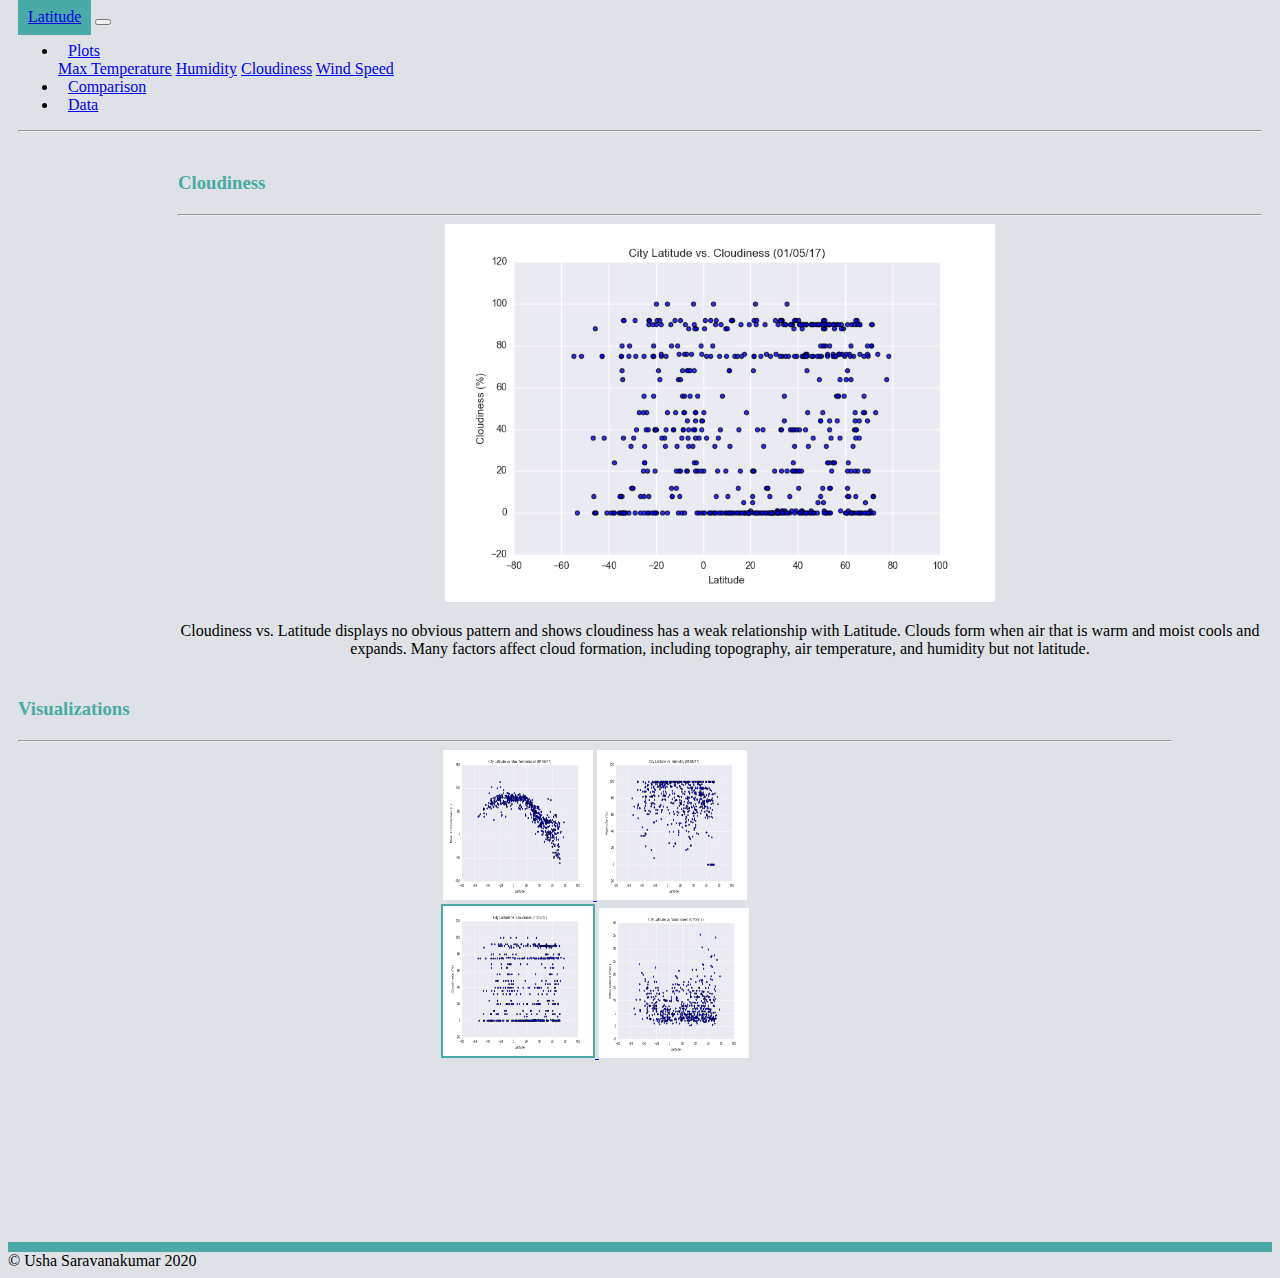
<file: Visualizations/cloudiness.html>
<!DOCTYPE html>
<html lang="en" class="html-bg">

<head>
    <meta charset="UTF-8">
    <meta name="viewport" content="width=device-width, initial-scale=1.0">
    <link rel="stylesheet" href="https://cdn.jsdelivr.net/npm/bootstrap@4.5.3/dist/css/bootstrap.min.css"
        integrity="sha384-TX8t27EcRE3e/ihU7zmQxVncDAy5uIKz4rEkgIXeMed4M0jlfIDPvg6uqKI2xXr2" crossorigin="anonymous">
    <link rel="stylesheet" href="../Stylesheets/visualization.css" type="text/css">
    <title>Cloudiness - Visualization</title>
</head>

<body>
    <!-- 
    *********************************
    Navigation Bar 
    *********************************
    -->
    <nav class="navbar navbar-expand-sm navbar-light navbar-custom">
        <a class="navbar-brand text-white font-weight-bolder" href="../index.html">Latitude</a>
        <!-- Brand -->
        <button class="navbar-toggler border" type="button" data-toggle="collapse" data-target="#navbarNavDropdown"
            aria-controls="navbarNavDropdown" aria-expanded="false" aria-label="Toggle navigation">
            <span class="navbar-toggler-icon"></span>
        </button>
        <!-- Links -->
        <div class="collapse navbar-collapse" id="navbarNavDropdown">
            <ul class="navbar-nav ml-auto">
                <li class="nav-item dropdown">
                    <a href="#" class="nav-link dropdown-toggle active" data-toggle="dropdown"
                        id="navbarDropdownMenuLink" role="button" aria-haspopup="true" aria-expanded="false">Plots</a>
                    <div class="dropdown-menu" aria-labelledby="navbarDropdownMenuLink">
                        <a class="dropdown-item" href="max_temp.html">Max Temperature</a>
                        <a class="dropdown-item" href="humidity.html">Humidity</a>
                        <a class="dropdown-item" href="cloudiness.html">Cloudiness</a>
                        <a class="dropdown-item" href="wind_speed.html">Wind Speed</a>
                    </div>
                </li>
                <li class="nav-item">
                    <a class="nav-link text-dark" href="../Comparison/comparison.html">Comparison</a>
                </li>
                <li class="nav-item">
                    <a class="nav-link text-dark" href="../Data/data.html">Data</a>
                </li>
            </ul>
            <hr class="d-sm-none">
        </div>
    </nav>
    <div class="container-fluid">
        <section class='row'>
            <!-- 
            *********************************
            Cloudiness Section 
            *********************************
            -->
            <div class='col-md-6 bg-white summ-margins'>
                <h3>Cloudiness</h3>
                <hr>
                <img class="mr-3 visualization_img" src="../Resources/assets/images/Fig3.png"
                    alt="Cloudiness Visualization Image">
                <div class='row bg-white'>
                    <p class="pl-3 pr-3 font-weight-normal text-dark text-left">
                        Cloudiness vs. Latitude displays no obvious pattern and shows cloudiness has a weak
                        relationship with Latitude. Clouds form when air that is warm and moist cools and expands.
                        Many factors affect cloud formation, including topography, air temperature, and humidity
                        but not latitude.
                    </p>
                </div>
            </div>
            <!-- 
            *********************************
            Visualizations Section 
            *********************************
            -->
            <div class='col-md-3 bg-white viz-margins'>
                <section>
                    <div>
                        <h3>Visualizations</h3>
                        <hr>
                        <div class='row'>
                            <div class='col div-comp'>
                                <a class="background background-success" href="max_temp.html">
                                    <img class="img-fluid" src="../Resources/assets/images/Fig1.png"
                                        alt="Max Temperature Visualization Image" style="width: 150px; height: 150px;">
                                </a>
                                <a class="background background-success" href="humidity.html">
                                    <img class="img-fluid" src="../Resources/assets/images/Fig2.png"
                                        alt="Humidity Visualization Image" style="width: 150px; height: 150px;">
                                </a>
                            </div>
                            <div class='col div-comp'>
                                <a class="background background-success" href="cloudiness.html">
                                    <img class="img-fluid highlight-img" src="../Resources/assets/images/Fig3.png"
                                        alt="Cloudiness Visualization Image" style="width: 150px; height: 150px;">
                                </a>
                                <a class="background background-success" href="wind_speed.html">
                                    <img class="img-fluid" src="../Resources/assets/images/Fig4.png"
                                        alt="Wind Speed Visualization Image" style="width: 150px; height: 150px;">
                                </a>
                            </div>
                        </div>
                    </div>
                </section>
            </div>
        </section>
        <!-- 
        *********************************
        Page Footer
        *********************************
        -->
        <div class='row bg-dark border-top fixed-bottom' style=" border-width:10px !important;">
            <div class='col-12'>
                <footer class="footer">
                    <div class="text-white text-center">
                        <span>&copy; Usha Saravanakumar 2020</span>
                    </div>
                </footer>
            </div>
        </div>
    </div>

    <script src="https://code.jquery.com/jquery-3.5.1.slim.min.js"
        integrity="sha384-DfXdz2htPH0lsSSs5nCTpuj/zy4C+OGpamoFVy38MVBnE+IbbVYUew+OrCXaRkfj"
        crossorigin="anonymous"></script>
    <script src="https://cdn.jsdelivr.net/npm/popper.js@1.16.1/dist/umd/popper.min.js"
        integrity="sha384-9/reFTGAW83EW2RDu2S0VKaIzap3H66lZH81PoYlFhbGU+6BZp6G7niu735Sk7lN"
        crossorigin="anonymous"></script>
    <script src="https://cdn.jsdelivr.net/npm/bootstrap@4.5.3/dist/js/bootstrap.min.js"
        integrity="sha384-w1Q4orYjBQndcko6MimVbzY0tgp4pWB4lZ7lr30WKz0vr/aWKhXdBNmNb5D92v7s"
        crossorigin="anonymous"></script>
</body>

</html>
</file>
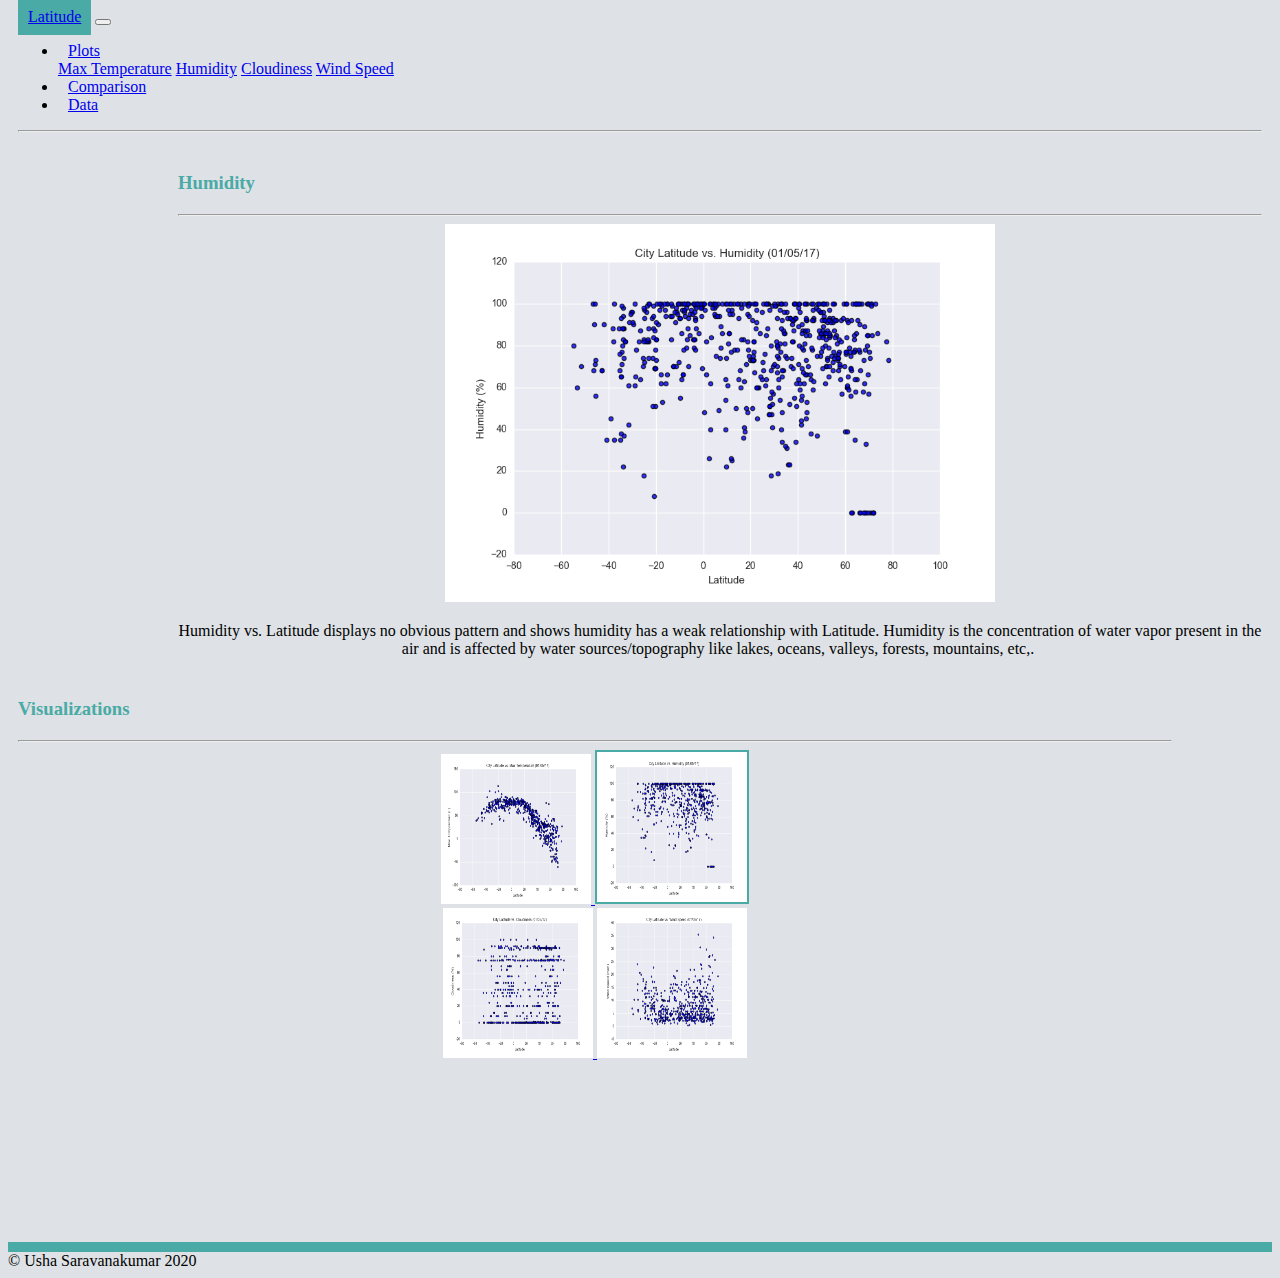
<file: Visualizations/humidity.html>
<!DOCTYPE html>
<html lang="en" class="html-bg">

<head>
    <meta charset="UTF-8">
    <meta name="viewport" content="width=device-width, initial-scale=1.0">
    <link rel="stylesheet" href="https://cdn.jsdelivr.net/npm/bootstrap@4.5.3/dist/css/bootstrap.min.css"
        integrity="sha384-TX8t27EcRE3e/ihU7zmQxVncDAy5uIKz4rEkgIXeMed4M0jlfIDPvg6uqKI2xXr2" crossorigin="anonymous">
    <link rel="stylesheet" href="../Stylesheets/visualization.css" type="text/css">
    <title>Humidity - Visualization</title>
</head>

<body>
    <!-- 
    *********************************
    Navigation Bar 
    *********************************
    -->    
    <nav class="navbar navbar-expand-sm navbar-light navbar-custom">
        <a class="navbar-brand text-white font-weight-bolder" href="../index.html">Latitude</a>
        <!-- Brand -->
        <button class="navbar-toggler border" type="button" data-toggle="collapse" data-target="#navbarNavDropdown"
            aria-controls="navbarNavDropdown" aria-expanded="false" aria-label="Toggle navigation">
            <span class="navbar-toggler-icon"></span>
        </button>
        <!-- Links -->
        <div class="collapse navbar-collapse" id="navbarNavDropdown">
            <ul class="navbar-nav ml-auto">
                <li class="nav-item dropdown">
                    <a href="#" class="nav-link dropdown-toggle active" data-toggle="dropdown"
                        id="navbarDropdownMenuLink" role="button" aria-haspopup="true" aria-expanded="false">Plots</a>
                    <div class="dropdown-menu" aria-labelledby="navbarDropdownMenuLink">
                        <a class="dropdown-item" href="max_temp.html">Max Temperature</a>
                        <a class="dropdown-item" href="humidity.html">Humidity</a>
                        <a class="dropdown-item" href="cloudiness.html">Cloudiness</a>
                        <a class="dropdown-item" href="wind_speed.html">Wind Speed</a>
                    </div>
                </li>
                <li class="nav-item">
                    <a class="nav-link text-dark" href="../Comparison/comparison.html">Comparison</a>
                </li>
                <li class="nav-item">
                    <a class="nav-link text-dark" href="../Data/data.html">Data</a>
                </li>
            </ul>
            <hr class="d-sm-none">
        </div>
    </nav>
    </nav>
    <div class="container-fluid">
        <section class='row'>
            <!-- 
            *********************************
            Humidity Section 
            *********************************
            -->
            <div class='col-md-6 bg-white summ-margins'>
                <h3>Humidity</h3>
                <hr>
                <img class="mr-3 visualization_img" src="../Resources/assets/images/Fig2.png"
                    alt="Humidity Visualization Image">
                <div class='row bg-white'>
                    <p class="pl-3 pr-3 font-weight-normal text-dark text-left">
                        Humidity vs. Latitude displays no obvious pattern and shows humidity has a weak
                        relationship with Latitude. Humidity is the concentration of water vapor present
                        in the air and is affected by water sources/topography like lakes, oceans, valleys,
                        forests, mountains, etc,. 
                    </p>
                </div>
            </div>
            <!-- 
            *********************************
            Visualizations Section 
            *********************************
            -->
            <div class='col-md-3 bg-white viz-margins'>
                <section>
                    <div>
                        <h3>Visualizations</h3>
                        <hr>
                        <div class='row'>
                            <div class='col div-comp'>
                                <a class="background background-success" href="max_temp.html">
                                    <img class="img-fluid" src="../Resources/assets/images/Fig1.png"
                                        alt="Max Temperature Visualization Image" style="width: 150px; height: 150px;">
                                </a>
                                <a class="background background-success" href="humidity.html">
                                    <img class="img-fluid highlight-img" src="../Resources/assets/images/Fig2.png"
                                        alt="Humidity Visualization Image" style="width: 150px; height: 150px;">
                                </a>
                            </div>
                            <div class='col div-comp'>
                                <a class="background background-success" href="cloudiness.html">
                                    <img class="img-fluid" src="../Resources/assets/images/Fig3.png"
                                        alt="Cloudiness Visualization Image" style="width: 150px; height: 150px;">
                                </a>
                                <a class="background background-success" href="wind_speed.html">
                                    <img class="img-fluid" src="../Resources/assets/images/Fig4.png"
                                        alt="Wind Speed Visualization Image" style="width: 150px; height: 150px;">
                                </a>
                            </div>
                        </div>
                    </div>
                </section>
            </div>
        </section>
        <!-- 
        *********************************
        Page Footer
        *********************************
        -->
        <div class='row bg-dark border-top fixed-bottom' style=" border-width:10px !important;">
            <div class='col-12'>
                <footer class="footer">
                    <div class="text-white text-center">
                        <span>&copy; Usha Saravanakumar 2020</span>
                    </div>
                </footer>
            </div>
        </div>
    </div>

    <script src="https://code.jquery.com/jquery-3.5.1.slim.min.js"
        integrity="sha384-DfXdz2htPH0lsSSs5nCTpuj/zy4C+OGpamoFVy38MVBnE+IbbVYUew+OrCXaRkfj"
        crossorigin="anonymous"></script>
    <script src="https://cdn.jsdelivr.net/npm/popper.js@1.16.1/dist/umd/popper.min.js"
        integrity="sha384-9/reFTGAW83EW2RDu2S0VKaIzap3H66lZH81PoYlFhbGU+6BZp6G7niu735Sk7lN"
        crossorigin="anonymous"></script>
    <script src="https://cdn.jsdelivr.net/npm/bootstrap@4.5.3/dist/js/bootstrap.min.js"
        integrity="sha384-w1Q4orYjBQndcko6MimVbzY0tgp4pWB4lZ7lr30WKz0vr/aWKhXdBNmNb5D92v7s"
        crossorigin="anonymous"></script>
</body>

</html>
</file>
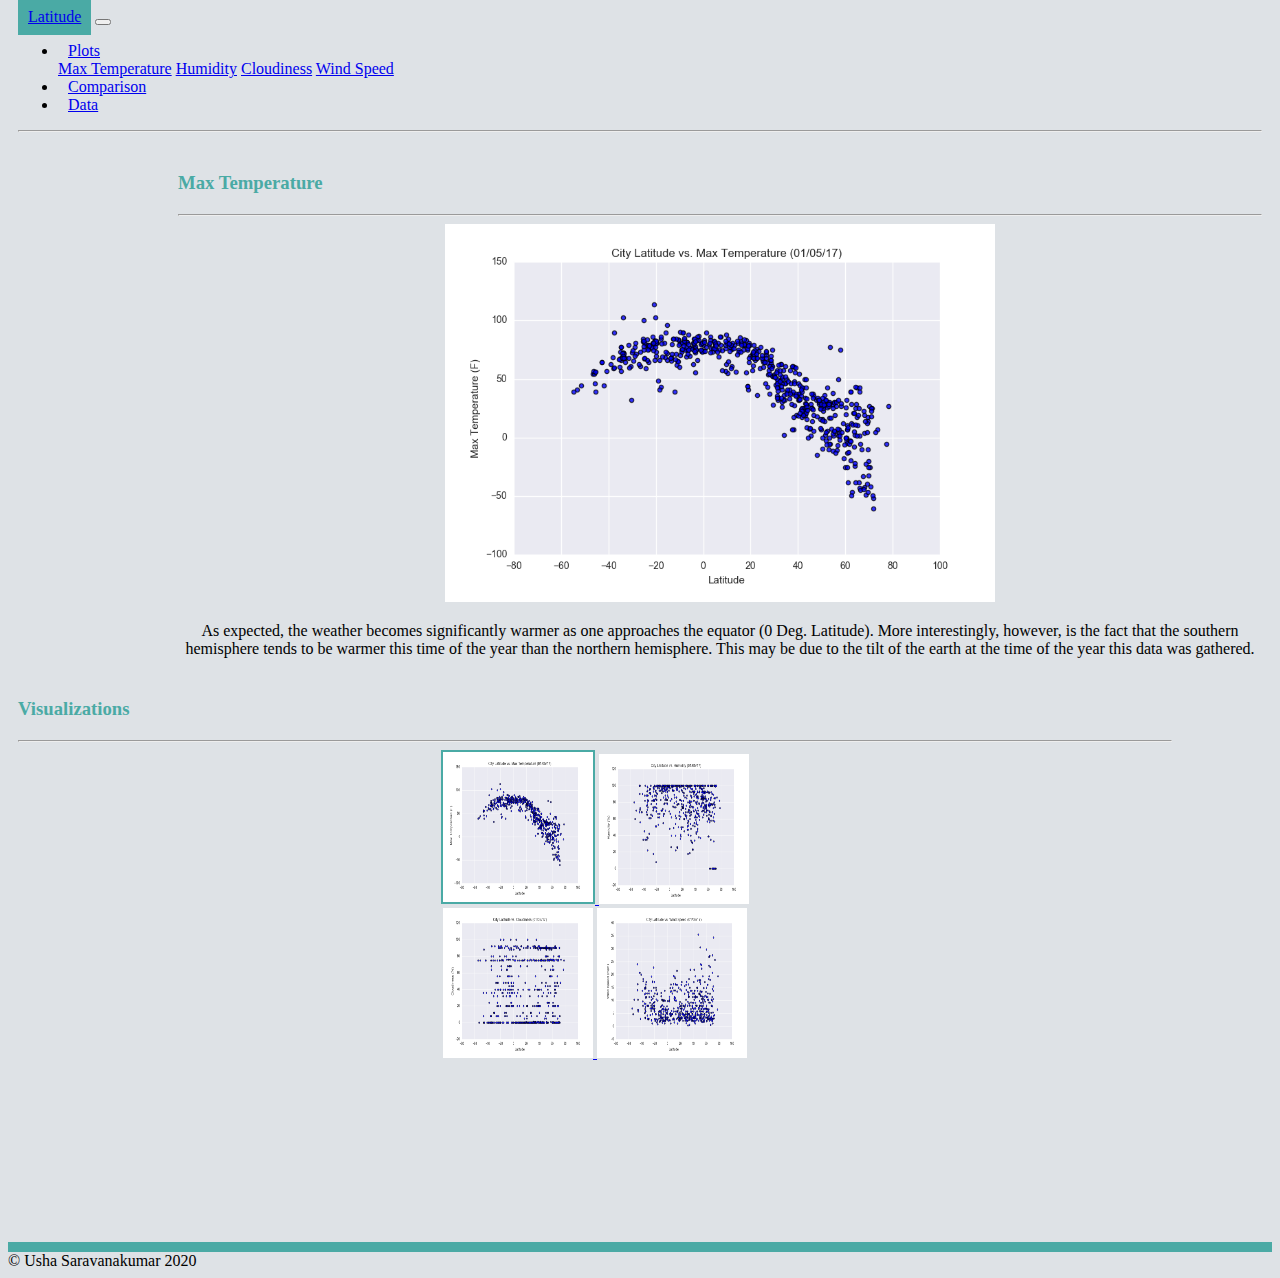
<file: Visualizations/max_temp.html>
<!DOCTYPE html>
<html lang="en" class="html-bg">

<head>
    <meta charset="UTF-8">
    <meta name="viewport" content="width=device-width, initial-scale=1.0">
    <link rel="stylesheet" href="https://cdn.jsdelivr.net/npm/bootstrap@4.5.3/dist/css/bootstrap.min.css"
        integrity="sha384-TX8t27EcRE3e/ihU7zmQxVncDAy5uIKz4rEkgIXeMed4M0jlfIDPvg6uqKI2xXr2" crossorigin="anonymous">
    <link rel="stylesheet" href="../Stylesheets/visualization.css" type="text/css">
    <title>Max Temperature - Visualization</title>
</head>

<body>
    <!-- 
    *********************************
    Navigation Bar 
    *********************************
    -->
    <nav class="navbar navbar-expand-sm navbar-light navbar-custom">
        <a class="navbar-brand text-white font-weight-bolder" href="../index.html">Latitude</a>
        <!-- Brand -->
        <button class="navbar-toggler border" type="button" data-toggle="collapse" data-target="#navbarNavDropdown"
            aria-controls="navbarNavDropdown" aria-expanded="false" aria-label="Toggle navigation">
            <span class="navbar-toggler-icon"></span>
        </button>
        <!-- Links -->
        <div class="collapse navbar-collapse" id="navbarNavDropdown">
            <ul class="navbar-nav ml-auto">
                <li class="nav-item dropdown">
                    <a href="#" class="nav-link dropdown-toggle active" data-toggle="dropdown"
                        id="navbarDropdownMenuLink" role="button" aria-haspopup="true" aria-expanded="false">Plots</a>
                    <div class="dropdown-menu" aria-labelledby="navbarDropdownMenuLink">
                        <a class="dropdown-item" href="max_temp.html">Max Temperature</a>
                        <a class="dropdown-item" href="humidity.html">Humidity</a>
                        <a class="dropdown-item" href="cloudiness.html">Cloudiness</a>
                        <a class="dropdown-item" href="wind_speed.html">Wind Speed</a>
                    </div>
                </li>
                <li class="nav-item">
                    <a class="nav-link text-dark" href="../Comparison/comparison.html">Comparison</a>
                </li>
                <li class="nav-item">
                    <a class="nav-link text-dark" href="../Data/data.html">Data</a>
                </li>
            </ul>
            <hr class="d-sm-none">
        </div>
    </nav>
    <div class="container-fluid">
        <section class='row'>
            <!-- 
            *********************************
            Max Temperature Section 
            *********************************
            -->
            <div class='col-md-6 bg-white summ-margins'>
                <h3>Max Temperature</h3>
                <hr>
                <img class="mr-3 visualization_img" src="../Resources/assets/images/Fig1.png"
                    alt="Max Temperature Visualization Image">
                <div class='row bg-white'>
                    <div class='col'>
                        <p class="pl-3 pr-3 font-weight-normal text-dark text-left">
                            As expected, the weather becomes significantly warmer as one
                            approaches the equator (0 Deg. Latitude). More interestingly,
                            however, is the fact that the southern hemisphere tends to be
                            warmer this time of the year than the northern hemisphere.
                            This may be due to the tilt of the earth at the time of the
                            year this data was gathered.
                        </p>
                    </div>
                </div>
            </div>
            <!-- 
            *********************************
            Visualizations Section 
            *********************************
            -->
            <div class='col-md-3 bg-white viz-margins'>
                <section>
                    <div>
                        <h3>Visualizations</h3>
                        <hr>
                        <div class='row'>
                            <div class='col div-comp'>
                                <a class="background background-success" href="max_temp.html">
                                    <img class="img-fluid highlight-img" src="../Resources/assets/images/Fig1.png"
                                        alt="Max Temperature Visualization Image" style="width: 150px; height: 150px;">
                                </a>
                                <a class="background background-success" href="humidity.html">
                                    <img class="img-fluid" src="../Resources/assets/images/Fig2.png"
                                        alt="Humidity Visualization Image" style="width: 150px; height: 150px;">
                                </a>
                            </div>
                            <div class='col div-comp'>
                                <a class="background background-success" href="cloudiness.html">
                                    <img class="img-fluid" src="../Resources/assets/images/Fig3.png"
                                        alt="Cloudiness Visualization Image" style="width: 150px; height: 150px;">
                                </a>
                                <a class="background background-success" href="wind_speed.html">
                                    <img class="img-fluid" src="../Resources/assets/images/Fig4.png"
                                        alt="Wind Speed Visualization Image" style="width: 150px; height: 150px;">
                                </a>
                            </div>
                        </div>
                    </div>
                </section>
            </div>
        </section>
        <!-- 
        *********************************
        Page Footer
        *********************************
        -->
        <div class='row bg-dark border-top fixed-bottom' style=" border-width:10px !important;">
            <div class='col-12'>
                <footer class="footer ">
                    <div class="text-white text-center ">
                        <span>&copy; Usha Saravanakumar 2020</span>
                    </div>
                </footer>
            </div>
        </div>
    </div>

    <script src="https://code.jquery.com/jquery-3.5.1.slim.min.js"
        integrity="sha384-DfXdz2htPH0lsSSs5nCTpuj/zy4C+OGpamoFVy38MVBnE+IbbVYUew+OrCXaRkfj"
        crossorigin="anonymous"></script>
    <script src="https://cdn.jsdelivr.net/npm/popper.js@1.16.1/dist/umd/popper.min.js"
        integrity="sha384-9/reFTGAW83EW2RDu2S0VKaIzap3H66lZH81PoYlFhbGU+6BZp6G7niu735Sk7lN"
        crossorigin="anonymous"></script>
    <script src="https://cdn.jsdelivr.net/npm/bootstrap@4.5.3/dist/js/bootstrap.min.js"
        integrity="sha384-w1Q4orYjBQndcko6MimVbzY0tgp4pWB4lZ7lr30WKz0vr/aWKhXdBNmNb5D92v7s"
        crossorigin="anonymous"></script>
</body>

</html>
</file>
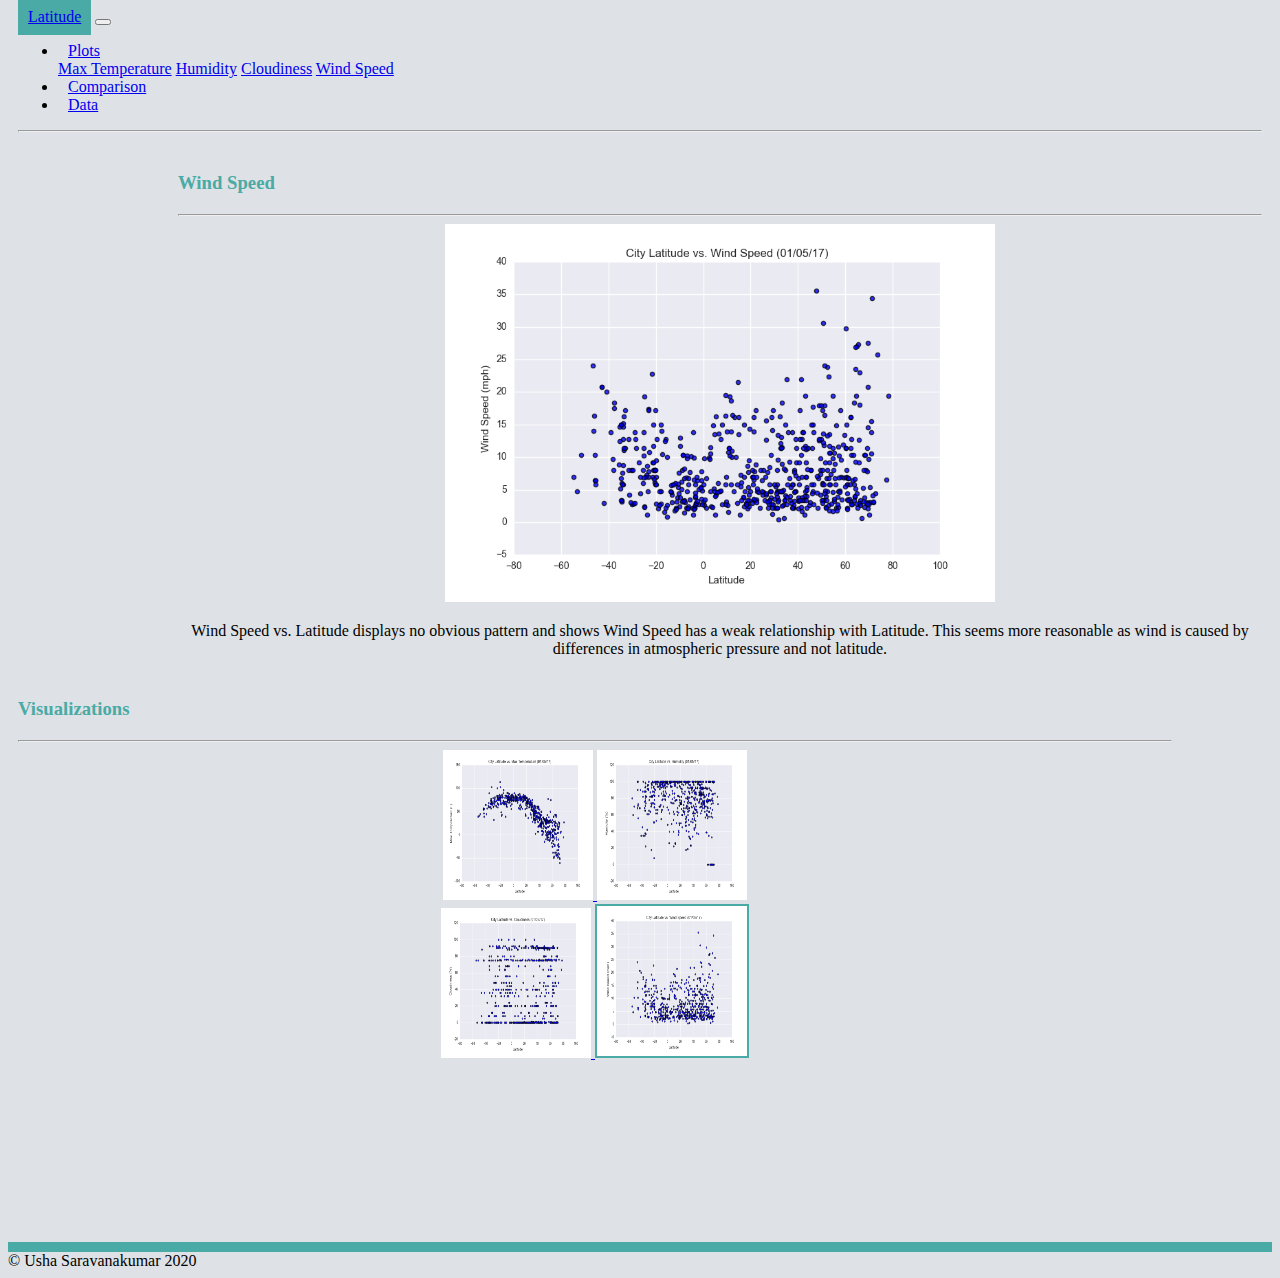
<file: Visualizations/wind_speed.html>
<!DOCTYPE html>
<html lang="en" class="html-bg">

<head>
    <meta charset="UTF-8">
    <meta name="viewport" content="width=device-width, initial-scale=1.0">
    <link rel="stylesheet" href="https://cdn.jsdelivr.net/npm/bootstrap@4.5.3/dist/css/bootstrap.min.css"
        integrity="sha384-TX8t27EcRE3e/ihU7zmQxVncDAy5uIKz4rEkgIXeMed4M0jlfIDPvg6uqKI2xXr2" crossorigin="anonymous">
    <link rel="stylesheet" href="../Stylesheets/visualization.css" type="text/css">
    <title>Wind Speed - Visualization</title>
</head>

<body>
    <!-- 
    *********************************
    Navigation Bar 
    *********************************
    -->
    <nav class="navbar navbar-expand-sm navbar-light navbar-custom">
        <a class="navbar-brand text-white font-weight-bolder" href="../index.html">Latitude</a>
        <!-- Brand -->
        <button class="navbar-toggler border" type="button" data-toggle="collapse" data-target="#navbarNavDropdown"
            aria-controls="navbarNavDropdown" aria-expanded="false" aria-label="Toggle navigation">
            <span class="navbar-toggler-icon"></span>
        </button>
        <!-- Links -->
        <div class="collapse navbar-collapse" id="navbarNavDropdown">
            <ul class="navbar-nav ml-auto">
                <li class="nav-item dropdown">
                    <a href="#" class="nav-link dropdown-toggle active" data-toggle="dropdown"
                        id="navbarDropdownMenuLink" role="button" aria-haspopup="true" aria-expanded="false">Plots</a>
                    <div class="dropdown-menu" aria-labelledby="navbarDropdownMenuLink">
                        <a class="dropdown-item" href="max_temp.html">Max Temperature</a>
                        <a class="dropdown-item" href="humidity.html">Humidity</a>
                        <a class="dropdown-item" href="cloudiness.html">Cloudiness</a>
                        <a class="dropdown-item" href="wind_speed.html">Wind Speed</a>
                    </div>
                </li>
                <li class="nav-item">
                    <a class="nav-link text-dark" href="../Comparison/comparison.html">Comparison</a>
                </li>
                <li class="nav-item">
                    <a class="nav-link text-dark" href="../Data/data.html">Data</a>
                </li>
            </ul>
            <hr class="d-sm-none">
        </div>
    </nav>
    <div class="container-fluid">
        <section class='row'>
            <!-- 
            *********************************
            Wind Speed Section 
            *********************************
            -->
            <div class='col-md-6 bg-white summ-margins'>
                <h3>Wind Speed</h3>
                <hr>
                <img class="mr-3 visualization_img" src="../Resources/assets/images/Fig4.png"
                    alt="Wind Speed Visualization Image">
                <div class='row bg-white'>
                    <p class="pl-3 pr-3 font-weight-normal text-dark text-left">
                        Wind Speed vs. Latitude displays no obvious pattern and shows Wind Speed has
                        a weak relationship with Latitude. This seems more reasonable as wind is caused
                        by differences in atmospheric pressure and not latitude.
                    </p>
                </div>
            </div>
            <!-- 
            *********************************
            Visualizations Section 
            *********************************
            -->
            <div class='col-md-3 bg-white viz-margins'>
                <section>
                    <div>
                        <h3>Visualizations</h3>
                        <hr>
                        <div class='row'>
                            <div class='col div-comp'>
                                <a class="background background-success" href="max_temp.html">
                                    <img class="img-fluid" src="../Resources/assets/images/Fig1.png"
                                        alt="Max Temperature Visualization Image" style="width: 150px; height: 150px;">
                                </a>
                                <a class="background background-success" href="humidity.html">
                                    <img class="img-fluid" src="../Resources/assets/images/Fig2.png"
                                        alt="Humidity Visualization Image" style="width: 150px; height: 150px;">
                                </a>
                            </div>
                            <div class='col div-comp'>
                                <a class="background background-success" href="cloudiness.html">
                                    <img class="img-fluid" src="../Resources/assets/images/Fig3.png"
                                        alt="Cloudiness Visualization Image" style="width: 150px; height: 150px;">
                                </a>
                                <a class="background background-success" href="wind_speed.html">
                                    <img class="img-fluid highlight-img" src="../Resources/assets/images/Fig4.png"
                                        alt="Wind Speed Visualization Image" style="width: 150px; height: 150px;">
                                </a>
                            </div>
                        </div>
                    </div>
                </section>
            </div>
        </section>
        <!-- 
        *********************************
        Page Footer
        *********************************
        -->
        <div class='row bg-dark border-top fixed-bottom' style=" border-width:10px !important;">
            <div class='col-12'>
                <footer class="footer ">
                    <div class="text-white text-center ">
                        <span>&copy; Usha Saravanakumar 2020</span>
                    </div>
                </footer>
            </div>
        </div>
    </div>
    <script src="https://code.jquery.com/jquery-3.5.1.slim.min.js"
        integrity="sha384-DfXdz2htPH0lsSSs5nCTpuj/zy4C+OGpamoFVy38MVBnE+IbbVYUew+OrCXaRkfj"
        crossorigin="anonymous"></script>
    <script src="https://cdn.jsdelivr.net/npm/popper.js@1.16.1/dist/umd/popper.min.js"
        integrity="sha384-9/reFTGAW83EW2RDu2S0VKaIzap3H66lZH81PoYlFhbGU+6BZp6G7niu735Sk7lN"
        crossorigin="anonymous"></script>
    <script src="https://cdn.jsdelivr.net/npm/bootstrap@4.5.3/dist/js/bootstrap.min.js"
        integrity="sha384-w1Q4orYjBQndcko6MimVbzY0tgp4pWB4lZ7lr30WKz0vr/aWKhXdBNmNb5D92v7s"
        crossorigin="anonymous"></script>
</body>

</html>
</file>
<file: Stylesheets/style.css>
.html-bg, .container-fluid{
    background-color: #dee2e6;
}

.border-top{
    border-top: 1px solid #4aaaa5!important;
}

h3{
    margin-top: 20px;
    margin-bottom: 20px;
    color: #4AAAA5;
}

h5{
    text-align: center;
    color: #4AAAA5;
}

.navbar-nav li a:hover{
    background-color: lightgray;
}

.navbar {
    padding-left: 10px;
    padding-right: 10px;
    padding-top: 0px;
    padding-bottom: 0px;
}

.navbar-brand{
    padding: 10px;
    background-color: #4AAAA5;
}

.nav-link{
    padding: 10px;
}

.div-comp{
    text-align: center;
}

.visualization_img{
    width: 300px;
    height: 300px;
}
@media (max-width: 415px) {
    .visualization_img{
        width: 200px;
        height: 200px;
    }
}
@media (max-width: 576px){
    .navbar-custom {
        background-color: #4AAAA5;
    }
    #navbarNavDropdown{
        background-color: #fff;
    }
    .navbar {
        padding-left: 10px;
        padding-right: 10px;
        padding-top: 20px;
        padding-bottom: 20px;
    }
    .summ-margins{
        margin: 20px;
    }
    .viz-margins{
        margin-left: 20px;
        margin-right: 20px;
        margin-top: 20px;
        margin-bottom: 70px;
    }
    .comp-imgs{
        width: 420px;
        height: auto;
    }
    .comparison-margins{
        margin-left: 0px;
        margin-right: 0px;
        margin-top: 0px;
        margin-bottom: 35px;
    }
    .data-margins{
        margin-left: 0px;
        margin-right: 0px;
        margin-top: 25px;
        margin-bottom: 70px;
    }
}
@media (max-width: 438px){
    .comp-imgs{
        width: 350px;
        height: auto;
    }
}
@media (max-width: 365px){
    .comp-imgs{
        width: 300px;
        height: auto;
    }
}
@media (min-width: 576px){
    .summ-margins{
        margin: 20px;
    }
    .viz-margins{
        margin-left: 20px;
        margin-right: 20px;
        margin-top: 20px;
        margin-bottom: 70px;
    }
    .comp-imgs{
        width: 200px;
        height: auto;
    }
    .comparison-margins{
        margin-left: 50px;
        margin-right: 50px;
        margin-top: 20px;
        margin-bottom: 70px;
    }
    .data-margins{
        margin-left: 0px;
        margin-right: 0px;
        margin-top: 25px;
        margin-bottom: 70px;
    }
}

@media (min-width: 768px){
    .summ-margins{
        margin-left: 50px;
        margin-right: 10px;
        margin-top: 40px;
        margin-bottom: 60px;
    }
    .viz-margins{
        margin-left: 10px;
        margin-right: 50px;
        margin-top: 40px;
        margin-bottom: 175px;
    }
    .comparison-margins{
        margin-left: 30px;
        margin-right: 30px;
        margin-top: 20px;
        margin-bottom: 70px;
    }
    .comp-imgs{
        width: 260px;
        height: auto;
    }
    .data-margins{
        margin-left: 10px;
        margin-right: 10px;
        margin-top: 25px;
        margin-bottom: 70px;
    }
}

@media (min-width: 992px){
    .summ-margins{
        margin-left: 90px;
        margin-right: 10px;
        margin-top: 40px;
        margin-bottom: 20px;
    }
    .viz-margins{
        margin-left: 10px;
        margin-right: 30px;
        margin-top: 40px;
        margin-bottom: 175px;
    }
    .comparison-margins{
        margin-left: 150px;
        margin-right: 150px;
        margin-top: 25px;
        margin-bottom: 70px;
    }
    .comp-imgs{
        width: 265px;
        height: auto;
    }
    .data-margins{
        margin-left: 20px;
        margin-right: 20px;
        margin-top: 25px;
        margin-bottom: 70px;
    }
}

@media (min-width: 1200px){
    .summ-margins{
        margin-left: 170px;
        margin-right: 10px;
        margin-top: 40px;
        margin-bottom: 20px;
    }
    .viz-margins{
        margin-left: 10px;
        margin-right: 100px;
        margin-top: 40px;
        margin-bottom: 180px;
    }
    .comparison-margins{
        margin-left: 300px;
        margin-right: 300px;
        margin-top: 25px;
        margin-bottom: 70px;
    }
    .comp-imgs{
        width: 265px;
        height: auto;
    }
    .data-margins{
        margin-left: 150px;
        margin-right: 150px;
        margin-top: 25px;
        margin-bottom: 70px;
    }
}
</file>
<file: Stylesheets/visualization.css>
.html-bg, .container-fluid{
    background-color: #dee2e6;
}

.div-comp{
    text-align: center;
}

.navbar-nav li a:hover{
    background-color: lightgray;
}

.navbar {
    padding-left: 10px;
    padding-right: 10px;
    padding-top: 0px;
    padding-bottom: 0px;
}

.navbar-brand{
    padding: 10px;
    background-color: #4AAAA5;
}

.nav-link{
    padding: 10px;
}

.border-top{
    border-top: 1px solid #4AAAA5!important;
}

h3{
    text-align: left;
    margin-top: 20px;
    margin-bottom: 20px;
    color: #4AAAA5;
}

.highlight-img{
    border: 2px solid #4AAAA5;
}

@media (max-width: 576px) {
    .navbar-custom {
        background-color: #4AAAA5;
    }
    #navbarNavDropdown{
        background-color: #fff;
    }
    .navbar {
        padding-left: 10px;
        padding-right: 10px;
        padding-top: 20px;
        padding-bottom: 20px;
    }
    .summ-margins{
        text-align: center;
        margin: 20px;
    }
    .viz-margins{
        margin-left: 20px;
        margin-right: 20px;
        margin-top: 20px;
        margin-bottom: 70px;
    }
}

@media (max-width: 768px){
    .visualization_img{
        width: 350px;
        height: auto;
    }
}
@media (max-width: 385px){
    .visualization_img{
        width: 250px;
        height: auto;
    }
}
@media (max-width: 333px){
    .visualization_img{
        width: 200px;
        height: auto;
    }
}

@media (min-width: 576px){
    .summ-margins{
        text-align: center;
        margin: 20px;
    }
    .viz-margins{
        margin-left: 20px;
        margin-right: 20px;
        margin-top: 20px;
        margin-bottom: 70px;
    }    
}

@media (min-width: 768px){
    .visualization_img{
        width: 350px;
        height: auto;
    }
    .summ-margins{
        text-align: center;
        margin-left: 50px;
        margin-right: 10px;
        margin-top: 40px;
        margin-bottom: 60px;
    }
    .viz-margins{
        margin-left: 10px;
        margin-right: 50px;
        margin-top: 40px;
        margin-bottom: 175px;
    }
}

@media (min-width: 992px){
    .visualization_img{
        width: 450px;
        height: auto;
    }
    .summ-margins{
        text-align: center;
        margin-left: 90px;
        margin-right: 10px;
        margin-top: 40px;
        margin-bottom: 20px;
    }
    .viz-margins{
        margin-left: 10px;
        margin-right: 30px;
        margin-top: 40px;
        margin-bottom: 175px;
    }
}

@media (min-width: 1200px){
    .visualization_img{
        width: 550px;
        height: auto;
    }
    .summ-margins{
        text-align: center;
        margin-left: 170px;
        margin-right: 10px;
        margin-top: 40px;
        margin-bottom: 20px;
    }
    .viz-margins{
        margin-left: 10px;
        margin-right: 100px;
        margin-top: 40px;
        margin-bottom: 180px;
    }
}
</file>
